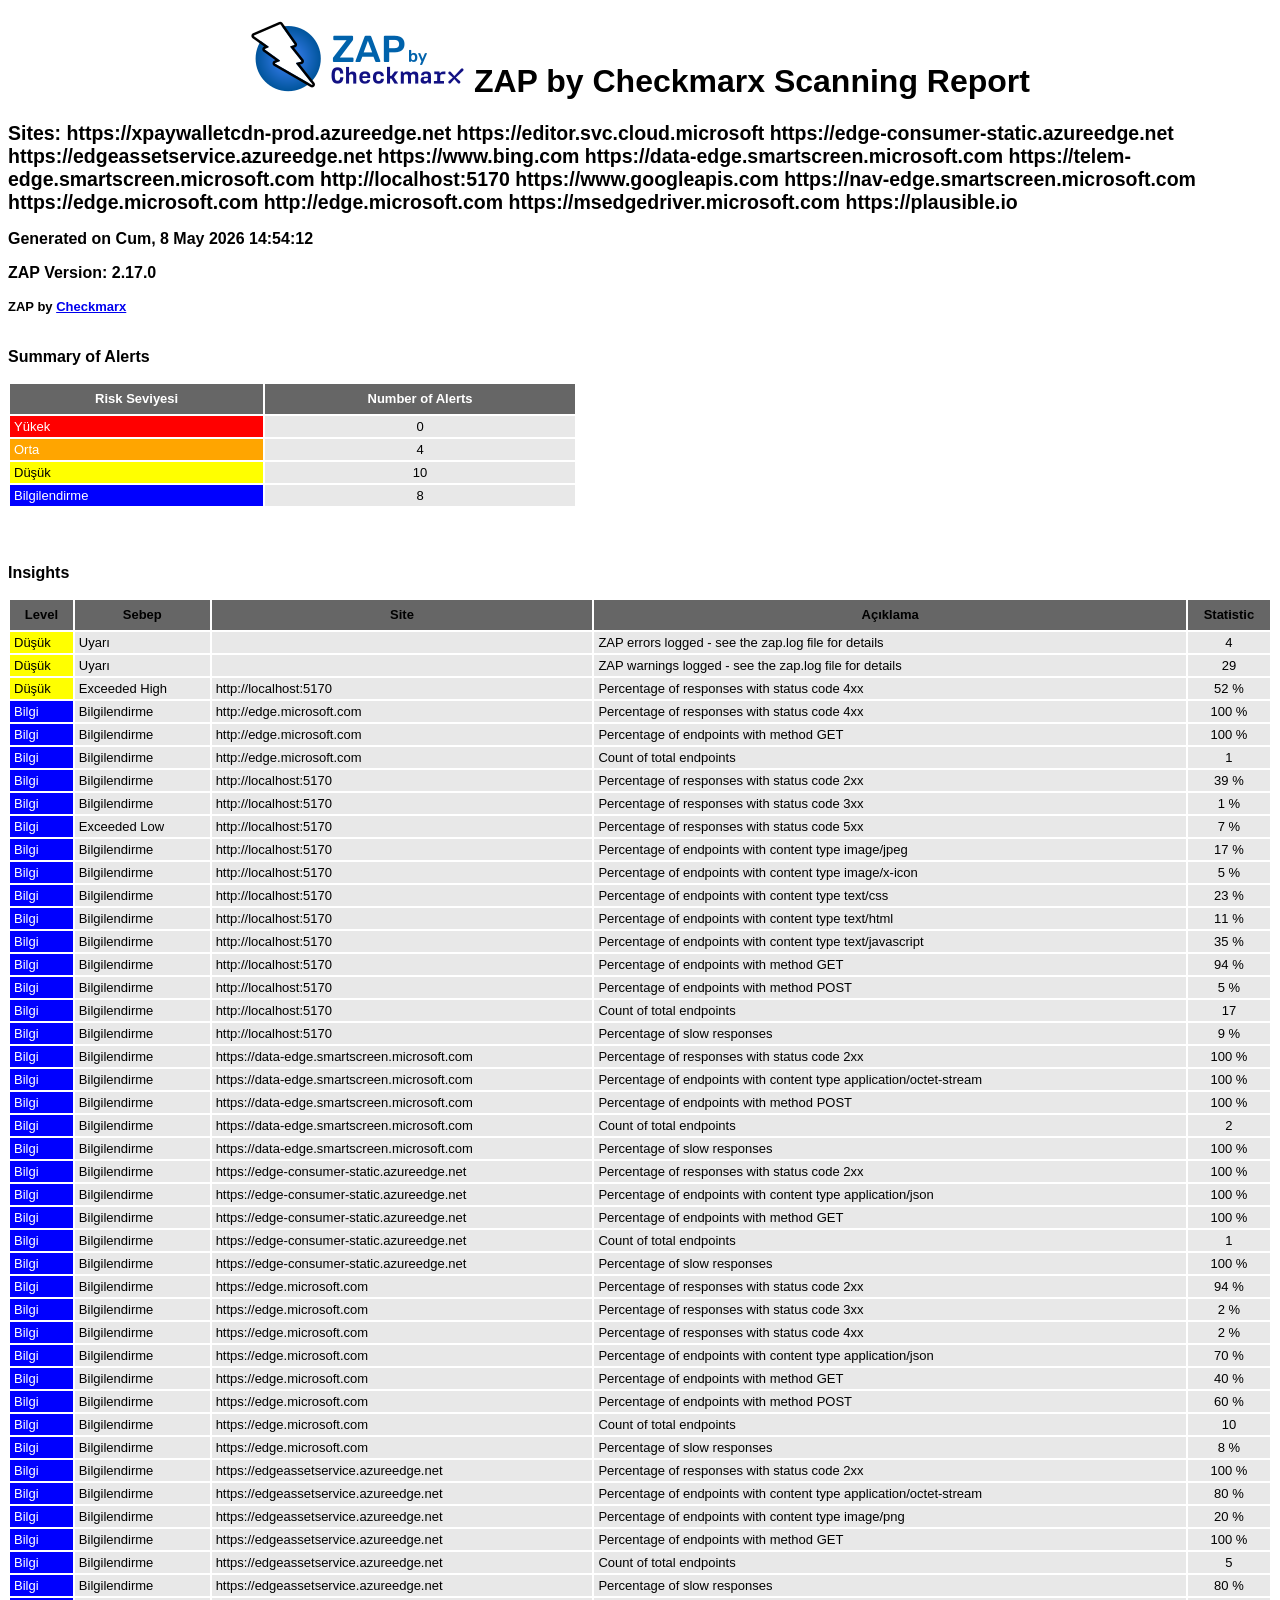
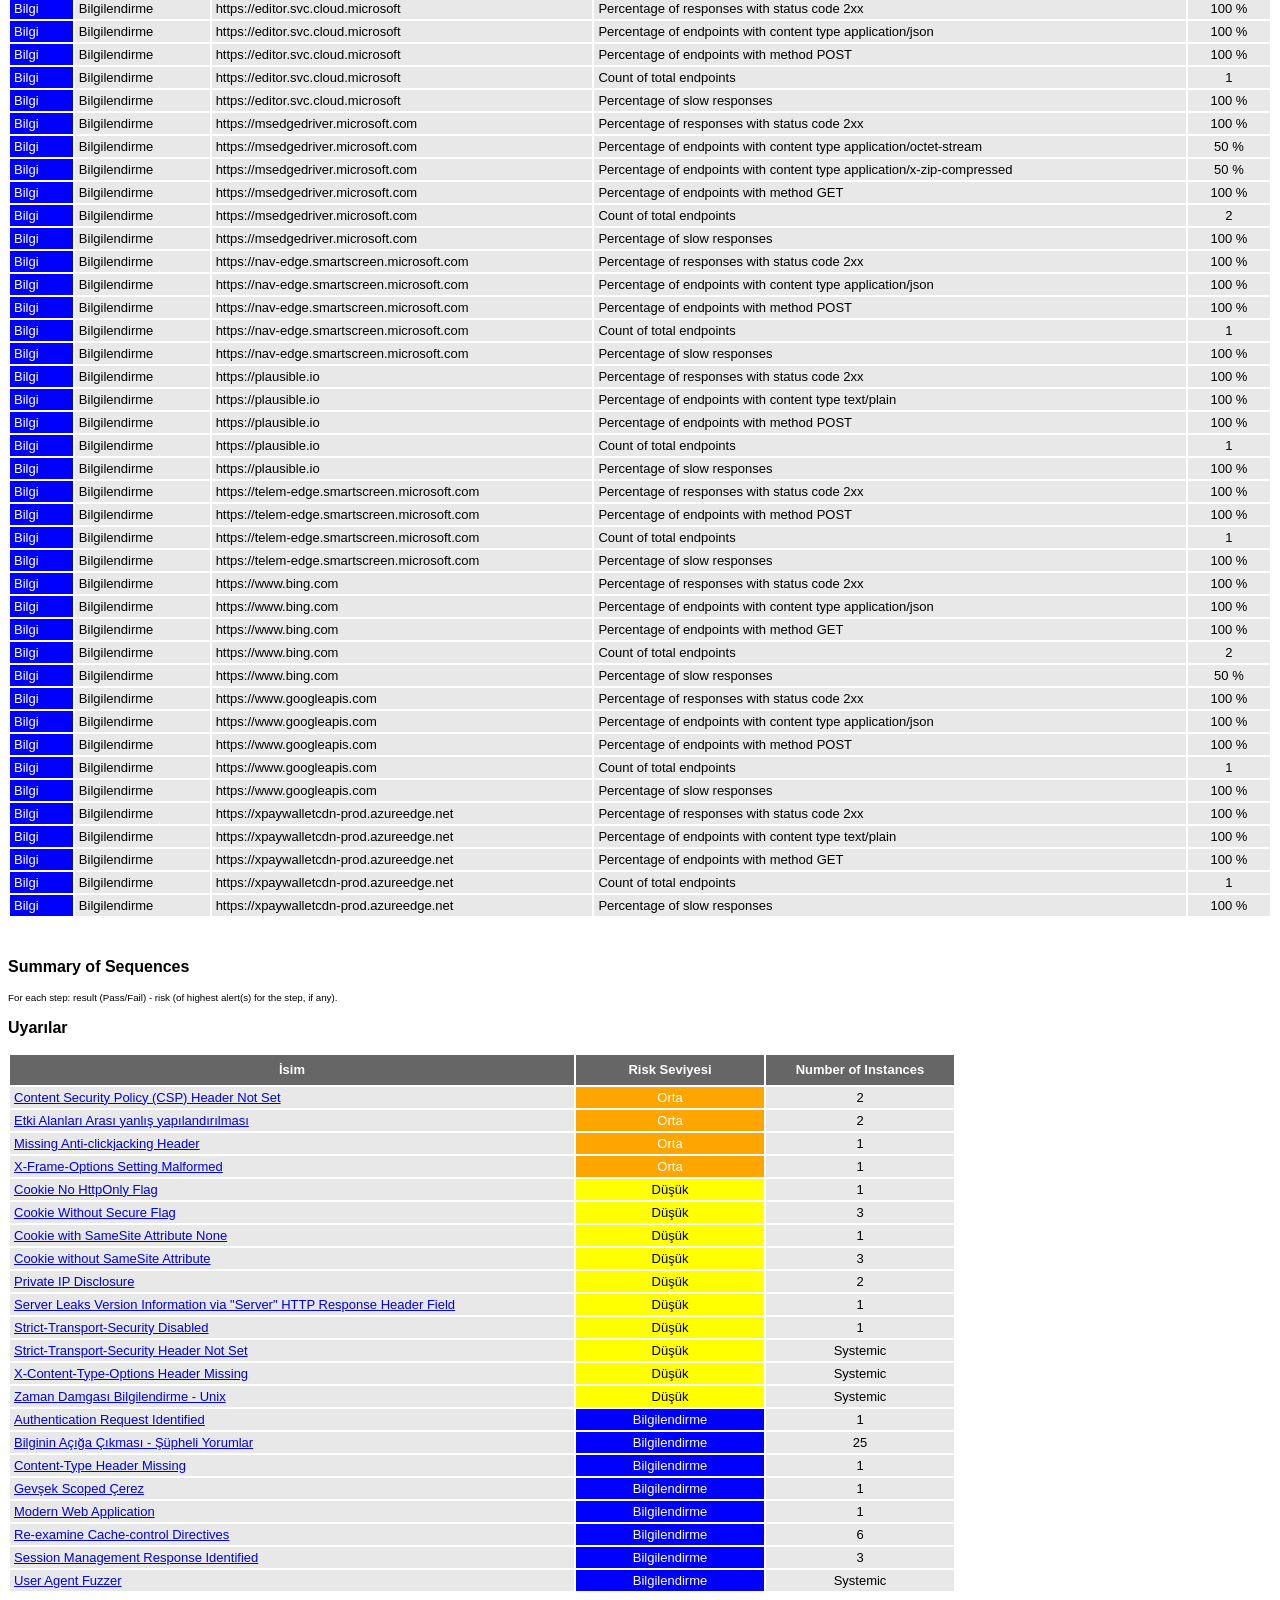
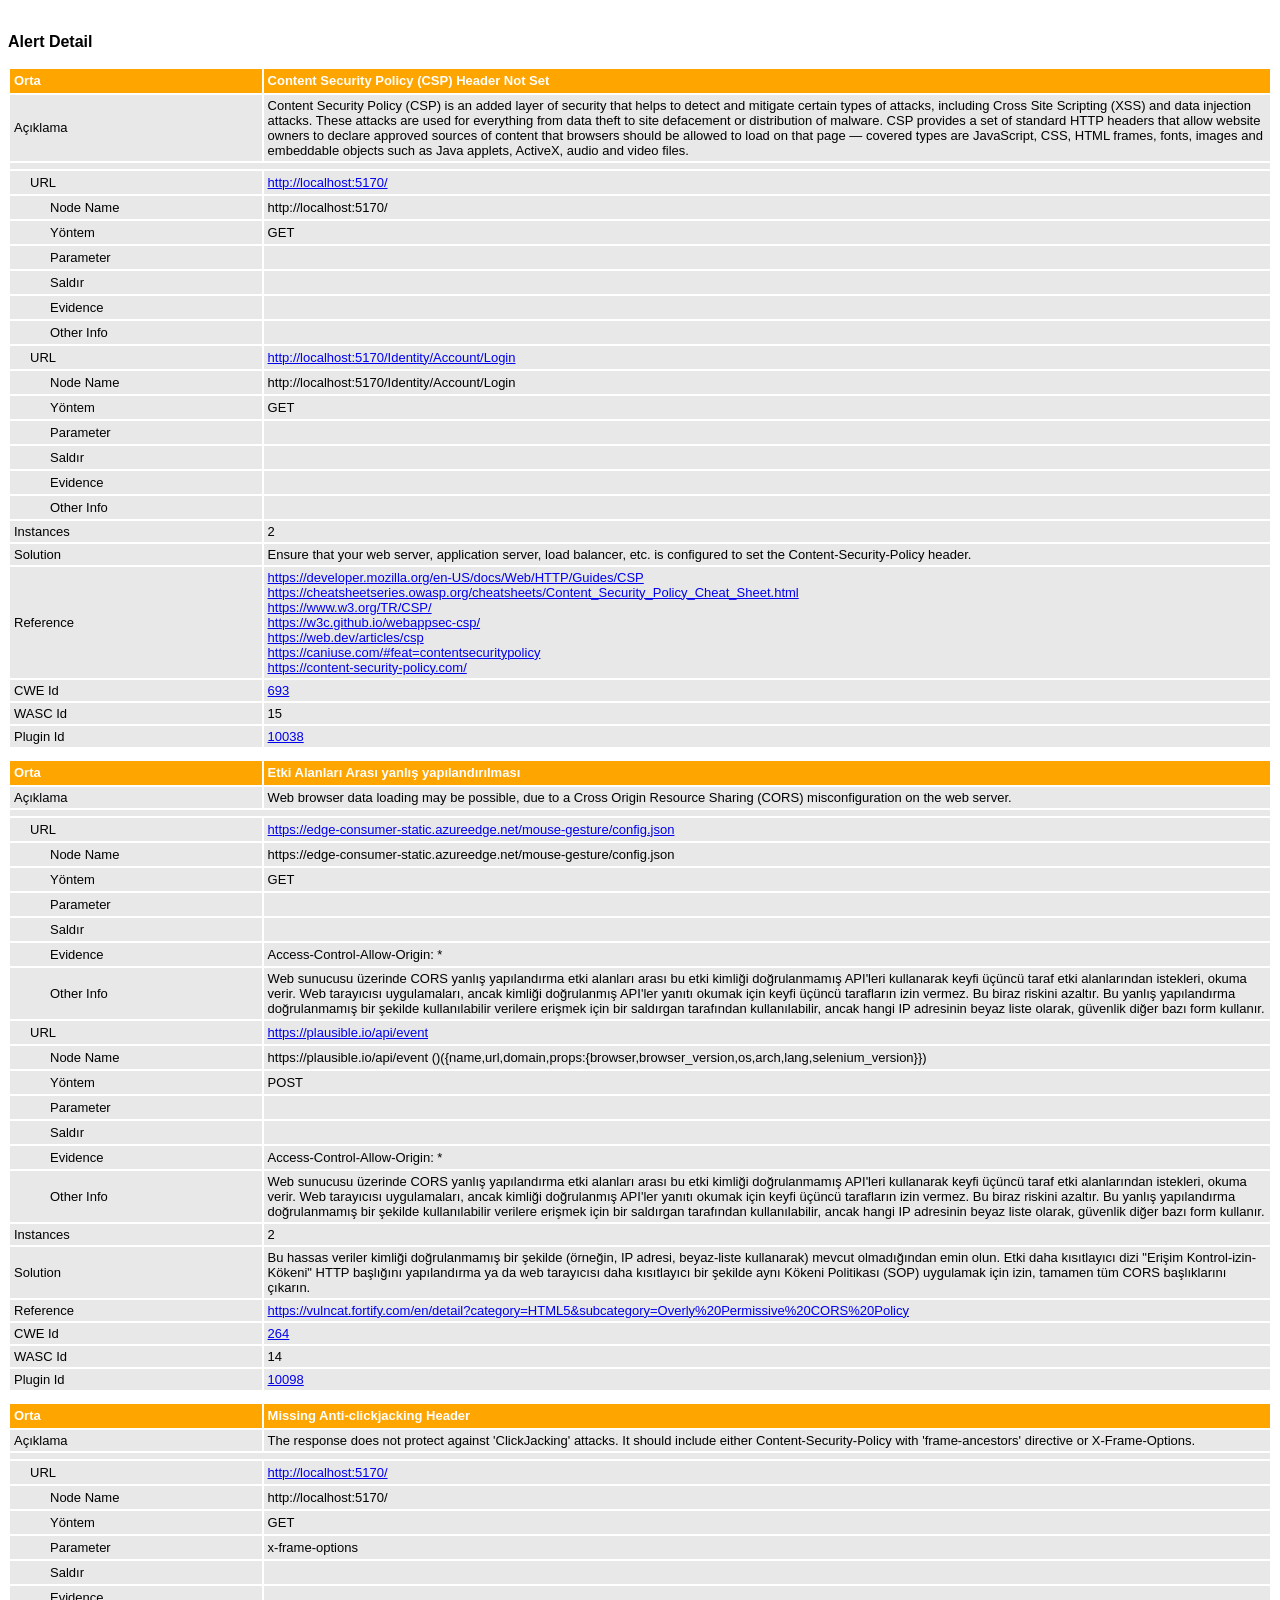
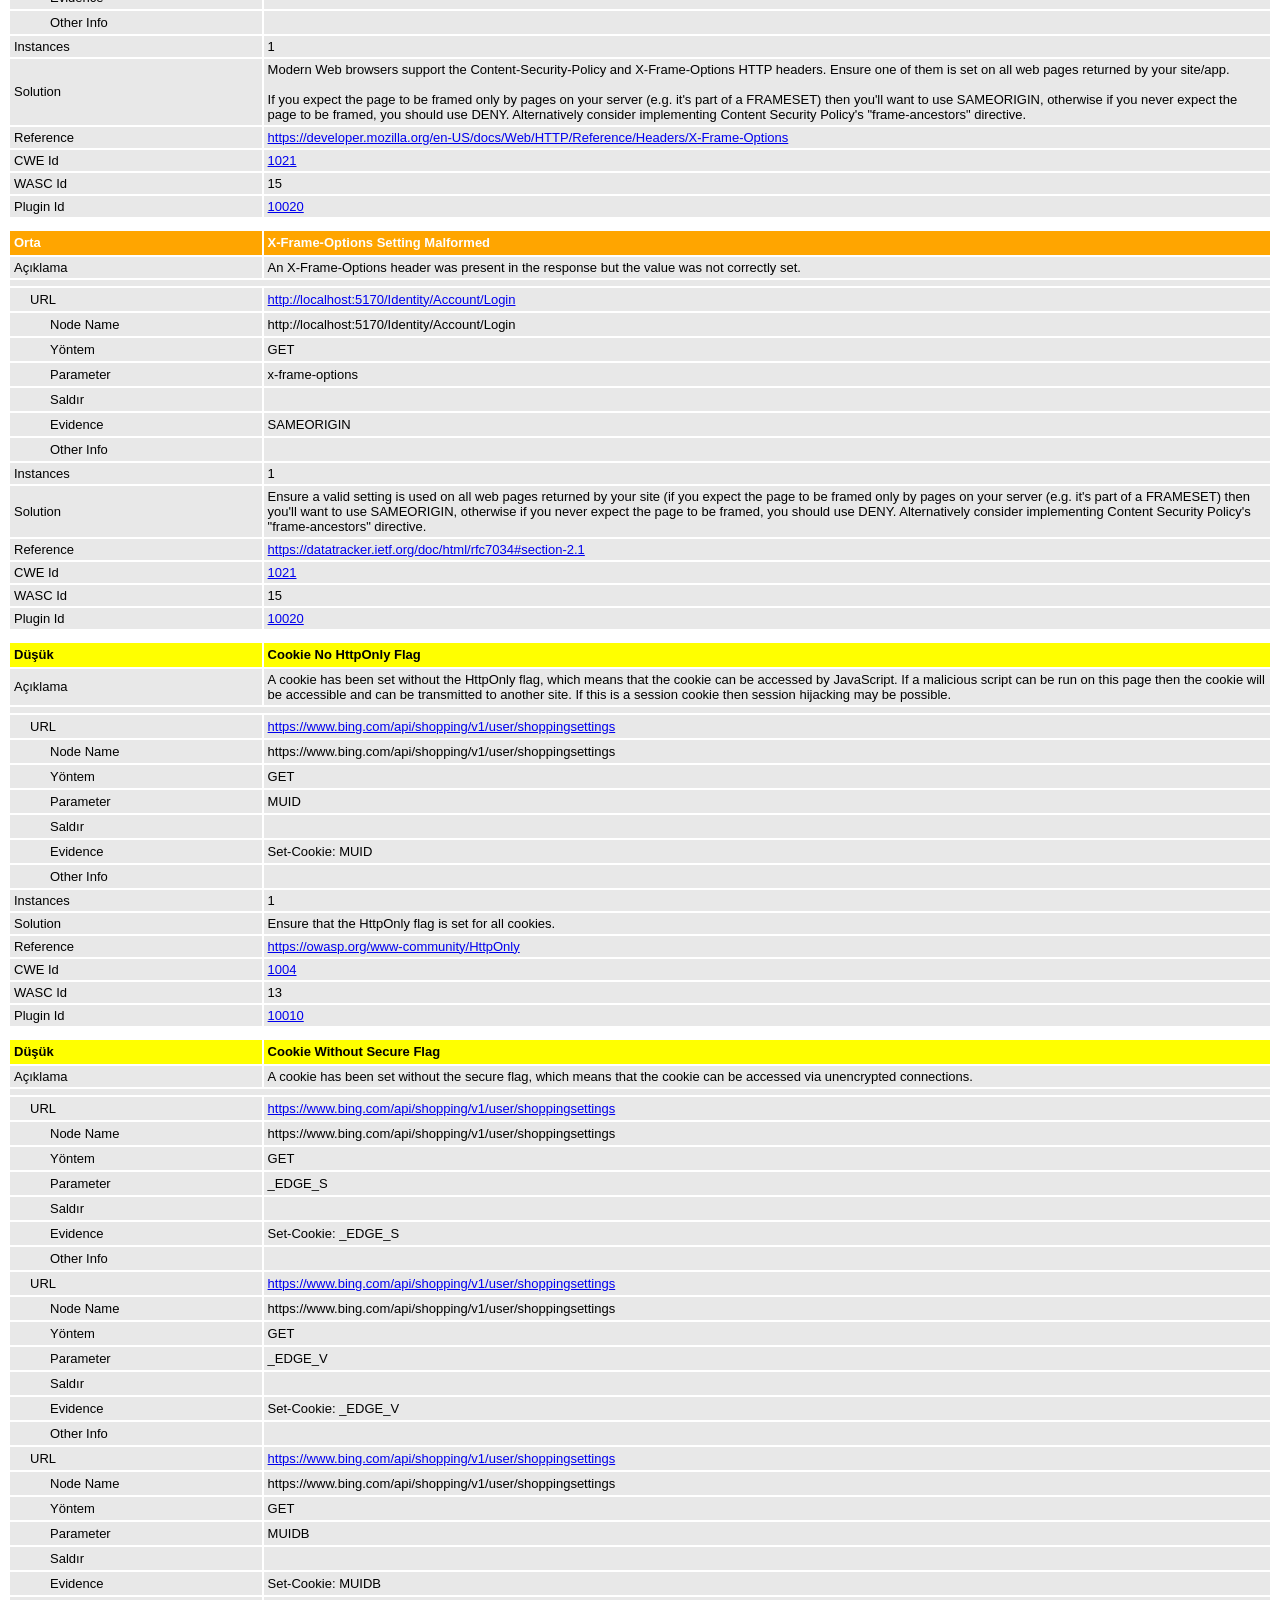
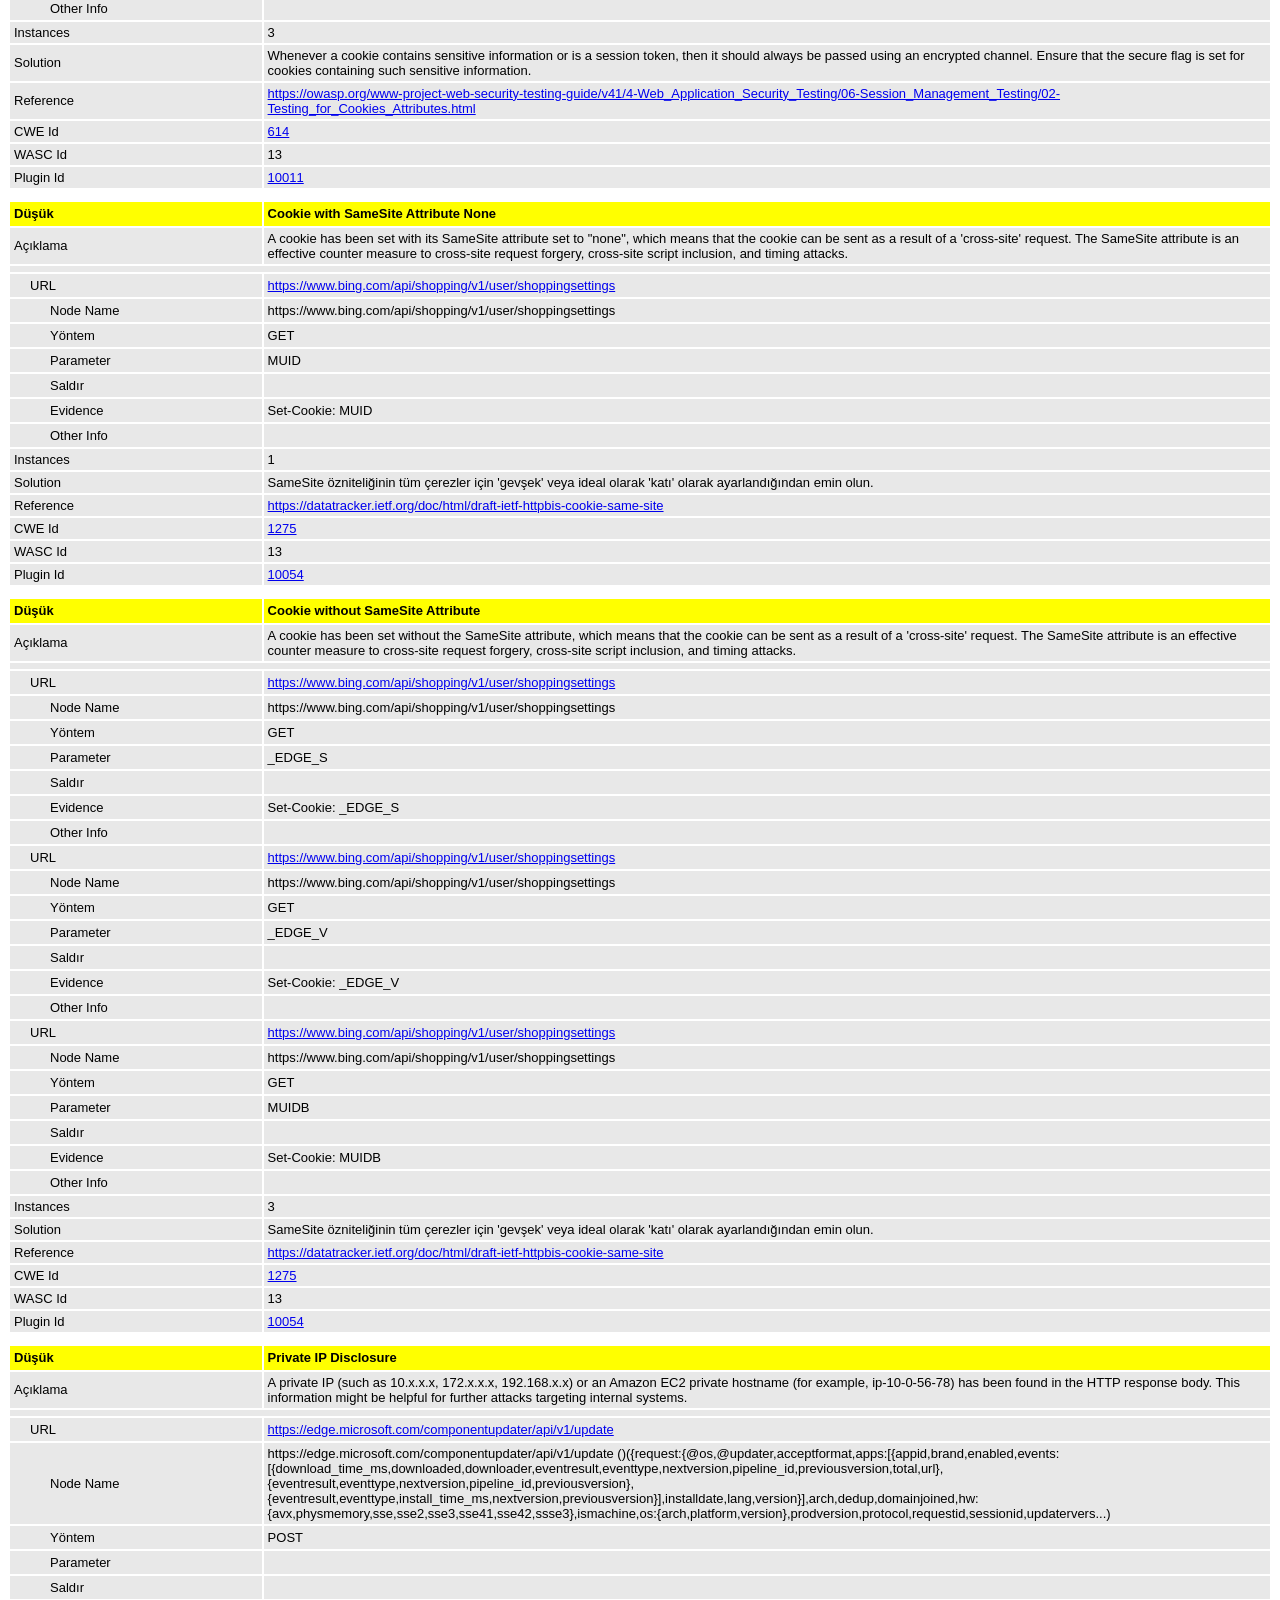
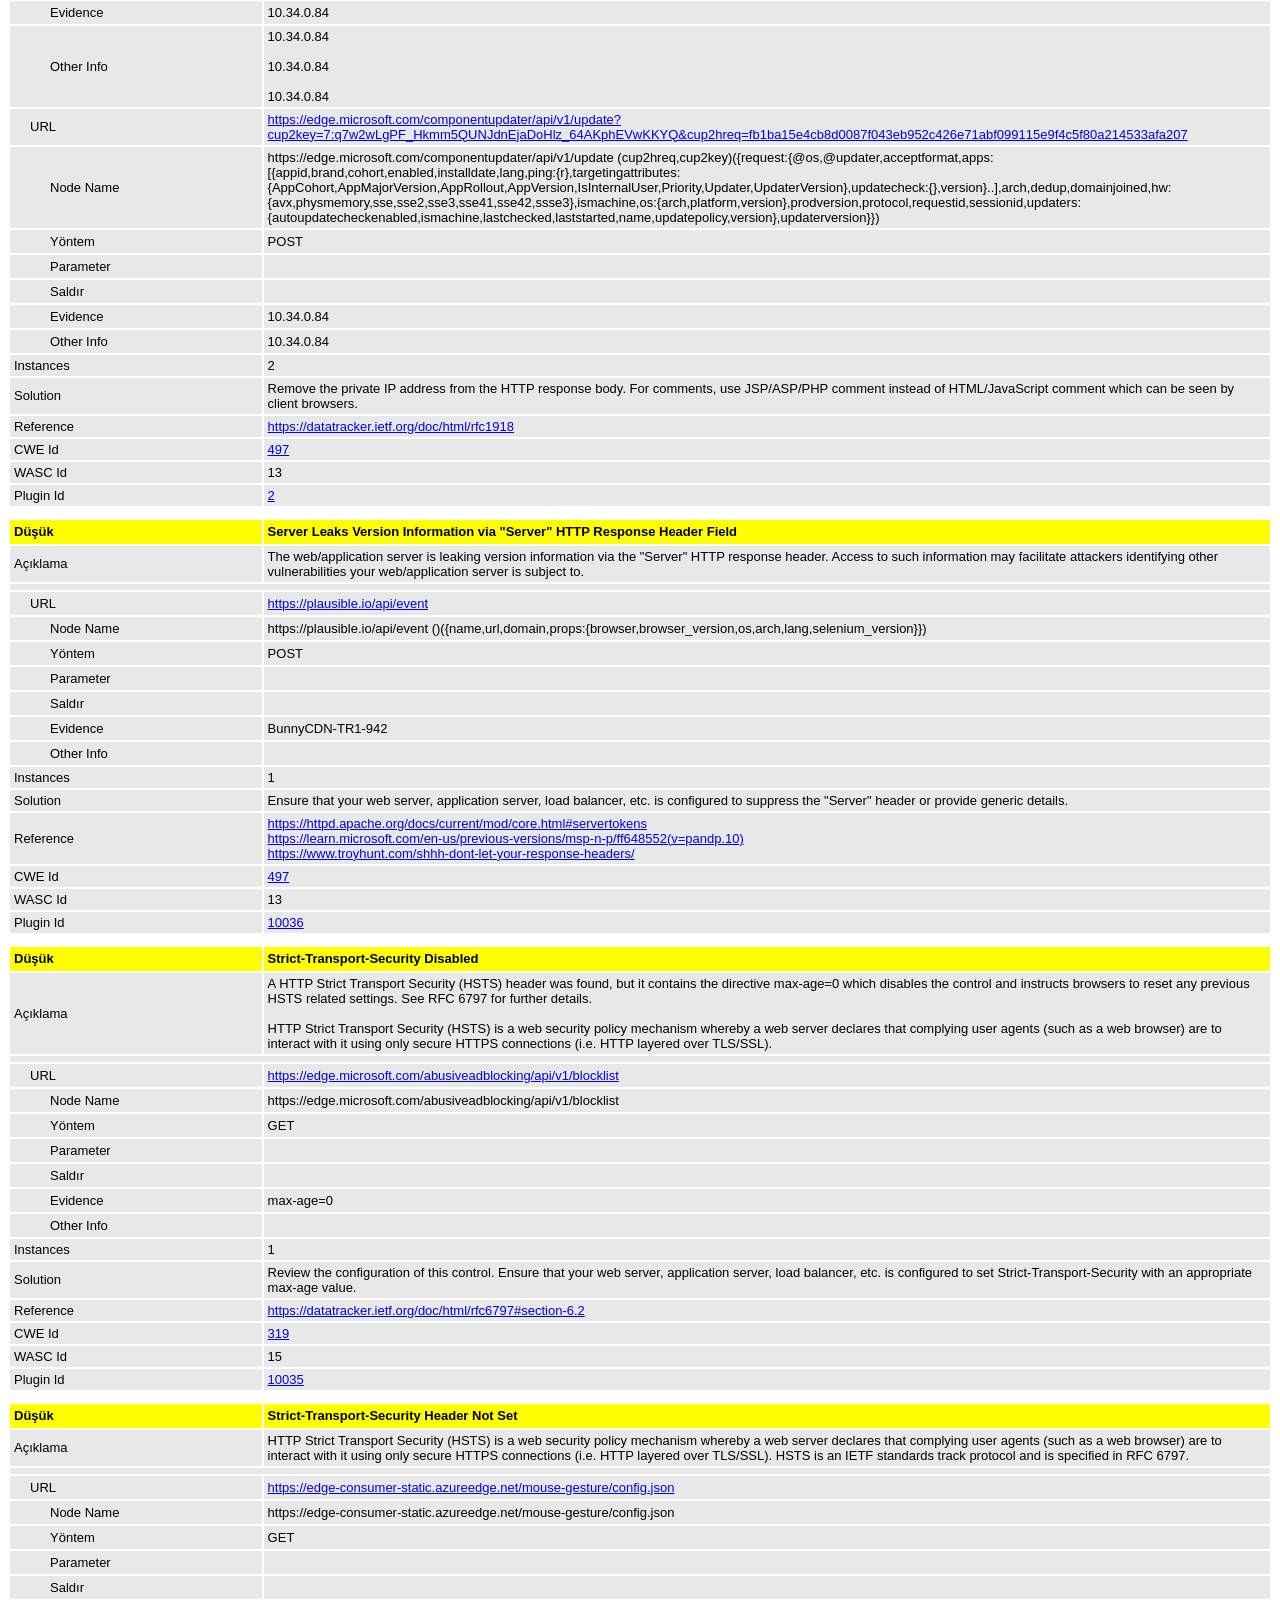
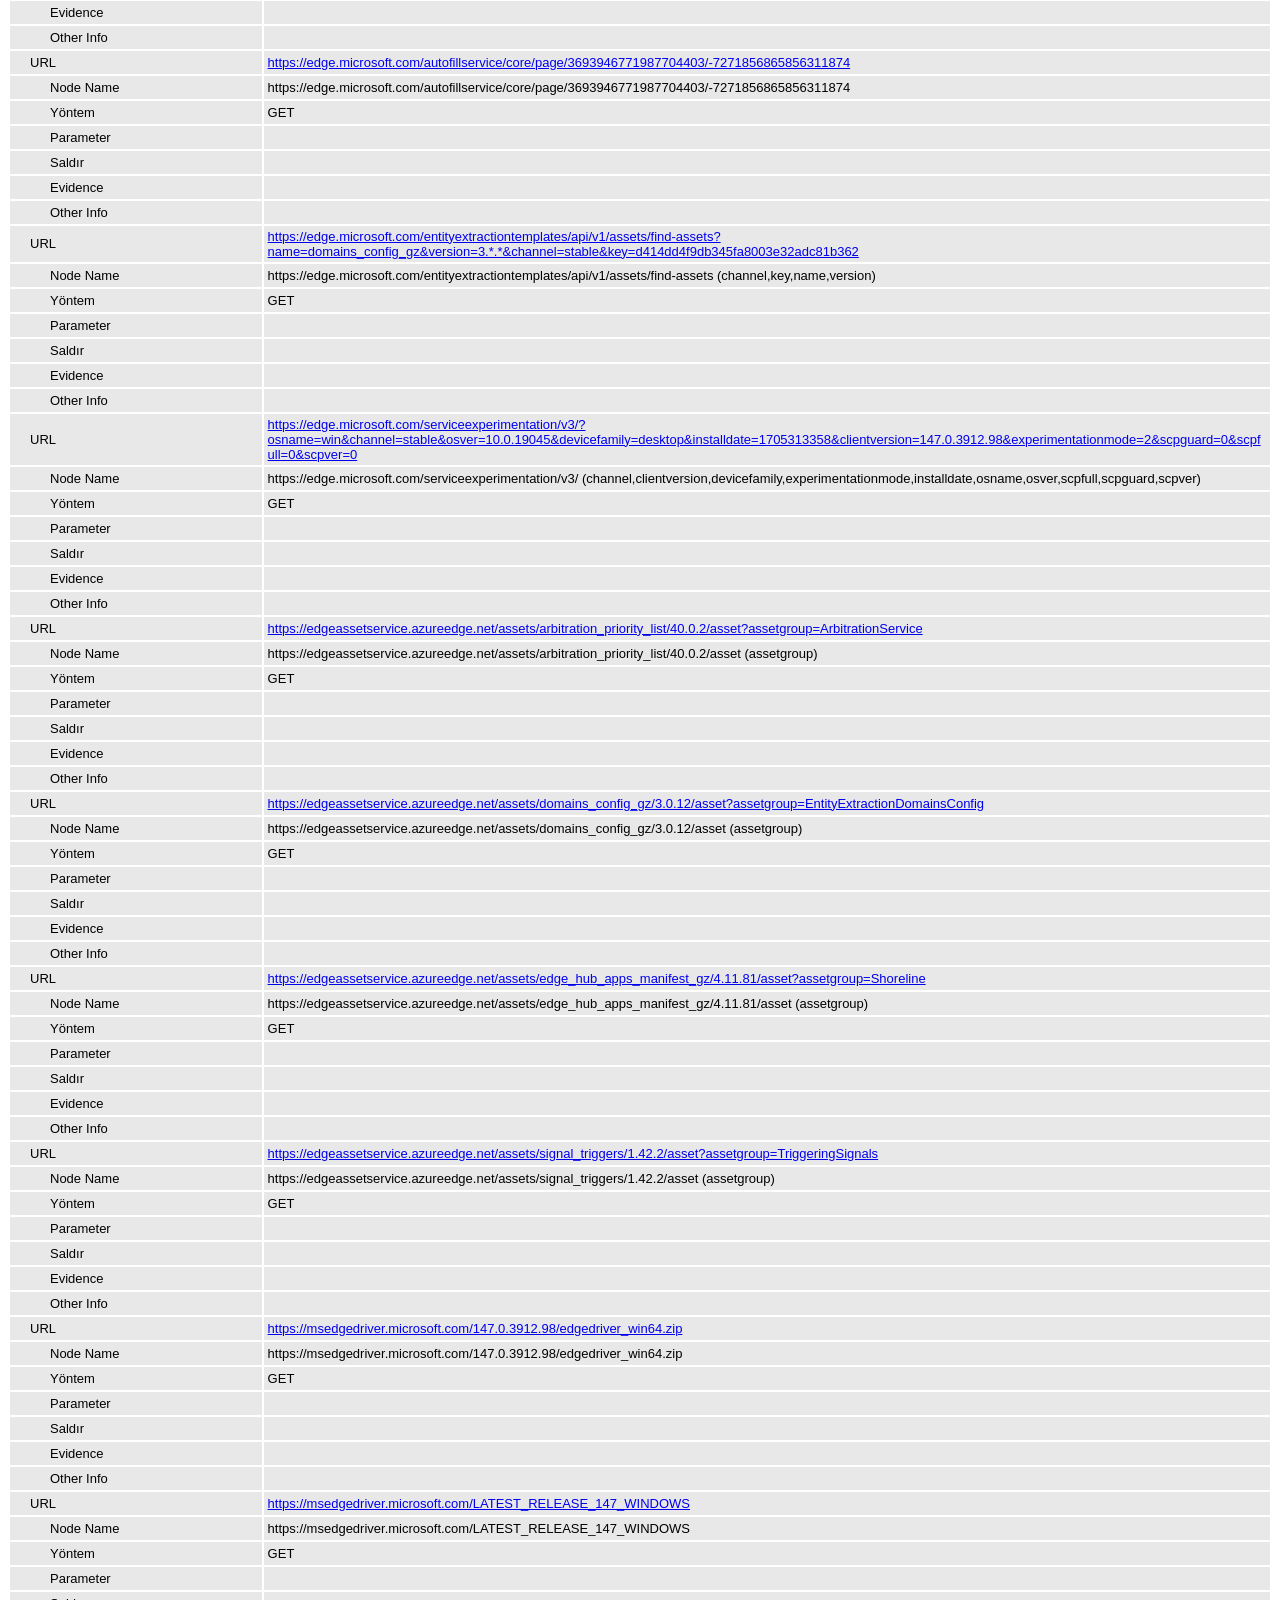
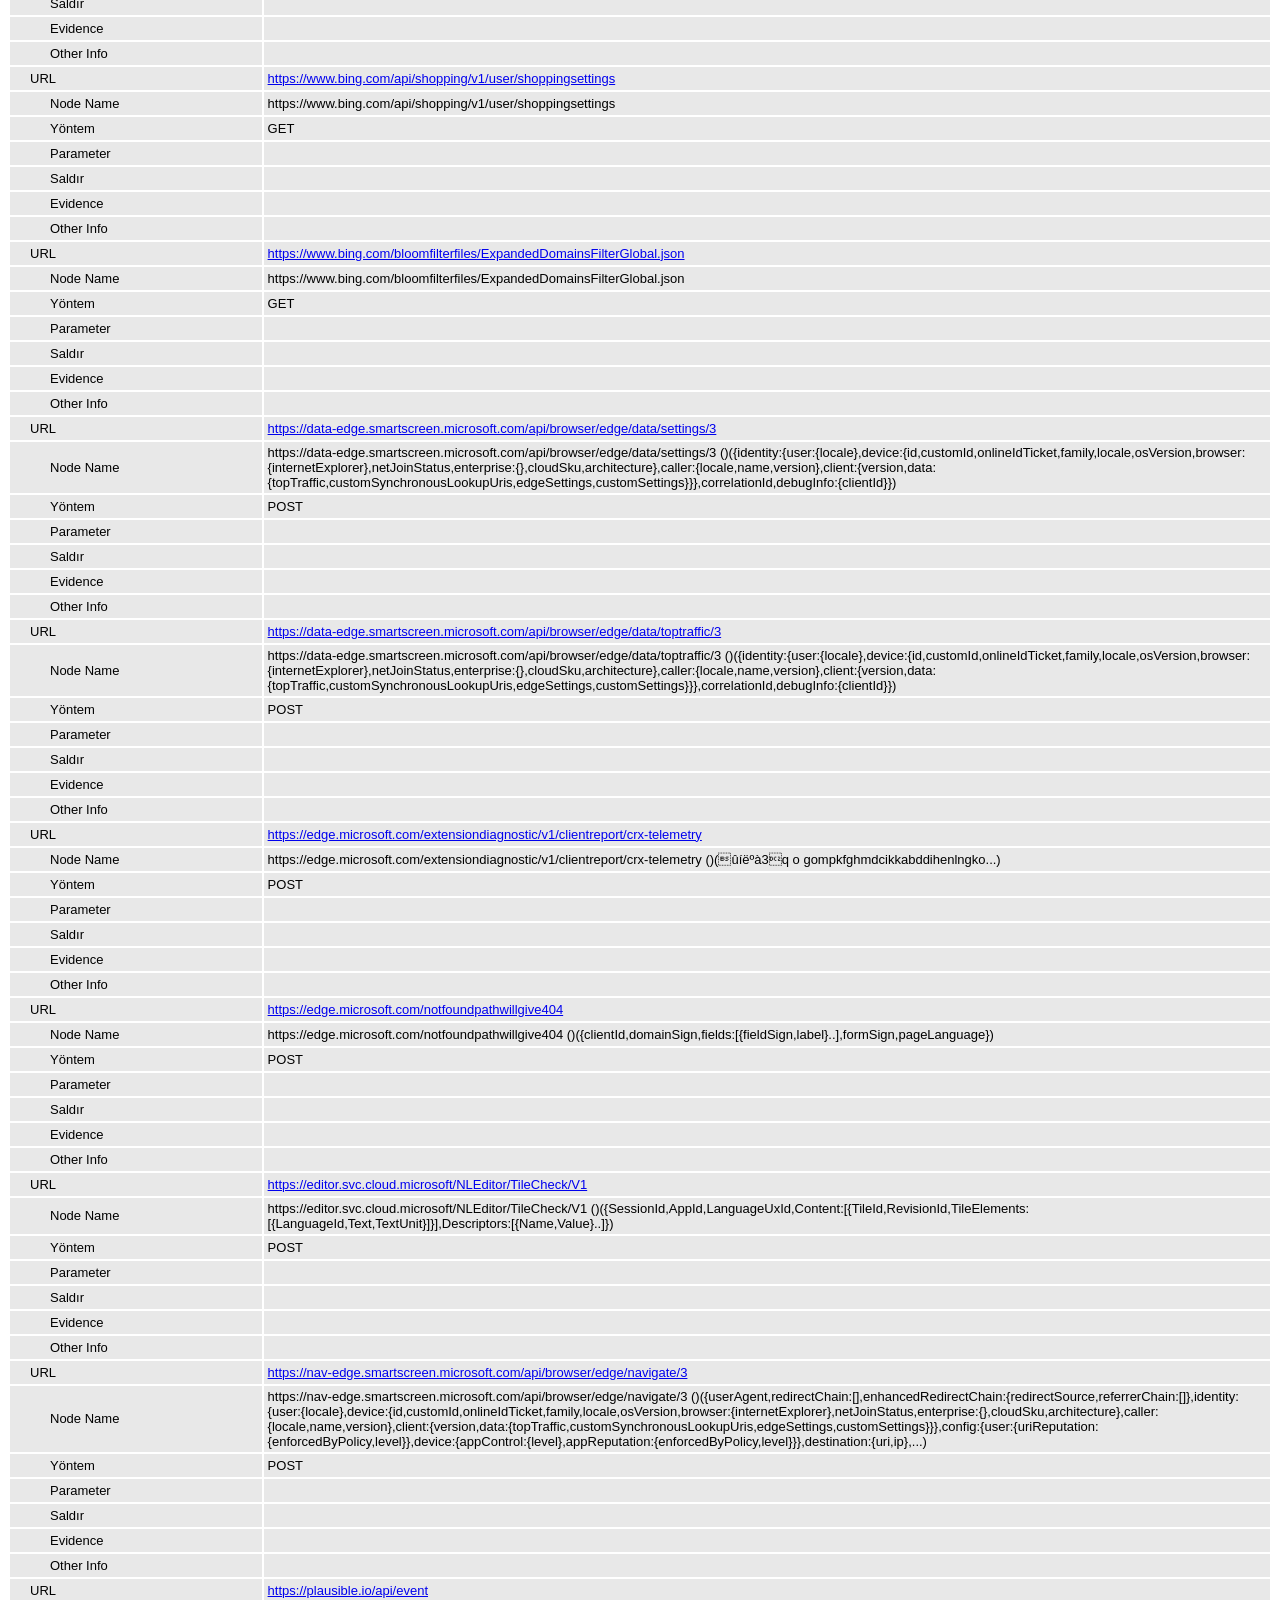
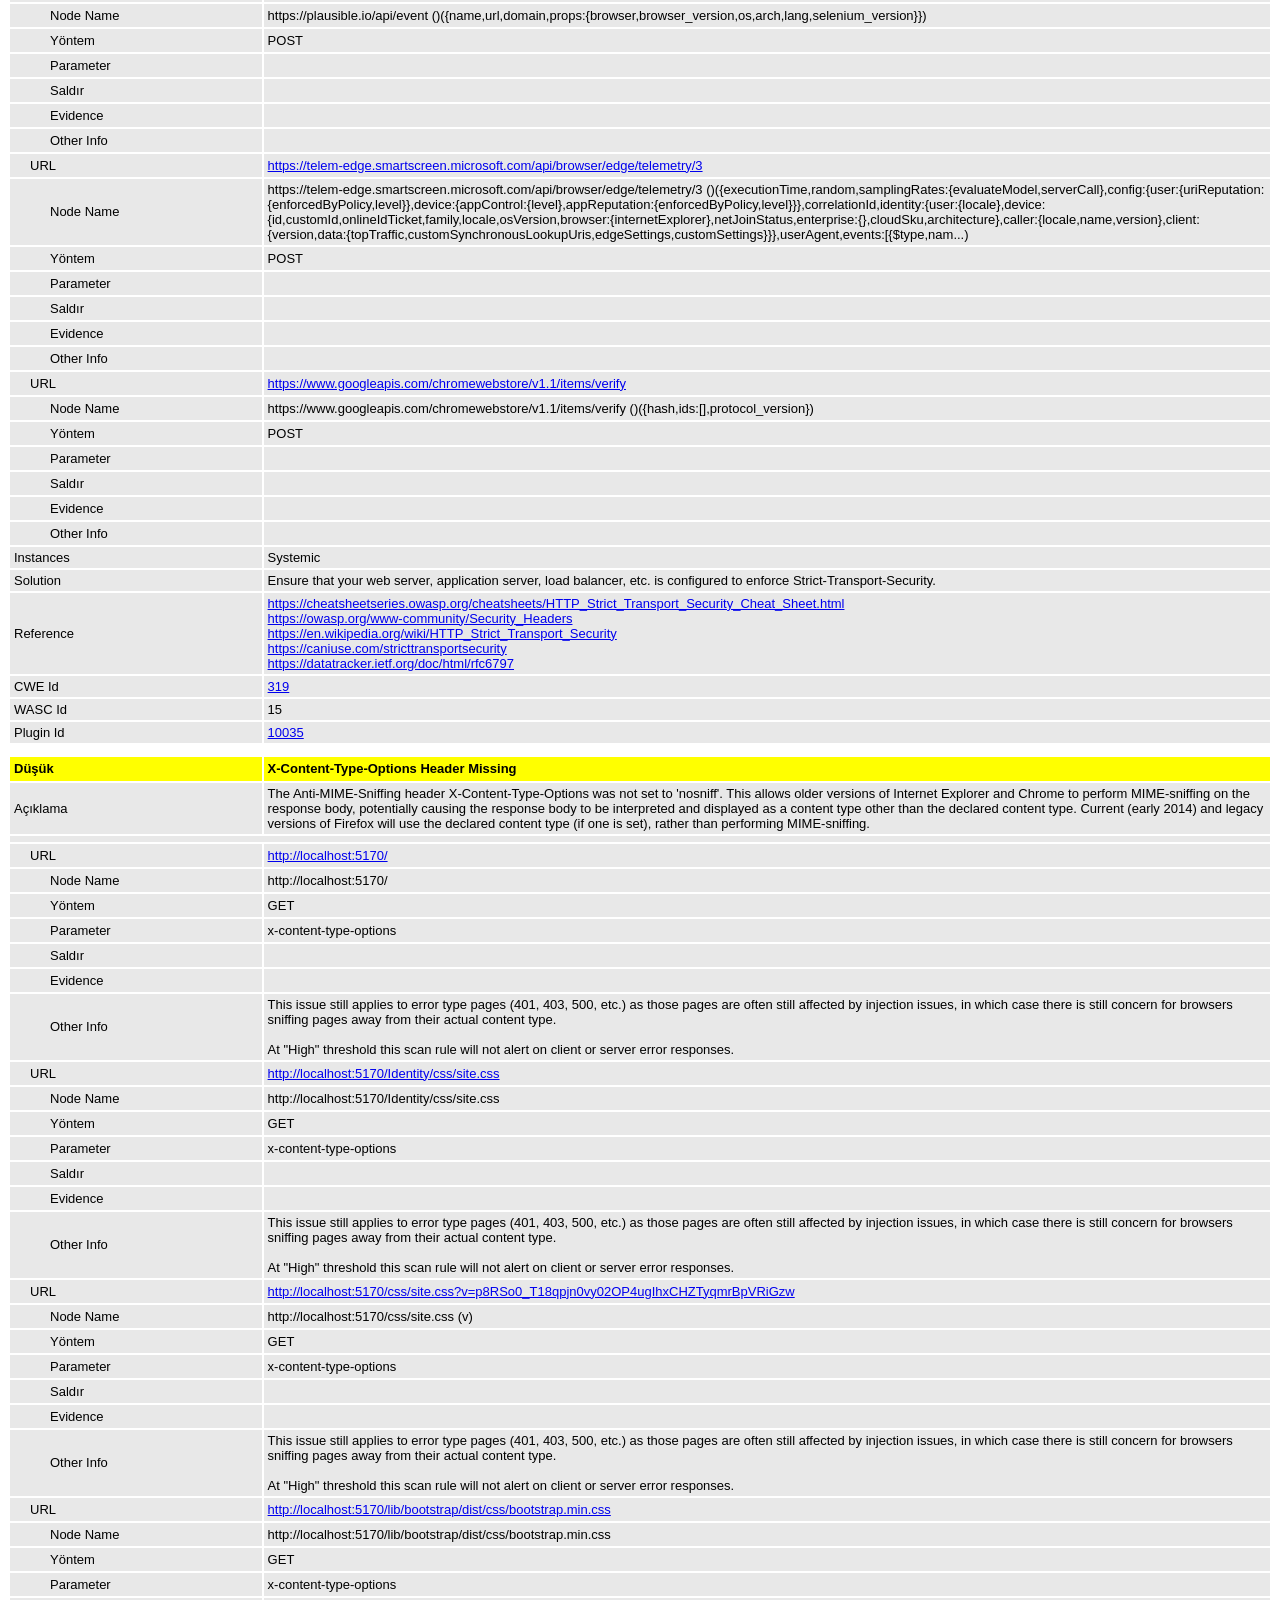
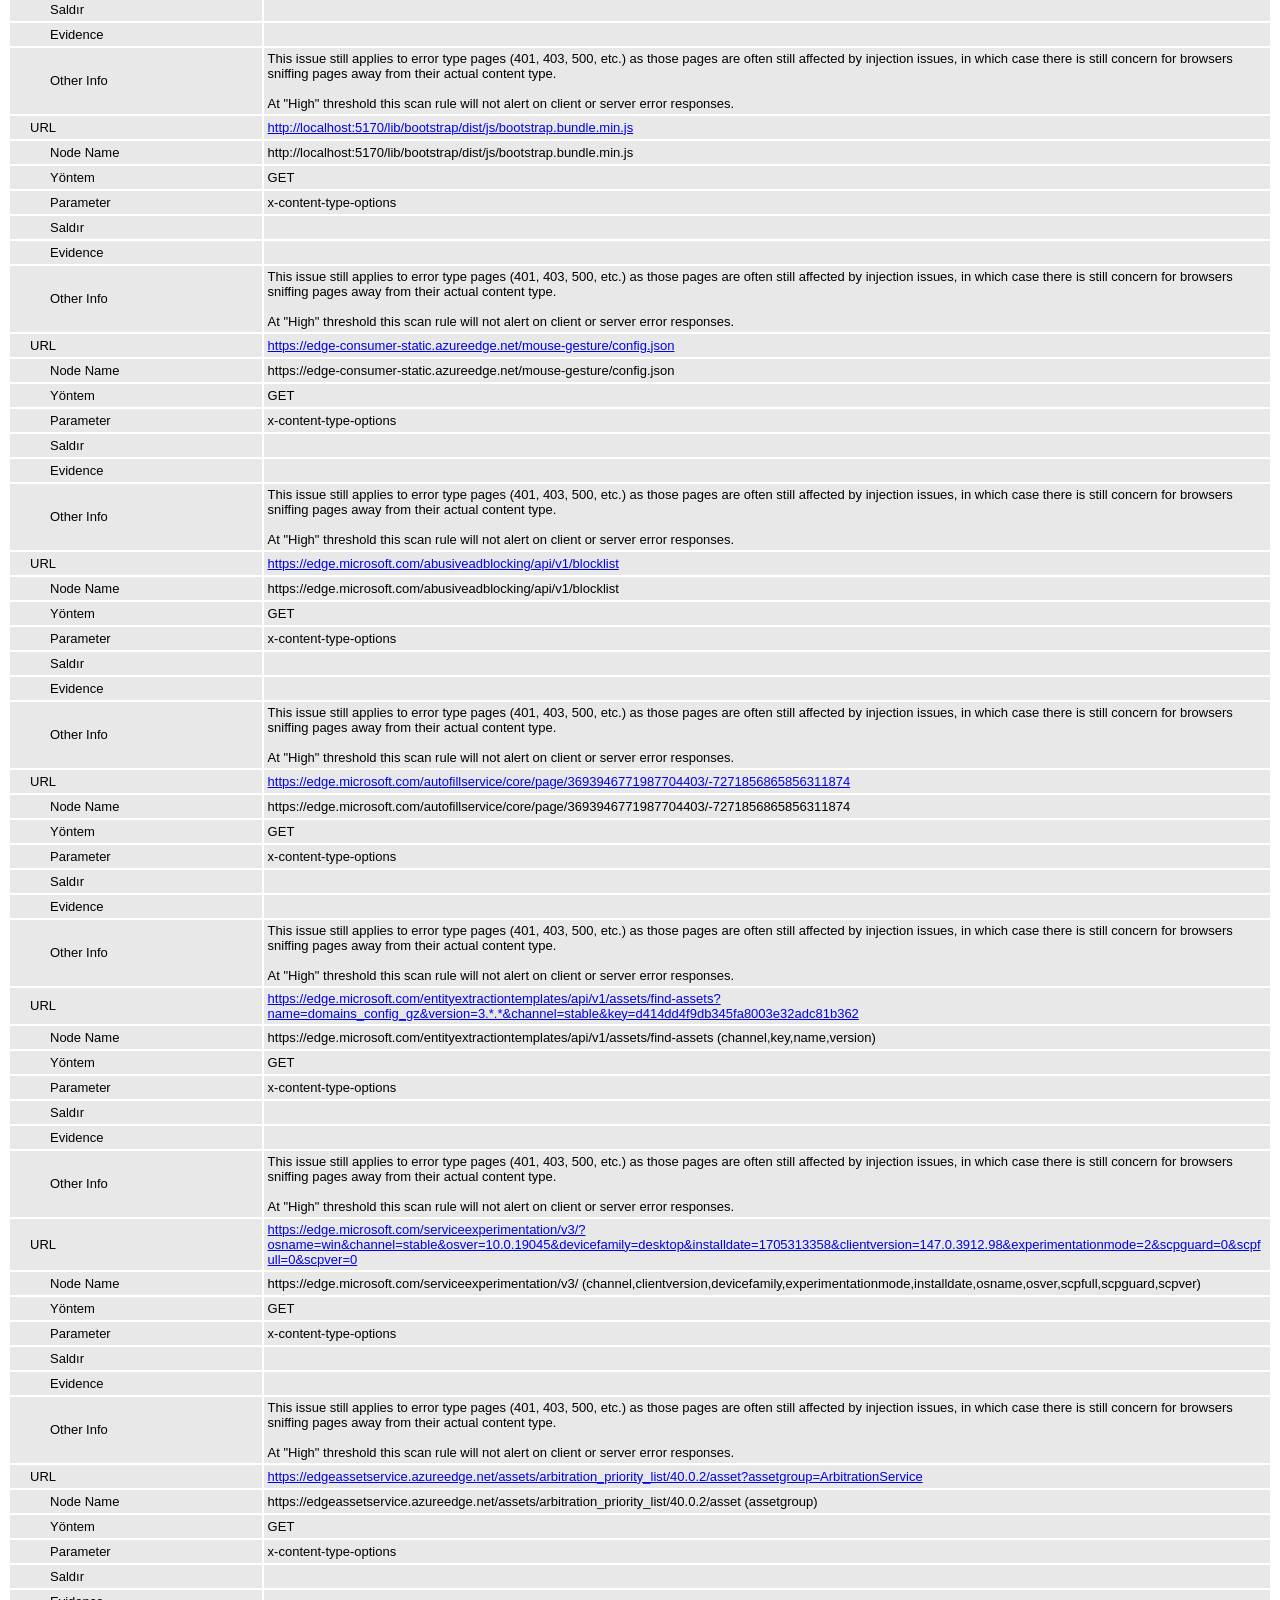
<file: security-report/zap-report.html>
<!DOCTYPE html>
<html>
<head>
<META http-equiv="Content-Type" content="text/html; charset=UTF-8" />
<title>ZAP by Checkmarx Scanning Report</title>
<style type="text/css">
body {
	font-family: "Helvetica Neue", Helvetica, Arial, sans-serif;
	color: #000;
	font-size: 13px;
}

h1 {
	text-align: center;
	font-weight: bold;
	font-size: 32px
}

h3 {
	font-size: 16px;
}

table {
	border: none;
	font-size: 13px;
}

td, th {
	padding: 3px 4px;
	word-break: break-word;
}

th {
	font-weight: bold;
	background-color: #666666;
}

td {
	background-color: #e8e8e8;
}

.spacer {
	margin: 10px;
}

.spacer-lg {
	margin: 40px;
}

.indent1 {
	padding: 4px 20px;
}

.indent2 {
	padding: 4px 40px;
}

.risk-3 {
	background-color: red;
	color: #FFF;
}

.risk-2 {
	background-color: orange;
	color: #FFF;
}

.risk-1 {
	background-color: yellow;
	color: #000;
}

.risk-0 {
	background-color: blue;
	color: #FFF;
}

.risk--1 {
	background-color: green;
	color: #FFF;
}

.summary {
	width: 45%;
}

.summary th {
	color: #FFF;
}

.summary100 {
	width: 100%;
}

.summary80 {
	width: 80%;
}

.tdconstrainer {
	width: 9.1%;
	padding: 0
}

.alerts {
	width: 75%;
}

.alerts th {
	color: #FFF;
}

.results {
	width: 100%;
}

.results th {
	text-align: left;
}

.left-header {
	display: inline-block;
}

.pass {
	background: green;
	color: white
}

.pass::before {
	content: '\2714';
	color: white
}

.fail {
	background: red;
	color: white
}

.fail::before {
	content: '\2716';
	color: white
}

.alert-3b::before {
	content: '\2691';
	color: red
}

.alert-2b::before {
	content: '\2691 ';
	color: orange
}

.alert-1b::before {
	content: '\2691';
	color: yellow
}

.alert-0b::before {
	content: '\2691';
	color: blue
}

.alert-3a::after {
	content: '\2691';
	color: red
}

.alert-2a::after {
	content: '\2691 ';
	color: orange
}

.alert-1a::after {
	content: '\2691';
	color: yellow
}

.alert-0a::after {
	content: '\2691';
	color: blue
}

.lm2 {
	margin-left: 2em;
}

.smallnote {
	font-size: 0.75em
}

.alwayswhite {
	color: white
}
</style>
</head>
<body>
	<h1>
		<!-- The ZAP by Checkmark Logo -->
		<img
			src="[data-uri]"
			alt="" />
		ZAP by Checkmarx Scanning Report
	</h1>
	<p />
	

	<h2>
		
		
		Sites: https://xpaywalletcdn-prod.azureedge.net https://editor.svc.cloud.microsoft https://edge-consumer-static.azureedge.net https://edgeassetservice.azureedge.net https://www.bing.com https://data-edge.smartscreen.microsoft.com https://telem-edge.smartscreen.microsoft.com http://localhost:5170 https://www.googleapis.com https://nav-edge.smartscreen.microsoft.com https://edge.microsoft.com http://edge.microsoft.com https://msedgedriver.microsoft.com https://plausible.io
	</h2>

	<h3>
		Generated on Cum, 8 May 2026 14:54:12
	</h3>

	<h3>
		ZAP Version: 2.17.0
	</h3>

	<h4>
		ZAP by <a href="https://checkmarx.com/">Checkmarx</a>
	</h4>

	
		<h3 class="left-header">Summary of Alerts</h3>
		<table class="summary">
			<tr>
				<th width="45%"
					height="24">Risk Seviyesi</th>
				<th width="55%"
					align="center">Number of Alerts</th>
			</tr>
			<tr>
				<td class="risk-3">
					<div>Yükek</div>
				</td>
				<td align="center">
					<div>0</div>
				</td>
			</tr>
			<tr>
				<td class="risk-2">
					<div>Orta</div>
				</td>
				<td align="center">
					<div>4</div>
				</td>
			</tr>
			<tr>
				<td class="risk-1">
					<div>Düşük</div>
				</td>
				<td align="center">
					<div>10</div>
				</td>
			</tr>
			<tr>
				<td class="risk-0">
					<div>Bilgilendirme</div>
				</td>
				<td align="center">
					<div>8</div>
				</td>
			</tr>
			
		</table>
		<div class="spacer-lg"></div>
	
	
	
		<h3 class="left-header">Insights</h3>
		<table class="summary100">
			<tr>
				<th height="24">Level</th>
				<th>Sebep</th>
				<th>Site</th>
				<th>Açıklama</th>
				<th>Statistic</th>
			</tr>
			
				<tr>
				<td class="risk-1">
					<div>Düşük</div>
				</td>
				<td>
					<div>Uyarı</div>
				</td>
				<td>
					<div></div>
				</td>
				<td>
					<div>ZAP errors logged - see the zap.log file for details</div>
				</td>
				<td align="center">
					<div>4   </div>
				</td>
				</tr>
			
				<tr>
				<td class="risk-1">
					<div>Düşük</div>
				</td>
				<td>
					<div>Uyarı</div>
				</td>
				<td>
					<div></div>
				</td>
				<td>
					<div>ZAP warnings logged - see the zap.log file for details</div>
				</td>
				<td align="center">
					<div>29   </div>
				</td>
				</tr>
			
				<tr>
				<td class="risk-1">
					<div>Düşük</div>
				</td>
				<td>
					<div>Exceeded High</div>
				</td>
				<td>
					<div>http://localhost:5170</div>
				</td>
				<td>
					<div>Percentage of responses with status code 4xx</div>
				</td>
				<td align="center">
					<div>52 %</div>
				</td>
				</tr>
			
				<tr>
				<td class="risk-0">
					<div>Bilgi</div>
				</td>
				<td>
					<div>Bilgilendirme</div>
				</td>
				<td>
					<div>http://edge.microsoft.com</div>
				</td>
				<td>
					<div>Percentage of responses with status code 4xx</div>
				</td>
				<td align="center">
					<div>100 %</div>
				</td>
				</tr>
			
				<tr>
				<td class="risk-0">
					<div>Bilgi</div>
				</td>
				<td>
					<div>Bilgilendirme</div>
				</td>
				<td>
					<div>http://edge.microsoft.com</div>
				</td>
				<td>
					<div>Percentage of endpoints with method GET</div>
				</td>
				<td align="center">
					<div>100 %</div>
				</td>
				</tr>
			
				<tr>
				<td class="risk-0">
					<div>Bilgi</div>
				</td>
				<td>
					<div>Bilgilendirme</div>
				</td>
				<td>
					<div>http://edge.microsoft.com</div>
				</td>
				<td>
					<div>Count of total endpoints</div>
				</td>
				<td align="center">
					<div>1   </div>
				</td>
				</tr>
			
				<tr>
				<td class="risk-0">
					<div>Bilgi</div>
				</td>
				<td>
					<div>Bilgilendirme</div>
				</td>
				<td>
					<div>http://localhost:5170</div>
				</td>
				<td>
					<div>Percentage of responses with status code 2xx</div>
				</td>
				<td align="center">
					<div>39 %</div>
				</td>
				</tr>
			
				<tr>
				<td class="risk-0">
					<div>Bilgi</div>
				</td>
				<td>
					<div>Bilgilendirme</div>
				</td>
				<td>
					<div>http://localhost:5170</div>
				</td>
				<td>
					<div>Percentage of responses with status code 3xx</div>
				</td>
				<td align="center">
					<div>1 %</div>
				</td>
				</tr>
			
				<tr>
				<td class="risk-0">
					<div>Bilgi</div>
				</td>
				<td>
					<div>Exceeded Low</div>
				</td>
				<td>
					<div>http://localhost:5170</div>
				</td>
				<td>
					<div>Percentage of responses with status code 5xx</div>
				</td>
				<td align="center">
					<div>7 %</div>
				</td>
				</tr>
			
				<tr>
				<td class="risk-0">
					<div>Bilgi</div>
				</td>
				<td>
					<div>Bilgilendirme</div>
				</td>
				<td>
					<div>http://localhost:5170</div>
				</td>
				<td>
					<div>Percentage of endpoints with content type image/jpeg</div>
				</td>
				<td align="center">
					<div>17 %</div>
				</td>
				</tr>
			
				<tr>
				<td class="risk-0">
					<div>Bilgi</div>
				</td>
				<td>
					<div>Bilgilendirme</div>
				</td>
				<td>
					<div>http://localhost:5170</div>
				</td>
				<td>
					<div>Percentage of endpoints with content type image/x-icon</div>
				</td>
				<td align="center">
					<div>5 %</div>
				</td>
				</tr>
			
				<tr>
				<td class="risk-0">
					<div>Bilgi</div>
				</td>
				<td>
					<div>Bilgilendirme</div>
				</td>
				<td>
					<div>http://localhost:5170</div>
				</td>
				<td>
					<div>Percentage of endpoints with content type text/css</div>
				</td>
				<td align="center">
					<div>23 %</div>
				</td>
				</tr>
			
				<tr>
				<td class="risk-0">
					<div>Bilgi</div>
				</td>
				<td>
					<div>Bilgilendirme</div>
				</td>
				<td>
					<div>http://localhost:5170</div>
				</td>
				<td>
					<div>Percentage of endpoints with content type text/html</div>
				</td>
				<td align="center">
					<div>11 %</div>
				</td>
				</tr>
			
				<tr>
				<td class="risk-0">
					<div>Bilgi</div>
				</td>
				<td>
					<div>Bilgilendirme</div>
				</td>
				<td>
					<div>http://localhost:5170</div>
				</td>
				<td>
					<div>Percentage of endpoints with content type text/javascript</div>
				</td>
				<td align="center">
					<div>35 %</div>
				</td>
				</tr>
			
				<tr>
				<td class="risk-0">
					<div>Bilgi</div>
				</td>
				<td>
					<div>Bilgilendirme</div>
				</td>
				<td>
					<div>http://localhost:5170</div>
				</td>
				<td>
					<div>Percentage of endpoints with method GET</div>
				</td>
				<td align="center">
					<div>94 %</div>
				</td>
				</tr>
			
				<tr>
				<td class="risk-0">
					<div>Bilgi</div>
				</td>
				<td>
					<div>Bilgilendirme</div>
				</td>
				<td>
					<div>http://localhost:5170</div>
				</td>
				<td>
					<div>Percentage of endpoints with method POST</div>
				</td>
				<td align="center">
					<div>5 %</div>
				</td>
				</tr>
			
				<tr>
				<td class="risk-0">
					<div>Bilgi</div>
				</td>
				<td>
					<div>Bilgilendirme</div>
				</td>
				<td>
					<div>http://localhost:5170</div>
				</td>
				<td>
					<div>Count of total endpoints</div>
				</td>
				<td align="center">
					<div>17   </div>
				</td>
				</tr>
			
				<tr>
				<td class="risk-0">
					<div>Bilgi</div>
				</td>
				<td>
					<div>Bilgilendirme</div>
				</td>
				<td>
					<div>http://localhost:5170</div>
				</td>
				<td>
					<div>Percentage of slow responses</div>
				</td>
				<td align="center">
					<div>9 %</div>
				</td>
				</tr>
			
				<tr>
				<td class="risk-0">
					<div>Bilgi</div>
				</td>
				<td>
					<div>Bilgilendirme</div>
				</td>
				<td>
					<div>https://data-edge.smartscreen.microsoft.com</div>
				</td>
				<td>
					<div>Percentage of responses with status code 2xx</div>
				</td>
				<td align="center">
					<div>100 %</div>
				</td>
				</tr>
			
				<tr>
				<td class="risk-0">
					<div>Bilgi</div>
				</td>
				<td>
					<div>Bilgilendirme</div>
				</td>
				<td>
					<div>https://data-edge.smartscreen.microsoft.com</div>
				</td>
				<td>
					<div>Percentage of endpoints with content type application/octet-stream</div>
				</td>
				<td align="center">
					<div>100 %</div>
				</td>
				</tr>
			
				<tr>
				<td class="risk-0">
					<div>Bilgi</div>
				</td>
				<td>
					<div>Bilgilendirme</div>
				</td>
				<td>
					<div>https://data-edge.smartscreen.microsoft.com</div>
				</td>
				<td>
					<div>Percentage of endpoints with method POST</div>
				</td>
				<td align="center">
					<div>100 %</div>
				</td>
				</tr>
			
				<tr>
				<td class="risk-0">
					<div>Bilgi</div>
				</td>
				<td>
					<div>Bilgilendirme</div>
				</td>
				<td>
					<div>https://data-edge.smartscreen.microsoft.com</div>
				</td>
				<td>
					<div>Count of total endpoints</div>
				</td>
				<td align="center">
					<div>2   </div>
				</td>
				</tr>
			
				<tr>
				<td class="risk-0">
					<div>Bilgi</div>
				</td>
				<td>
					<div>Bilgilendirme</div>
				</td>
				<td>
					<div>https://data-edge.smartscreen.microsoft.com</div>
				</td>
				<td>
					<div>Percentage of slow responses</div>
				</td>
				<td align="center">
					<div>100 %</div>
				</td>
				</tr>
			
				<tr>
				<td class="risk-0">
					<div>Bilgi</div>
				</td>
				<td>
					<div>Bilgilendirme</div>
				</td>
				<td>
					<div>https://edge-consumer-static.azureedge.net</div>
				</td>
				<td>
					<div>Percentage of responses with status code 2xx</div>
				</td>
				<td align="center">
					<div>100 %</div>
				</td>
				</tr>
			
				<tr>
				<td class="risk-0">
					<div>Bilgi</div>
				</td>
				<td>
					<div>Bilgilendirme</div>
				</td>
				<td>
					<div>https://edge-consumer-static.azureedge.net</div>
				</td>
				<td>
					<div>Percentage of endpoints with content type application/json</div>
				</td>
				<td align="center">
					<div>100 %</div>
				</td>
				</tr>
			
				<tr>
				<td class="risk-0">
					<div>Bilgi</div>
				</td>
				<td>
					<div>Bilgilendirme</div>
				</td>
				<td>
					<div>https://edge-consumer-static.azureedge.net</div>
				</td>
				<td>
					<div>Percentage of endpoints with method GET</div>
				</td>
				<td align="center">
					<div>100 %</div>
				</td>
				</tr>
			
				<tr>
				<td class="risk-0">
					<div>Bilgi</div>
				</td>
				<td>
					<div>Bilgilendirme</div>
				</td>
				<td>
					<div>https://edge-consumer-static.azureedge.net</div>
				</td>
				<td>
					<div>Count of total endpoints</div>
				</td>
				<td align="center">
					<div>1   </div>
				</td>
				</tr>
			
				<tr>
				<td class="risk-0">
					<div>Bilgi</div>
				</td>
				<td>
					<div>Bilgilendirme</div>
				</td>
				<td>
					<div>https://edge-consumer-static.azureedge.net</div>
				</td>
				<td>
					<div>Percentage of slow responses</div>
				</td>
				<td align="center">
					<div>100 %</div>
				</td>
				</tr>
			
				<tr>
				<td class="risk-0">
					<div>Bilgi</div>
				</td>
				<td>
					<div>Bilgilendirme</div>
				</td>
				<td>
					<div>https://edge.microsoft.com</div>
				</td>
				<td>
					<div>Percentage of responses with status code 2xx</div>
				</td>
				<td align="center">
					<div>94 %</div>
				</td>
				</tr>
			
				<tr>
				<td class="risk-0">
					<div>Bilgi</div>
				</td>
				<td>
					<div>Bilgilendirme</div>
				</td>
				<td>
					<div>https://edge.microsoft.com</div>
				</td>
				<td>
					<div>Percentage of responses with status code 3xx</div>
				</td>
				<td align="center">
					<div>2 %</div>
				</td>
				</tr>
			
				<tr>
				<td class="risk-0">
					<div>Bilgi</div>
				</td>
				<td>
					<div>Bilgilendirme</div>
				</td>
				<td>
					<div>https://edge.microsoft.com</div>
				</td>
				<td>
					<div>Percentage of responses with status code 4xx</div>
				</td>
				<td align="center">
					<div>2 %</div>
				</td>
				</tr>
			
				<tr>
				<td class="risk-0">
					<div>Bilgi</div>
				</td>
				<td>
					<div>Bilgilendirme</div>
				</td>
				<td>
					<div>https://edge.microsoft.com</div>
				</td>
				<td>
					<div>Percentage of endpoints with content type application/json</div>
				</td>
				<td align="center">
					<div>70 %</div>
				</td>
				</tr>
			
				<tr>
				<td class="risk-0">
					<div>Bilgi</div>
				</td>
				<td>
					<div>Bilgilendirme</div>
				</td>
				<td>
					<div>https://edge.microsoft.com</div>
				</td>
				<td>
					<div>Percentage of endpoints with method GET</div>
				</td>
				<td align="center">
					<div>40 %</div>
				</td>
				</tr>
			
				<tr>
				<td class="risk-0">
					<div>Bilgi</div>
				</td>
				<td>
					<div>Bilgilendirme</div>
				</td>
				<td>
					<div>https://edge.microsoft.com</div>
				</td>
				<td>
					<div>Percentage of endpoints with method POST</div>
				</td>
				<td align="center">
					<div>60 %</div>
				</td>
				</tr>
			
				<tr>
				<td class="risk-0">
					<div>Bilgi</div>
				</td>
				<td>
					<div>Bilgilendirme</div>
				</td>
				<td>
					<div>https://edge.microsoft.com</div>
				</td>
				<td>
					<div>Count of total endpoints</div>
				</td>
				<td align="center">
					<div>10   </div>
				</td>
				</tr>
			
				<tr>
				<td class="risk-0">
					<div>Bilgi</div>
				</td>
				<td>
					<div>Bilgilendirme</div>
				</td>
				<td>
					<div>https://edge.microsoft.com</div>
				</td>
				<td>
					<div>Percentage of slow responses</div>
				</td>
				<td align="center">
					<div>8 %</div>
				</td>
				</tr>
			
				<tr>
				<td class="risk-0">
					<div>Bilgi</div>
				</td>
				<td>
					<div>Bilgilendirme</div>
				</td>
				<td>
					<div>https://edgeassetservice.azureedge.net</div>
				</td>
				<td>
					<div>Percentage of responses with status code 2xx</div>
				</td>
				<td align="center">
					<div>100 %</div>
				</td>
				</tr>
			
				<tr>
				<td class="risk-0">
					<div>Bilgi</div>
				</td>
				<td>
					<div>Bilgilendirme</div>
				</td>
				<td>
					<div>https://edgeassetservice.azureedge.net</div>
				</td>
				<td>
					<div>Percentage of endpoints with content type application/octet-stream</div>
				</td>
				<td align="center">
					<div>80 %</div>
				</td>
				</tr>
			
				<tr>
				<td class="risk-0">
					<div>Bilgi</div>
				</td>
				<td>
					<div>Bilgilendirme</div>
				</td>
				<td>
					<div>https://edgeassetservice.azureedge.net</div>
				</td>
				<td>
					<div>Percentage of endpoints with content type image/png</div>
				</td>
				<td align="center">
					<div>20 %</div>
				</td>
				</tr>
			
				<tr>
				<td class="risk-0">
					<div>Bilgi</div>
				</td>
				<td>
					<div>Bilgilendirme</div>
				</td>
				<td>
					<div>https://edgeassetservice.azureedge.net</div>
				</td>
				<td>
					<div>Percentage of endpoints with method GET</div>
				</td>
				<td align="center">
					<div>100 %</div>
				</td>
				</tr>
			
				<tr>
				<td class="risk-0">
					<div>Bilgi</div>
				</td>
				<td>
					<div>Bilgilendirme</div>
				</td>
				<td>
					<div>https://edgeassetservice.azureedge.net</div>
				</td>
				<td>
					<div>Count of total endpoints</div>
				</td>
				<td align="center">
					<div>5   </div>
				</td>
				</tr>
			
				<tr>
				<td class="risk-0">
					<div>Bilgi</div>
				</td>
				<td>
					<div>Bilgilendirme</div>
				</td>
				<td>
					<div>https://edgeassetservice.azureedge.net</div>
				</td>
				<td>
					<div>Percentage of slow responses</div>
				</td>
				<td align="center">
					<div>80 %</div>
				</td>
				</tr>
			
				<tr>
				<td class="risk-0">
					<div>Bilgi</div>
				</td>
				<td>
					<div>Bilgilendirme</div>
				</td>
				<td>
					<div>https://editor.svc.cloud.microsoft</div>
				</td>
				<td>
					<div>Percentage of responses with status code 2xx</div>
				</td>
				<td align="center">
					<div>100 %</div>
				</td>
				</tr>
			
				<tr>
				<td class="risk-0">
					<div>Bilgi</div>
				</td>
				<td>
					<div>Bilgilendirme</div>
				</td>
				<td>
					<div>https://editor.svc.cloud.microsoft</div>
				</td>
				<td>
					<div>Percentage of endpoints with content type application/json</div>
				</td>
				<td align="center">
					<div>100 %</div>
				</td>
				</tr>
			
				<tr>
				<td class="risk-0">
					<div>Bilgi</div>
				</td>
				<td>
					<div>Bilgilendirme</div>
				</td>
				<td>
					<div>https://editor.svc.cloud.microsoft</div>
				</td>
				<td>
					<div>Percentage of endpoints with method POST</div>
				</td>
				<td align="center">
					<div>100 %</div>
				</td>
				</tr>
			
				<tr>
				<td class="risk-0">
					<div>Bilgi</div>
				</td>
				<td>
					<div>Bilgilendirme</div>
				</td>
				<td>
					<div>https://editor.svc.cloud.microsoft</div>
				</td>
				<td>
					<div>Count of total endpoints</div>
				</td>
				<td align="center">
					<div>1   </div>
				</td>
				</tr>
			
				<tr>
				<td class="risk-0">
					<div>Bilgi</div>
				</td>
				<td>
					<div>Bilgilendirme</div>
				</td>
				<td>
					<div>https://editor.svc.cloud.microsoft</div>
				</td>
				<td>
					<div>Percentage of slow responses</div>
				</td>
				<td align="center">
					<div>100 %</div>
				</td>
				</tr>
			
				<tr>
				<td class="risk-0">
					<div>Bilgi</div>
				</td>
				<td>
					<div>Bilgilendirme</div>
				</td>
				<td>
					<div>https://msedgedriver.microsoft.com</div>
				</td>
				<td>
					<div>Percentage of responses with status code 2xx</div>
				</td>
				<td align="center">
					<div>100 %</div>
				</td>
				</tr>
			
				<tr>
				<td class="risk-0">
					<div>Bilgi</div>
				</td>
				<td>
					<div>Bilgilendirme</div>
				</td>
				<td>
					<div>https://msedgedriver.microsoft.com</div>
				</td>
				<td>
					<div>Percentage of endpoints with content type application/octet-stream</div>
				</td>
				<td align="center">
					<div>50 %</div>
				</td>
				</tr>
			
				<tr>
				<td class="risk-0">
					<div>Bilgi</div>
				</td>
				<td>
					<div>Bilgilendirme</div>
				</td>
				<td>
					<div>https://msedgedriver.microsoft.com</div>
				</td>
				<td>
					<div>Percentage of endpoints with content type application/x-zip-compressed</div>
				</td>
				<td align="center">
					<div>50 %</div>
				</td>
				</tr>
			
				<tr>
				<td class="risk-0">
					<div>Bilgi</div>
				</td>
				<td>
					<div>Bilgilendirme</div>
				</td>
				<td>
					<div>https://msedgedriver.microsoft.com</div>
				</td>
				<td>
					<div>Percentage of endpoints with method GET</div>
				</td>
				<td align="center">
					<div>100 %</div>
				</td>
				</tr>
			
				<tr>
				<td class="risk-0">
					<div>Bilgi</div>
				</td>
				<td>
					<div>Bilgilendirme</div>
				</td>
				<td>
					<div>https://msedgedriver.microsoft.com</div>
				</td>
				<td>
					<div>Count of total endpoints</div>
				</td>
				<td align="center">
					<div>2   </div>
				</td>
				</tr>
			
				<tr>
				<td class="risk-0">
					<div>Bilgi</div>
				</td>
				<td>
					<div>Bilgilendirme</div>
				</td>
				<td>
					<div>https://msedgedriver.microsoft.com</div>
				</td>
				<td>
					<div>Percentage of slow responses</div>
				</td>
				<td align="center">
					<div>100 %</div>
				</td>
				</tr>
			
				<tr>
				<td class="risk-0">
					<div>Bilgi</div>
				</td>
				<td>
					<div>Bilgilendirme</div>
				</td>
				<td>
					<div>https://nav-edge.smartscreen.microsoft.com</div>
				</td>
				<td>
					<div>Percentage of responses with status code 2xx</div>
				</td>
				<td align="center">
					<div>100 %</div>
				</td>
				</tr>
			
				<tr>
				<td class="risk-0">
					<div>Bilgi</div>
				</td>
				<td>
					<div>Bilgilendirme</div>
				</td>
				<td>
					<div>https://nav-edge.smartscreen.microsoft.com</div>
				</td>
				<td>
					<div>Percentage of endpoints with content type application/json</div>
				</td>
				<td align="center">
					<div>100 %</div>
				</td>
				</tr>
			
				<tr>
				<td class="risk-0">
					<div>Bilgi</div>
				</td>
				<td>
					<div>Bilgilendirme</div>
				</td>
				<td>
					<div>https://nav-edge.smartscreen.microsoft.com</div>
				</td>
				<td>
					<div>Percentage of endpoints with method POST</div>
				</td>
				<td align="center">
					<div>100 %</div>
				</td>
				</tr>
			
				<tr>
				<td class="risk-0">
					<div>Bilgi</div>
				</td>
				<td>
					<div>Bilgilendirme</div>
				</td>
				<td>
					<div>https://nav-edge.smartscreen.microsoft.com</div>
				</td>
				<td>
					<div>Count of total endpoints</div>
				</td>
				<td align="center">
					<div>1   </div>
				</td>
				</tr>
			
				<tr>
				<td class="risk-0">
					<div>Bilgi</div>
				</td>
				<td>
					<div>Bilgilendirme</div>
				</td>
				<td>
					<div>https://nav-edge.smartscreen.microsoft.com</div>
				</td>
				<td>
					<div>Percentage of slow responses</div>
				</td>
				<td align="center">
					<div>100 %</div>
				</td>
				</tr>
			
				<tr>
				<td class="risk-0">
					<div>Bilgi</div>
				</td>
				<td>
					<div>Bilgilendirme</div>
				</td>
				<td>
					<div>https://plausible.io</div>
				</td>
				<td>
					<div>Percentage of responses with status code 2xx</div>
				</td>
				<td align="center">
					<div>100 %</div>
				</td>
				</tr>
			
				<tr>
				<td class="risk-0">
					<div>Bilgi</div>
				</td>
				<td>
					<div>Bilgilendirme</div>
				</td>
				<td>
					<div>https://plausible.io</div>
				</td>
				<td>
					<div>Percentage of endpoints with content type text/plain</div>
				</td>
				<td align="center">
					<div>100 %</div>
				</td>
				</tr>
			
				<tr>
				<td class="risk-0">
					<div>Bilgi</div>
				</td>
				<td>
					<div>Bilgilendirme</div>
				</td>
				<td>
					<div>https://plausible.io</div>
				</td>
				<td>
					<div>Percentage of endpoints with method POST</div>
				</td>
				<td align="center">
					<div>100 %</div>
				</td>
				</tr>
			
				<tr>
				<td class="risk-0">
					<div>Bilgi</div>
				</td>
				<td>
					<div>Bilgilendirme</div>
				</td>
				<td>
					<div>https://plausible.io</div>
				</td>
				<td>
					<div>Count of total endpoints</div>
				</td>
				<td align="center">
					<div>1   </div>
				</td>
				</tr>
			
				<tr>
				<td class="risk-0">
					<div>Bilgi</div>
				</td>
				<td>
					<div>Bilgilendirme</div>
				</td>
				<td>
					<div>https://plausible.io</div>
				</td>
				<td>
					<div>Percentage of slow responses</div>
				</td>
				<td align="center">
					<div>100 %</div>
				</td>
				</tr>
			
				<tr>
				<td class="risk-0">
					<div>Bilgi</div>
				</td>
				<td>
					<div>Bilgilendirme</div>
				</td>
				<td>
					<div>https://telem-edge.smartscreen.microsoft.com</div>
				</td>
				<td>
					<div>Percentage of responses with status code 2xx</div>
				</td>
				<td align="center">
					<div>100 %</div>
				</td>
				</tr>
			
				<tr>
				<td class="risk-0">
					<div>Bilgi</div>
				</td>
				<td>
					<div>Bilgilendirme</div>
				</td>
				<td>
					<div>https://telem-edge.smartscreen.microsoft.com</div>
				</td>
				<td>
					<div>Percentage of endpoints with method POST</div>
				</td>
				<td align="center">
					<div>100 %</div>
				</td>
				</tr>
			
				<tr>
				<td class="risk-0">
					<div>Bilgi</div>
				</td>
				<td>
					<div>Bilgilendirme</div>
				</td>
				<td>
					<div>https://telem-edge.smartscreen.microsoft.com</div>
				</td>
				<td>
					<div>Count of total endpoints</div>
				</td>
				<td align="center">
					<div>1   </div>
				</td>
				</tr>
			
				<tr>
				<td class="risk-0">
					<div>Bilgi</div>
				</td>
				<td>
					<div>Bilgilendirme</div>
				</td>
				<td>
					<div>https://telem-edge.smartscreen.microsoft.com</div>
				</td>
				<td>
					<div>Percentage of slow responses</div>
				</td>
				<td align="center">
					<div>100 %</div>
				</td>
				</tr>
			
				<tr>
				<td class="risk-0">
					<div>Bilgi</div>
				</td>
				<td>
					<div>Bilgilendirme</div>
				</td>
				<td>
					<div>https://www.bing.com</div>
				</td>
				<td>
					<div>Percentage of responses with status code 2xx</div>
				</td>
				<td align="center">
					<div>100 %</div>
				</td>
				</tr>
			
				<tr>
				<td class="risk-0">
					<div>Bilgi</div>
				</td>
				<td>
					<div>Bilgilendirme</div>
				</td>
				<td>
					<div>https://www.bing.com</div>
				</td>
				<td>
					<div>Percentage of endpoints with content type application/json</div>
				</td>
				<td align="center">
					<div>100 %</div>
				</td>
				</tr>
			
				<tr>
				<td class="risk-0">
					<div>Bilgi</div>
				</td>
				<td>
					<div>Bilgilendirme</div>
				</td>
				<td>
					<div>https://www.bing.com</div>
				</td>
				<td>
					<div>Percentage of endpoints with method GET</div>
				</td>
				<td align="center">
					<div>100 %</div>
				</td>
				</tr>
			
				<tr>
				<td class="risk-0">
					<div>Bilgi</div>
				</td>
				<td>
					<div>Bilgilendirme</div>
				</td>
				<td>
					<div>https://www.bing.com</div>
				</td>
				<td>
					<div>Count of total endpoints</div>
				</td>
				<td align="center">
					<div>2   </div>
				</td>
				</tr>
			
				<tr>
				<td class="risk-0">
					<div>Bilgi</div>
				</td>
				<td>
					<div>Bilgilendirme</div>
				</td>
				<td>
					<div>https://www.bing.com</div>
				</td>
				<td>
					<div>Percentage of slow responses</div>
				</td>
				<td align="center">
					<div>50 %</div>
				</td>
				</tr>
			
				<tr>
				<td class="risk-0">
					<div>Bilgi</div>
				</td>
				<td>
					<div>Bilgilendirme</div>
				</td>
				<td>
					<div>https://www.googleapis.com</div>
				</td>
				<td>
					<div>Percentage of responses with status code 2xx</div>
				</td>
				<td align="center">
					<div>100 %</div>
				</td>
				</tr>
			
				<tr>
				<td class="risk-0">
					<div>Bilgi</div>
				</td>
				<td>
					<div>Bilgilendirme</div>
				</td>
				<td>
					<div>https://www.googleapis.com</div>
				</td>
				<td>
					<div>Percentage of endpoints with content type application/json</div>
				</td>
				<td align="center">
					<div>100 %</div>
				</td>
				</tr>
			
				<tr>
				<td class="risk-0">
					<div>Bilgi</div>
				</td>
				<td>
					<div>Bilgilendirme</div>
				</td>
				<td>
					<div>https://www.googleapis.com</div>
				</td>
				<td>
					<div>Percentage of endpoints with method POST</div>
				</td>
				<td align="center">
					<div>100 %</div>
				</td>
				</tr>
			
				<tr>
				<td class="risk-0">
					<div>Bilgi</div>
				</td>
				<td>
					<div>Bilgilendirme</div>
				</td>
				<td>
					<div>https://www.googleapis.com</div>
				</td>
				<td>
					<div>Count of total endpoints</div>
				</td>
				<td align="center">
					<div>1   </div>
				</td>
				</tr>
			
				<tr>
				<td class="risk-0">
					<div>Bilgi</div>
				</td>
				<td>
					<div>Bilgilendirme</div>
				</td>
				<td>
					<div>https://www.googleapis.com</div>
				</td>
				<td>
					<div>Percentage of slow responses</div>
				</td>
				<td align="center">
					<div>100 %</div>
				</td>
				</tr>
			
				<tr>
				<td class="risk-0">
					<div>Bilgi</div>
				</td>
				<td>
					<div>Bilgilendirme</div>
				</td>
				<td>
					<div>https://xpaywalletcdn-prod.azureedge.net</div>
				</td>
				<td>
					<div>Percentage of responses with status code 2xx</div>
				</td>
				<td align="center">
					<div>100 %</div>
				</td>
				</tr>
			
				<tr>
				<td class="risk-0">
					<div>Bilgi</div>
				</td>
				<td>
					<div>Bilgilendirme</div>
				</td>
				<td>
					<div>https://xpaywalletcdn-prod.azureedge.net</div>
				</td>
				<td>
					<div>Percentage of endpoints with content type text/plain</div>
				</td>
				<td align="center">
					<div>100 %</div>
				</td>
				</tr>
			
				<tr>
				<td class="risk-0">
					<div>Bilgi</div>
				</td>
				<td>
					<div>Bilgilendirme</div>
				</td>
				<td>
					<div>https://xpaywalletcdn-prod.azureedge.net</div>
				</td>
				<td>
					<div>Percentage of endpoints with method GET</div>
				</td>
				<td align="center">
					<div>100 %</div>
				</td>
				</tr>
			
				<tr>
				<td class="risk-0">
					<div>Bilgi</div>
				</td>
				<td>
					<div>Bilgilendirme</div>
				</td>
				<td>
					<div>https://xpaywalletcdn-prod.azureedge.net</div>
				</td>
				<td>
					<div>Count of total endpoints</div>
				</td>
				<td align="center">
					<div>1   </div>
				</td>
				</tr>
			
				<tr>
				<td class="risk-0">
					<div>Bilgi</div>
				</td>
				<td>
					<div>Bilgilendirme</div>
				</td>
				<td>
					<div>https://xpaywalletcdn-prod.azureedge.net</div>
				</td>
				<td>
					<div>Percentage of slow responses</div>
				</td>
				<td align="center">
					<div>100 %</div>
				</td>
				</tr>
			
		</table>
		<div class="spacer-lg"></div>
	

	
		
			<h3>Summary of Sequences</h3>
			<p class="smallnote">For each step: result (Pass/Fail) - risk (of highest alert(s) for the step, if any).</p>

			
				</table>
			
		
	</th:block>

	
		<h3>Uyarılar</h3>
		<table class="alerts">
			<tr>
				<th width="60%" height="24">İsim</th>
				<th width="20%"
					align="center">Risk Seviyesi</th>
				<th width="20%"
					align="center">Number of Instances</th>
			</tr>
			<tr>
				<td><a href="#10038">Content Security Policy (CSP) Header Not Set</a></td>
				<td align="center" class="risk-2">Orta</td>
				
				
				<td align="center">2</td>
				
			</tr>
			<tr>
				<td><a href="#10098">Etki Alanları Arası yanlış yapılandırılması</a></td>
				<td align="center" class="risk-2">Orta</td>
				
				
				<td align="center">2</td>
				
			</tr>
			<tr>
				<td><a href="#10020">Missing Anti-clickjacking Header</a></td>
				<td align="center" class="risk-2">Orta</td>
				
				
				<td align="center">1</td>
				
			</tr>
			<tr>
				<td><a href="#10020">X-Frame-Options Setting Malformed</a></td>
				<td align="center" class="risk-2">Orta</td>
				
				
				<td align="center">1</td>
				
			</tr>
			<tr>
				<td><a href="#10010">Cookie No HttpOnly Flag</a></td>
				<td align="center" class="risk-1">Düşük</td>
				
				
				<td align="center">1</td>
				
			</tr>
			<tr>
				<td><a href="#10011">Cookie Without Secure Flag</a></td>
				<td align="center" class="risk-1">Düşük</td>
				
				
				<td align="center">3</td>
				
			</tr>
			<tr>
				<td><a href="#10054">Cookie with SameSite Attribute None</a></td>
				<td align="center" class="risk-1">Düşük</td>
				
				
				<td align="center">1</td>
				
			</tr>
			<tr>
				<td><a href="#10054">Cookie without SameSite Attribute</a></td>
				<td align="center" class="risk-1">Düşük</td>
				
				
				<td align="center">3</td>
				
			</tr>
			<tr>
				<td><a href="#2">Private IP Disclosure</a></td>
				<td align="center" class="risk-1">Düşük</td>
				
				
				<td align="center">2</td>
				
			</tr>
			<tr>
				<td><a href="#10036">Server Leaks Version Information via &quot;Server&quot; HTTP Response Header Field</a></td>
				<td align="center" class="risk-1">Düşük</td>
				
				
				<td align="center">1</td>
				
			</tr>
			<tr>
				<td><a href="#10035">Strict-Transport-Security Disabled</a></td>
				<td align="center" class="risk-1">Düşük</td>
				
				
				<td align="center">1</td>
				
			</tr>
			<tr>
				<td><a href="#10035">Strict-Transport-Security Header Not Set</a></td>
				<td align="center" class="risk-1">Düşük</td>
				
				<td align="center">Systemic</td>
				
				
			</tr>
			<tr>
				<td><a href="#10021">X-Content-Type-Options Header Missing</a></td>
				<td align="center" class="risk-1">Düşük</td>
				
				<td align="center">Systemic</td>
				
				
			</tr>
			<tr>
				<td><a href="#10096">Zaman Damgası Bilgilendirme - Unix</a></td>
				<td align="center" class="risk-1">Düşük</td>
				
				<td align="center">Systemic</td>
				
				
			</tr>
			<tr>
				<td><a href="#10111">Authentication Request Identified</a></td>
				<td align="center" class="risk-0">Bilgilendirme</td>
				
				
				<td align="center">1</td>
				
			</tr>
			<tr>
				<td><a href="#10027">Bilginin Açığa Çıkması - Şüpheli Yorumlar</a></td>
				<td align="center" class="risk-0">Bilgilendirme</td>
				
				
				<td align="center">25</td>
				
			</tr>
			<tr>
				<td><a href="#10019">Content-Type Header Missing</a></td>
				<td align="center" class="risk-0">Bilgilendirme</td>
				
				
				<td align="center">1</td>
				
			</tr>
			<tr>
				<td><a href="#90033">Gevşek Scoped Çerez</a></td>
				<td align="center" class="risk-0">Bilgilendirme</td>
				
				
				<td align="center">1</td>
				
			</tr>
			<tr>
				<td><a href="#10109">Modern Web Application</a></td>
				<td align="center" class="risk-0">Bilgilendirme</td>
				
				
				<td align="center">1</td>
				
			</tr>
			<tr>
				<td><a href="#10015">Re-examine Cache-control Directives</a></td>
				<td align="center" class="risk-0">Bilgilendirme</td>
				
				
				<td align="center">6</td>
				
			</tr>
			<tr>
				<td><a href="#10112">Session Management Response Identified</a></td>
				<td align="center" class="risk-0">Bilgilendirme</td>
				
				
				<td align="center">3</td>
				
			</tr>
			<tr>
				<td><a href="#10104">User Agent Fuzzer</a></td>
				<td align="center" class="risk-0">Bilgilendirme</td>
				
				<td align="center">Systemic</td>
				
				
			</tr>
		</table>
		<div class="spacer-lg"></div>
	

	
		<h3>Alert Detail</h3>
		
			<table class="results">
				<tr height="24">
					<th width="20%" class="risk-2"><a
						id="10038"></a>
						<div>Orta</div></th>
					<th class="risk-2">Content Security Policy (CSP) Header Not Set</th>
				</tr>
				<tr>
					<td width="20%">Açıklama</td>
					<td width="80%">
							<div>Content Security Policy (CSP) is an added layer of security that helps to detect and mitigate certain types of attacks, including Cross Site Scripting (XSS) and data injection attacks. These attacks are used for everything from data theft to site defacement or distribution of malware. CSP provides a set of standard HTTP headers that allow website owners to declare approved sources of content that browsers should be allowed to load on that page — covered types are JavaScript, CSS, HTML frames, fonts, images and embeddable objects such as Java applets, ActiveX, audio and video files.</div>
							
						</td>
				</tr>
				<TR vAlign="top">
					<TD colspan="2"></TD>
				</TR>
				
					<tr>
						<td width="20%"
							class="indent1">URL</td>
						<td width="80%"><a href="http://localhost:5170/">http://localhost:5170/</a></td>
					</tr>
					<tr>
						<td width="20%"
							class="indent2">Node Name</td>
						<td width="80%">http://localhost:5170/</td>
					</tr>
					<tr>
						<td width="20%"
							class="indent2">Yöntem</td>
						<td width="80%">GET</td>
					</tr>
					<tr>
						<td width="20%"
							class="indent2">Parameter</td>
						<td width="80%"></td>
					</tr>
					<tr>
						<td width="20%"
							class="indent2">Saldır</td>
						<td width="80%"></td>
					</tr>
					<tr>
						<td width="20%"
							class="indent2">Evidence</td>
						<td width="80%"></td>
					</tr>
					<tr>
						<td width="20%"
							class="indent2">Other Info</td>
						<td width="80%"></td>
					</tr>
				
					<tr>
						<td width="20%"
							class="indent1">URL</td>
						<td width="80%"><a href="http://localhost:5170/Identity/Account/Login">http://localhost:5170/Identity/Account/Login</a></td>
					</tr>
					<tr>
						<td width="20%"
							class="indent2">Node Name</td>
						<td width="80%">http://localhost:5170/Identity/Account/Login</td>
					</tr>
					<tr>
						<td width="20%"
							class="indent2">Yöntem</td>
						<td width="80%">GET</td>
					</tr>
					<tr>
						<td width="20%"
							class="indent2">Parameter</td>
						<td width="80%"></td>
					</tr>
					<tr>
						<td width="20%"
							class="indent2">Saldır</td>
						<td width="80%"></td>
					</tr>
					<tr>
						<td width="20%"
							class="indent2">Evidence</td>
						<td width="80%"></td>
					</tr>
					<tr>
						<td width="20%"
							class="indent2">Other Info</td>
						<td width="80%"></td>
					</tr>
				
				<tr>
					<td width="20%">Instances</td>
					
					
					<td width="80%">2</td>
					
				</tr>
				<tr>
					<td width="20%">Solution</td>
					<td width="80%">
							<div>Ensure that your web server, application server, load balancer, etc. is configured to set the Content-Security-Policy header.</div>
							
						</td>
				</tr>
				<tr>
					<td width="20%">Reference</td>
					<td width="80%">
							<a href="https://developer.mozilla.org/en-US/docs/Web/HTTP/Guides/CSP">https://developer.mozilla.org/en-US/docs/Web/HTTP/Guides/CSP</a>
							<br />
						
							<a href="https://cheatsheetseries.owasp.org/cheatsheets/Content_Security_Policy_Cheat_Sheet.html">https://cheatsheetseries.owasp.org/cheatsheets/Content_Security_Policy_Cheat_Sheet.html</a>
							<br />
						
							<a href="https://www.w3.org/TR/CSP/">https://www.w3.org/TR/CSP/</a>
							<br />
						
							<a href="https://w3c.github.io/webappsec-csp/">https://w3c.github.io/webappsec-csp/</a>
							<br />
						
							<a href="https://web.dev/articles/csp">https://web.dev/articles/csp</a>
							<br />
						
							<a href="https://caniuse.com/#feat=contentsecuritypolicy">https://caniuse.com/#feat=contentsecuritypolicy</a>
							<br />
						
							<a href="https://content-security-policy.com/">https://content-security-policy.com/</a>
							
						</td>
				</tr>
				<tr>
					<td width="20%">CWE Id</td>
					<td width="80%"><a
						href="https://cwe.mitre.org/data/definitions/693.html">693</a></td>
				</tr>
				<tr>
					<td width="20%">WASC Id</td>
					<td width="80%">15</td>
				</tr>
				<tr>
					<td width="20%">Plugin Id</td>
					<td width="80%"><a
						href="https://www.zaproxy.org/docs/alerts/10038/">10038</a></td>
				</tr>
			</table>
			<div class="spacer"></div>
		
			<table class="results">
				<tr height="24">
					<th width="20%" class="risk-2"><a
						id="10098"></a>
						<div>Orta</div></th>
					<th class="risk-2">Etki Alanları Arası yanlış yapılandırılması</th>
				</tr>
				<tr>
					<td width="20%">Açıklama</td>
					<td width="80%">
							<div>Web browser data loading may be possible, due to a Cross Origin Resource Sharing (CORS) misconfiguration on the web server.</div>
							
						</td>
				</tr>
				<TR vAlign="top">
					<TD colspan="2"></TD>
				</TR>
				
					<tr>
						<td width="20%"
							class="indent1">URL</td>
						<td width="80%"><a href="https://edge-consumer-static.azureedge.net/mouse-gesture/config.json">https://edge-consumer-static.azureedge.net/mouse-gesture/config.json</a></td>
					</tr>
					<tr>
						<td width="20%"
							class="indent2">Node Name</td>
						<td width="80%">https://edge-consumer-static.azureedge.net/mouse-gesture/config.json</td>
					</tr>
					<tr>
						<td width="20%"
							class="indent2">Yöntem</td>
						<td width="80%">GET</td>
					</tr>
					<tr>
						<td width="20%"
							class="indent2">Parameter</td>
						<td width="80%"></td>
					</tr>
					<tr>
						<td width="20%"
							class="indent2">Saldır</td>
						<td width="80%"></td>
					</tr>
					<tr>
						<td width="20%"
							class="indent2">Evidence</td>
						<td width="80%">Access-Control-Allow-Origin: *</td>
					</tr>
					<tr>
						<td width="20%"
							class="indent2">Other Info</td>
						<td width="80%">
							<div>Web sunucusu üzerinde CORS yanlış yapılandırma etki alanları arası bu etki kimliği doğrulanmamış API&#39;leri kullanarak keyfi üçüncü taraf etki alanlarından istekleri, okuma verir. Web tarayıcısı uygulamaları, ancak kimliği doğrulanmış API&#39;ler yanıtı okumak için keyfi üçüncü tarafların izin vermez. Bu biraz riskini azaltır. Bu yanlış yapılandırma doğrulanmamış bir şekilde kullanılabilir verilere erişmek için bir saldırgan tarafından kullanılabilir, ancak hangi IP adresinin beyaz liste olarak, güvenlik diğer bazı form kullanır.</div>
							
						</td>
					</tr>
				
					<tr>
						<td width="20%"
							class="indent1">URL</td>
						<td width="80%"><a href="https://plausible.io/api/event">https://plausible.io/api/event</a></td>
					</tr>
					<tr>
						<td width="20%"
							class="indent2">Node Name</td>
						<td width="80%">https://plausible.io/api/event ()({name,url,domain,props:{browser,browser_version,os,arch,lang,selenium_version}})</td>
					</tr>
					<tr>
						<td width="20%"
							class="indent2">Yöntem</td>
						<td width="80%">POST</td>
					</tr>
					<tr>
						<td width="20%"
							class="indent2">Parameter</td>
						<td width="80%"></td>
					</tr>
					<tr>
						<td width="20%"
							class="indent2">Saldır</td>
						<td width="80%"></td>
					</tr>
					<tr>
						<td width="20%"
							class="indent2">Evidence</td>
						<td width="80%">Access-Control-Allow-Origin: *</td>
					</tr>
					<tr>
						<td width="20%"
							class="indent2">Other Info</td>
						<td width="80%">
							<div>Web sunucusu üzerinde CORS yanlış yapılandırma etki alanları arası bu etki kimliği doğrulanmamış API&#39;leri kullanarak keyfi üçüncü taraf etki alanlarından istekleri, okuma verir. Web tarayıcısı uygulamaları, ancak kimliği doğrulanmış API&#39;ler yanıtı okumak için keyfi üçüncü tarafların izin vermez. Bu biraz riskini azaltır. Bu yanlış yapılandırma doğrulanmamış bir şekilde kullanılabilir verilere erişmek için bir saldırgan tarafından kullanılabilir, ancak hangi IP adresinin beyaz liste olarak, güvenlik diğer bazı form kullanır.</div>
							
						</td>
					</tr>
				
				<tr>
					<td width="20%">Instances</td>
					
					
					<td width="80%">2</td>
					
				</tr>
				<tr>
					<td width="20%">Solution</td>
					<td width="80%">
							<div>Bu hassas veriler kimliği doğrulanmamış bir şekilde (örneğin, IP adresi, beyaz-liste kullanarak) mevcut olmadığından emin olun. Etki daha kısıtlayıcı dizi &quot;Erişim Kontrol-izin-Kökeni&quot; HTTP başlığını yapılandırma ya da web tarayıcısı daha kısıtlayıcı bir şekilde aynı Kökeni Politikası (SOP) uygulamak için izin, tamamen tüm CORS başlıklarını çıkarın.</div>
							
						</td>
				</tr>
				<tr>
					<td width="20%">Reference</td>
					<td width="80%">
							<a href="https://vulncat.fortify.com/en/detail?category=HTML5&amp;subcategory=Overly%20Permissive%20CORS%20Policy">https://vulncat.fortify.com/en/detail?category=HTML5&amp;subcategory=Overly%20Permissive%20CORS%20Policy</a>
							
						</td>
				</tr>
				<tr>
					<td width="20%">CWE Id</td>
					<td width="80%"><a
						href="https://cwe.mitre.org/data/definitions/264.html">264</a></td>
				</tr>
				<tr>
					<td width="20%">WASC Id</td>
					<td width="80%">14</td>
				</tr>
				<tr>
					<td width="20%">Plugin Id</td>
					<td width="80%"><a
						href="https://www.zaproxy.org/docs/alerts/10098/">10098</a></td>
				</tr>
			</table>
			<div class="spacer"></div>
		
			<table class="results">
				<tr height="24">
					<th width="20%" class="risk-2"><a
						id="10020"></a>
						<div>Orta</div></th>
					<th class="risk-2">Missing Anti-clickjacking Header</th>
				</tr>
				<tr>
					<td width="20%">Açıklama</td>
					<td width="80%">
							<div>The response does not protect against &#39;ClickJacking&#39; attacks. It should include either Content-Security-Policy with &#39;frame-ancestors&#39; directive or X-Frame-Options.</div>
							
						</td>
				</tr>
				<TR vAlign="top">
					<TD colspan="2"></TD>
				</TR>
				
					<tr>
						<td width="20%"
							class="indent1">URL</td>
						<td width="80%"><a href="http://localhost:5170/">http://localhost:5170/</a></td>
					</tr>
					<tr>
						<td width="20%"
							class="indent2">Node Name</td>
						<td width="80%">http://localhost:5170/</td>
					</tr>
					<tr>
						<td width="20%"
							class="indent2">Yöntem</td>
						<td width="80%">GET</td>
					</tr>
					<tr>
						<td width="20%"
							class="indent2">Parameter</td>
						<td width="80%">x-frame-options</td>
					</tr>
					<tr>
						<td width="20%"
							class="indent2">Saldır</td>
						<td width="80%"></td>
					</tr>
					<tr>
						<td width="20%"
							class="indent2">Evidence</td>
						<td width="80%"></td>
					</tr>
					<tr>
						<td width="20%"
							class="indent2">Other Info</td>
						<td width="80%"></td>
					</tr>
				
				<tr>
					<td width="20%">Instances</td>
					
					
					<td width="80%">1</td>
					
				</tr>
				<tr>
					<td width="20%">Solution</td>
					<td width="80%">
							<div>Modern Web browsers support the Content-Security-Policy and X-Frame-Options HTTP headers. Ensure one of them is set on all web pages returned by your site/app.</div>
							<br />
						
							<div>If you expect the page to be framed only by pages on your server (e.g. it&#39;s part of a FRAMESET) then you&#39;ll want to use SAMEORIGIN, otherwise if you never expect the page to be framed, you should use DENY. Alternatively consider implementing Content Security Policy&#39;s &quot;frame-ancestors&quot; directive.</div>
							
						</td>
				</tr>
				<tr>
					<td width="20%">Reference</td>
					<td width="80%">
							<a href="https://developer.mozilla.org/en-US/docs/Web/HTTP/Reference/Headers/X-Frame-Options">https://developer.mozilla.org/en-US/docs/Web/HTTP/Reference/Headers/X-Frame-Options</a>
							
						</td>
				</tr>
				<tr>
					<td width="20%">CWE Id</td>
					<td width="80%"><a
						href="https://cwe.mitre.org/data/definitions/1021.html">1021</a></td>
				</tr>
				<tr>
					<td width="20%">WASC Id</td>
					<td width="80%">15</td>
				</tr>
				<tr>
					<td width="20%">Plugin Id</td>
					<td width="80%"><a
						href="https://www.zaproxy.org/docs/alerts/10020/">10020</a></td>
				</tr>
			</table>
			<div class="spacer"></div>
		
			<table class="results">
				<tr height="24">
					<th width="20%" class="risk-2"><a
						id="10020"></a>
						<div>Orta</div></th>
					<th class="risk-2">X-Frame-Options Setting Malformed</th>
				</tr>
				<tr>
					<td width="20%">Açıklama</td>
					<td width="80%">
							<div>An X-Frame-Options header was present in the response but the value was not correctly set.</div>
							
						</td>
				</tr>
				<TR vAlign="top">
					<TD colspan="2"></TD>
				</TR>
				
					<tr>
						<td width="20%"
							class="indent1">URL</td>
						<td width="80%"><a href="http://localhost:5170/Identity/Account/Login">http://localhost:5170/Identity/Account/Login</a></td>
					</tr>
					<tr>
						<td width="20%"
							class="indent2">Node Name</td>
						<td width="80%">http://localhost:5170/Identity/Account/Login</td>
					</tr>
					<tr>
						<td width="20%"
							class="indent2">Yöntem</td>
						<td width="80%">GET</td>
					</tr>
					<tr>
						<td width="20%"
							class="indent2">Parameter</td>
						<td width="80%">x-frame-options</td>
					</tr>
					<tr>
						<td width="20%"
							class="indent2">Saldır</td>
						<td width="80%"></td>
					</tr>
					<tr>
						<td width="20%"
							class="indent2">Evidence</td>
						<td width="80%">SAMEORIGIN</td>
					</tr>
					<tr>
						<td width="20%"
							class="indent2">Other Info</td>
						<td width="80%"></td>
					</tr>
				
				<tr>
					<td width="20%">Instances</td>
					
					
					<td width="80%">1</td>
					
				</tr>
				<tr>
					<td width="20%">Solution</td>
					<td width="80%">
							<div>Ensure a valid setting is used on all web pages returned by your site (if you expect the page to be framed only by pages on your server (e.g. it&#39;s part of a FRAMESET) then you&#39;ll want to use SAMEORIGIN, otherwise if you never expect the page to be framed, you should use DENY. Alternatively consider implementing Content Security Policy&#39;s &quot;frame-ancestors&quot; directive.</div>
							
						</td>
				</tr>
				<tr>
					<td width="20%">Reference</td>
					<td width="80%">
							<a href="https://datatracker.ietf.org/doc/html/rfc7034#section-2.1">https://datatracker.ietf.org/doc/html/rfc7034#section-2.1</a>
							
						</td>
				</tr>
				<tr>
					<td width="20%">CWE Id</td>
					<td width="80%"><a
						href="https://cwe.mitre.org/data/definitions/1021.html">1021</a></td>
				</tr>
				<tr>
					<td width="20%">WASC Id</td>
					<td width="80%">15</td>
				</tr>
				<tr>
					<td width="20%">Plugin Id</td>
					<td width="80%"><a
						href="https://www.zaproxy.org/docs/alerts/10020/">10020</a></td>
				</tr>
			</table>
			<div class="spacer"></div>
		
			<table class="results">
				<tr height="24">
					<th width="20%" class="risk-1"><a
						id="10010"></a>
						<div>Düşük</div></th>
					<th class="risk-1">Cookie No HttpOnly Flag</th>
				</tr>
				<tr>
					<td width="20%">Açıklama</td>
					<td width="80%">
							<div>A cookie has been set without the HttpOnly flag, which means that the cookie can be accessed by JavaScript. If a malicious script can be run on this page then the cookie will be accessible and can be transmitted to another site. If this is a session cookie then session hijacking may be possible.</div>
							
						</td>
				</tr>
				<TR vAlign="top">
					<TD colspan="2"></TD>
				</TR>
				
					<tr>
						<td width="20%"
							class="indent1">URL</td>
						<td width="80%"><a href="https://www.bing.com/api/shopping/v1/user/shoppingsettings">https://www.bing.com/api/shopping/v1/user/shoppingsettings</a></td>
					</tr>
					<tr>
						<td width="20%"
							class="indent2">Node Name</td>
						<td width="80%">https://www.bing.com/api/shopping/v1/user/shoppingsettings</td>
					</tr>
					<tr>
						<td width="20%"
							class="indent2">Yöntem</td>
						<td width="80%">GET</td>
					</tr>
					<tr>
						<td width="20%"
							class="indent2">Parameter</td>
						<td width="80%">MUID</td>
					</tr>
					<tr>
						<td width="20%"
							class="indent2">Saldır</td>
						<td width="80%"></td>
					</tr>
					<tr>
						<td width="20%"
							class="indent2">Evidence</td>
						<td width="80%">Set-Cookie: MUID</td>
					</tr>
					<tr>
						<td width="20%"
							class="indent2">Other Info</td>
						<td width="80%"></td>
					</tr>
				
				<tr>
					<td width="20%">Instances</td>
					
					
					<td width="80%">1</td>
					
				</tr>
				<tr>
					<td width="20%">Solution</td>
					<td width="80%">
							<div>Ensure that the HttpOnly flag is set for all cookies.</div>
							
						</td>
				</tr>
				<tr>
					<td width="20%">Reference</td>
					<td width="80%">
							<a href="https://owasp.org/www-community/HttpOnly">https://owasp.org/www-community/HttpOnly</a>
							
						</td>
				</tr>
				<tr>
					<td width="20%">CWE Id</td>
					<td width="80%"><a
						href="https://cwe.mitre.org/data/definitions/1004.html">1004</a></td>
				</tr>
				<tr>
					<td width="20%">WASC Id</td>
					<td width="80%">13</td>
				</tr>
				<tr>
					<td width="20%">Plugin Id</td>
					<td width="80%"><a
						href="https://www.zaproxy.org/docs/alerts/10010/">10010</a></td>
				</tr>
			</table>
			<div class="spacer"></div>
		
			<table class="results">
				<tr height="24">
					<th width="20%" class="risk-1"><a
						id="10011"></a>
						<div>Düşük</div></th>
					<th class="risk-1">Cookie Without Secure Flag</th>
				</tr>
				<tr>
					<td width="20%">Açıklama</td>
					<td width="80%">
							<div>A cookie has been set without the secure flag, which means that the cookie can be accessed via unencrypted connections.</div>
							
						</td>
				</tr>
				<TR vAlign="top">
					<TD colspan="2"></TD>
				</TR>
				
					<tr>
						<td width="20%"
							class="indent1">URL</td>
						<td width="80%"><a href="https://www.bing.com/api/shopping/v1/user/shoppingsettings">https://www.bing.com/api/shopping/v1/user/shoppingsettings</a></td>
					</tr>
					<tr>
						<td width="20%"
							class="indent2">Node Name</td>
						<td width="80%">https://www.bing.com/api/shopping/v1/user/shoppingsettings</td>
					</tr>
					<tr>
						<td width="20%"
							class="indent2">Yöntem</td>
						<td width="80%">GET</td>
					</tr>
					<tr>
						<td width="20%"
							class="indent2">Parameter</td>
						<td width="80%">_EDGE_S</td>
					</tr>
					<tr>
						<td width="20%"
							class="indent2">Saldır</td>
						<td width="80%"></td>
					</tr>
					<tr>
						<td width="20%"
							class="indent2">Evidence</td>
						<td width="80%">Set-Cookie: _EDGE_S</td>
					</tr>
					<tr>
						<td width="20%"
							class="indent2">Other Info</td>
						<td width="80%"></td>
					</tr>
				
					<tr>
						<td width="20%"
							class="indent1">URL</td>
						<td width="80%"><a href="https://www.bing.com/api/shopping/v1/user/shoppingsettings">https://www.bing.com/api/shopping/v1/user/shoppingsettings</a></td>
					</tr>
					<tr>
						<td width="20%"
							class="indent2">Node Name</td>
						<td width="80%">https://www.bing.com/api/shopping/v1/user/shoppingsettings</td>
					</tr>
					<tr>
						<td width="20%"
							class="indent2">Yöntem</td>
						<td width="80%">GET</td>
					</tr>
					<tr>
						<td width="20%"
							class="indent2">Parameter</td>
						<td width="80%">_EDGE_V</td>
					</tr>
					<tr>
						<td width="20%"
							class="indent2">Saldır</td>
						<td width="80%"></td>
					</tr>
					<tr>
						<td width="20%"
							class="indent2">Evidence</td>
						<td width="80%">Set-Cookie: _EDGE_V</td>
					</tr>
					<tr>
						<td width="20%"
							class="indent2">Other Info</td>
						<td width="80%"></td>
					</tr>
				
					<tr>
						<td width="20%"
							class="indent1">URL</td>
						<td width="80%"><a href="https://www.bing.com/api/shopping/v1/user/shoppingsettings">https://www.bing.com/api/shopping/v1/user/shoppingsettings</a></td>
					</tr>
					<tr>
						<td width="20%"
							class="indent2">Node Name</td>
						<td width="80%">https://www.bing.com/api/shopping/v1/user/shoppingsettings</td>
					</tr>
					<tr>
						<td width="20%"
							class="indent2">Yöntem</td>
						<td width="80%">GET</td>
					</tr>
					<tr>
						<td width="20%"
							class="indent2">Parameter</td>
						<td width="80%">MUIDB</td>
					</tr>
					<tr>
						<td width="20%"
							class="indent2">Saldır</td>
						<td width="80%"></td>
					</tr>
					<tr>
						<td width="20%"
							class="indent2">Evidence</td>
						<td width="80%">Set-Cookie: MUIDB</td>
					</tr>
					<tr>
						<td width="20%"
							class="indent2">Other Info</td>
						<td width="80%"></td>
					</tr>
				
				<tr>
					<td width="20%">Instances</td>
					
					
					<td width="80%">3</td>
					
				</tr>
				<tr>
					<td width="20%">Solution</td>
					<td width="80%">
							<div>Whenever a cookie contains sensitive information or is a session token, then it should always be passed using an encrypted channel. Ensure that the secure flag is set for cookies containing such sensitive information.</div>
							
						</td>
				</tr>
				<tr>
					<td width="20%">Reference</td>
					<td width="80%">
							<a href="https://owasp.org/www-project-web-security-testing-guide/v41/4-Web_Application_Security_Testing/06-Session_Management_Testing/02-Testing_for_Cookies_Attributes.html">https://owasp.org/www-project-web-security-testing-guide/v41/4-Web_Application_Security_Testing/06-Session_Management_Testing/02-Testing_for_Cookies_Attributes.html</a>
							
						</td>
				</tr>
				<tr>
					<td width="20%">CWE Id</td>
					<td width="80%"><a
						href="https://cwe.mitre.org/data/definitions/614.html">614</a></td>
				</tr>
				<tr>
					<td width="20%">WASC Id</td>
					<td width="80%">13</td>
				</tr>
				<tr>
					<td width="20%">Plugin Id</td>
					<td width="80%"><a
						href="https://www.zaproxy.org/docs/alerts/10011/">10011</a></td>
				</tr>
			</table>
			<div class="spacer"></div>
		
			<table class="results">
				<tr height="24">
					<th width="20%" class="risk-1"><a
						id="10054"></a>
						<div>Düşük</div></th>
					<th class="risk-1">Cookie with SameSite Attribute None</th>
				</tr>
				<tr>
					<td width="20%">Açıklama</td>
					<td width="80%">
							<div>A cookie has been set with its SameSite attribute set to &quot;none&quot;, which means that the cookie can be sent as a result of a &#39;cross-site&#39; request. The SameSite attribute is an effective counter measure to cross-site request forgery, cross-site script inclusion, and timing attacks.</div>
							
						</td>
				</tr>
				<TR vAlign="top">
					<TD colspan="2"></TD>
				</TR>
				
					<tr>
						<td width="20%"
							class="indent1">URL</td>
						<td width="80%"><a href="https://www.bing.com/api/shopping/v1/user/shoppingsettings">https://www.bing.com/api/shopping/v1/user/shoppingsettings</a></td>
					</tr>
					<tr>
						<td width="20%"
							class="indent2">Node Name</td>
						<td width="80%">https://www.bing.com/api/shopping/v1/user/shoppingsettings</td>
					</tr>
					<tr>
						<td width="20%"
							class="indent2">Yöntem</td>
						<td width="80%">GET</td>
					</tr>
					<tr>
						<td width="20%"
							class="indent2">Parameter</td>
						<td width="80%">MUID</td>
					</tr>
					<tr>
						<td width="20%"
							class="indent2">Saldır</td>
						<td width="80%"></td>
					</tr>
					<tr>
						<td width="20%"
							class="indent2">Evidence</td>
						<td width="80%">Set-Cookie: MUID</td>
					</tr>
					<tr>
						<td width="20%"
							class="indent2">Other Info</td>
						<td width="80%"></td>
					</tr>
				
				<tr>
					<td width="20%">Instances</td>
					
					
					<td width="80%">1</td>
					
				</tr>
				<tr>
					<td width="20%">Solution</td>
					<td width="80%">
							<div>SameSite özniteliğinin tüm çerezler için &#39;gevşek&#39; veya ideal olarak &#39;katı&#39; olarak ayarlandığından emin olun.</div>
							
						</td>
				</tr>
				<tr>
					<td width="20%">Reference</td>
					<td width="80%">
							<a href="https://datatracker.ietf.org/doc/html/draft-ietf-httpbis-cookie-same-site">https://datatracker.ietf.org/doc/html/draft-ietf-httpbis-cookie-same-site</a>
							
						</td>
				</tr>
				<tr>
					<td width="20%">CWE Id</td>
					<td width="80%"><a
						href="https://cwe.mitre.org/data/definitions/1275.html">1275</a></td>
				</tr>
				<tr>
					<td width="20%">WASC Id</td>
					<td width="80%">13</td>
				</tr>
				<tr>
					<td width="20%">Plugin Id</td>
					<td width="80%"><a
						href="https://www.zaproxy.org/docs/alerts/10054/">10054</a></td>
				</tr>
			</table>
			<div class="spacer"></div>
		
			<table class="results">
				<tr height="24">
					<th width="20%" class="risk-1"><a
						id="10054"></a>
						<div>Düşük</div></th>
					<th class="risk-1">Cookie without SameSite Attribute</th>
				</tr>
				<tr>
					<td width="20%">Açıklama</td>
					<td width="80%">
							<div>A cookie has been set without the SameSite attribute, which means that the cookie can be sent as a result of a &#39;cross-site&#39; request. The SameSite attribute is an effective counter measure to cross-site request forgery, cross-site script inclusion, and timing attacks.</div>
							
						</td>
				</tr>
				<TR vAlign="top">
					<TD colspan="2"></TD>
				</TR>
				
					<tr>
						<td width="20%"
							class="indent1">URL</td>
						<td width="80%"><a href="https://www.bing.com/api/shopping/v1/user/shoppingsettings">https://www.bing.com/api/shopping/v1/user/shoppingsettings</a></td>
					</tr>
					<tr>
						<td width="20%"
							class="indent2">Node Name</td>
						<td width="80%">https://www.bing.com/api/shopping/v1/user/shoppingsettings</td>
					</tr>
					<tr>
						<td width="20%"
							class="indent2">Yöntem</td>
						<td width="80%">GET</td>
					</tr>
					<tr>
						<td width="20%"
							class="indent2">Parameter</td>
						<td width="80%">_EDGE_S</td>
					</tr>
					<tr>
						<td width="20%"
							class="indent2">Saldır</td>
						<td width="80%"></td>
					</tr>
					<tr>
						<td width="20%"
							class="indent2">Evidence</td>
						<td width="80%">Set-Cookie: _EDGE_S</td>
					</tr>
					<tr>
						<td width="20%"
							class="indent2">Other Info</td>
						<td width="80%"></td>
					</tr>
				
					<tr>
						<td width="20%"
							class="indent1">URL</td>
						<td width="80%"><a href="https://www.bing.com/api/shopping/v1/user/shoppingsettings">https://www.bing.com/api/shopping/v1/user/shoppingsettings</a></td>
					</tr>
					<tr>
						<td width="20%"
							class="indent2">Node Name</td>
						<td width="80%">https://www.bing.com/api/shopping/v1/user/shoppingsettings</td>
					</tr>
					<tr>
						<td width="20%"
							class="indent2">Yöntem</td>
						<td width="80%">GET</td>
					</tr>
					<tr>
						<td width="20%"
							class="indent2">Parameter</td>
						<td width="80%">_EDGE_V</td>
					</tr>
					<tr>
						<td width="20%"
							class="indent2">Saldır</td>
						<td width="80%"></td>
					</tr>
					<tr>
						<td width="20%"
							class="indent2">Evidence</td>
						<td width="80%">Set-Cookie: _EDGE_V</td>
					</tr>
					<tr>
						<td width="20%"
							class="indent2">Other Info</td>
						<td width="80%"></td>
					</tr>
				
					<tr>
						<td width="20%"
							class="indent1">URL</td>
						<td width="80%"><a href="https://www.bing.com/api/shopping/v1/user/shoppingsettings">https://www.bing.com/api/shopping/v1/user/shoppingsettings</a></td>
					</tr>
					<tr>
						<td width="20%"
							class="indent2">Node Name</td>
						<td width="80%">https://www.bing.com/api/shopping/v1/user/shoppingsettings</td>
					</tr>
					<tr>
						<td width="20%"
							class="indent2">Yöntem</td>
						<td width="80%">GET</td>
					</tr>
					<tr>
						<td width="20%"
							class="indent2">Parameter</td>
						<td width="80%">MUIDB</td>
					</tr>
					<tr>
						<td width="20%"
							class="indent2">Saldır</td>
						<td width="80%"></td>
					</tr>
					<tr>
						<td width="20%"
							class="indent2">Evidence</td>
						<td width="80%">Set-Cookie: MUIDB</td>
					</tr>
					<tr>
						<td width="20%"
							class="indent2">Other Info</td>
						<td width="80%"></td>
					</tr>
				
				<tr>
					<td width="20%">Instances</td>
					
					
					<td width="80%">3</td>
					
				</tr>
				<tr>
					<td width="20%">Solution</td>
					<td width="80%">
							<div>SameSite özniteliğinin tüm çerezler için &#39;gevşek&#39; veya ideal olarak &#39;katı&#39; olarak ayarlandığından emin olun.</div>
							
						</td>
				</tr>
				<tr>
					<td width="20%">Reference</td>
					<td width="80%">
							<a href="https://datatracker.ietf.org/doc/html/draft-ietf-httpbis-cookie-same-site">https://datatracker.ietf.org/doc/html/draft-ietf-httpbis-cookie-same-site</a>
							
						</td>
				</tr>
				<tr>
					<td width="20%">CWE Id</td>
					<td width="80%"><a
						href="https://cwe.mitre.org/data/definitions/1275.html">1275</a></td>
				</tr>
				<tr>
					<td width="20%">WASC Id</td>
					<td width="80%">13</td>
				</tr>
				<tr>
					<td width="20%">Plugin Id</td>
					<td width="80%"><a
						href="https://www.zaproxy.org/docs/alerts/10054/">10054</a></td>
				</tr>
			</table>
			<div class="spacer"></div>
		
			<table class="results">
				<tr height="24">
					<th width="20%" class="risk-1"><a
						id="2"></a>
						<div>Düşük</div></th>
					<th class="risk-1">Private IP Disclosure</th>
				</tr>
				<tr>
					<td width="20%">Açıklama</td>
					<td width="80%">
							<div>A private IP (such as 10.x.x.x, 172.x.x.x, 192.168.x.x) or an Amazon EC2 private hostname (for example, ip-10-0-56-78) has been found in the HTTP response body. This information might be helpful for further attacks targeting internal systems.</div>
							
						</td>
				</tr>
				<TR vAlign="top">
					<TD colspan="2"></TD>
				</TR>
				
					<tr>
						<td width="20%"
							class="indent1">URL</td>
						<td width="80%"><a href="https://edge.microsoft.com/componentupdater/api/v1/update">https://edge.microsoft.com/componentupdater/api/v1/update</a></td>
					</tr>
					<tr>
						<td width="20%"
							class="indent2">Node Name</td>
						<td width="80%">https://edge.microsoft.com/componentupdater/api/v1/update ()({request:{@os,@updater,acceptformat,apps:[{appid,brand,enabled,events:[{download_time_ms,downloaded,downloader,eventresult,eventtype,nextversion,pipeline_id,previousversion,total,url},{eventresult,eventtype,nextversion,pipeline_id,previousversion},{eventresult,eventtype,install_time_ms,nextversion,previousversion}],installdate,lang,version}],arch,dedup,domainjoined,hw:{avx,physmemory,sse,sse2,sse3,sse41,sse42,ssse3},ismachine,os:{arch,platform,version},prodversion,protocol,requestid,sessionid,updatervers...)</td>
					</tr>
					<tr>
						<td width="20%"
							class="indent2">Yöntem</td>
						<td width="80%">POST</td>
					</tr>
					<tr>
						<td width="20%"
							class="indent2">Parameter</td>
						<td width="80%"></td>
					</tr>
					<tr>
						<td width="20%"
							class="indent2">Saldır</td>
						<td width="80%"></td>
					</tr>
					<tr>
						<td width="20%"
							class="indent2">Evidence</td>
						<td width="80%">10.34.0.84</td>
					</tr>
					<tr>
						<td width="20%"
							class="indent2">Other Info</td>
						<td width="80%">
							<div>10.34.0.84</div>
							<br />
						
							<div>10.34.0.84</div>
							<br />
						
							<div>10.34.0.84</div>
							
						</td>
					</tr>
				
					<tr>
						<td width="20%"
							class="indent1">URL</td>
						<td width="80%"><a href="https://edge.microsoft.com/componentupdater/api/v1/update?cup2key=7:q7w2wLgPF_Hkmm5QUNJdnEjaDoHlz_64AKphEVwKKYQ&amp;cup2hreq=fb1ba15e4cb8d0087f043eb952c426e71abf099115e9f4c5f80a214533afa207">https://edge.microsoft.com/componentupdater/api/v1/update?cup2key=7:q7w2wLgPF_Hkmm5QUNJdnEjaDoHlz_64AKphEVwKKYQ&amp;cup2hreq=fb1ba15e4cb8d0087f043eb952c426e71abf099115e9f4c5f80a214533afa207</a></td>
					</tr>
					<tr>
						<td width="20%"
							class="indent2">Node Name</td>
						<td width="80%">https://edge.microsoft.com/componentupdater/api/v1/update (cup2hreq,cup2key)({request:{@os,@updater,acceptformat,apps:[{appid,brand,cohort,enabled,installdate,lang,ping:{r},targetingattributes:{AppCohort,AppMajorVersion,AppRollout,AppVersion,IsInternalUser,Priority,Updater,UpdaterVersion},updatecheck:{},version}..],arch,dedup,domainjoined,hw:{avx,physmemory,sse,sse2,sse3,sse41,sse42,ssse3},ismachine,os:{arch,platform,version},prodversion,protocol,requestid,sessionid,updaters:{autoupdatecheckenabled,ismachine,lastchecked,laststarted,name,updatepolicy,version},updaterversion}})</td>
					</tr>
					<tr>
						<td width="20%"
							class="indent2">Yöntem</td>
						<td width="80%">POST</td>
					</tr>
					<tr>
						<td width="20%"
							class="indent2">Parameter</td>
						<td width="80%"></td>
					</tr>
					<tr>
						<td width="20%"
							class="indent2">Saldır</td>
						<td width="80%"></td>
					</tr>
					<tr>
						<td width="20%"
							class="indent2">Evidence</td>
						<td width="80%">10.34.0.84</td>
					</tr>
					<tr>
						<td width="20%"
							class="indent2">Other Info</td>
						<td width="80%">
							<div>10.34.0.84</div>
							
						</td>
					</tr>
				
				<tr>
					<td width="20%">Instances</td>
					
					
					<td width="80%">2</td>
					
				</tr>
				<tr>
					<td width="20%">Solution</td>
					<td width="80%">
							<div>Remove the private IP address from the HTTP response body. For comments, use JSP/ASP/PHP comment instead of HTML/JavaScript comment which can be seen by client browsers.</div>
							
						</td>
				</tr>
				<tr>
					<td width="20%">Reference</td>
					<td width="80%">
							<a href="https://datatracker.ietf.org/doc/html/rfc1918">https://datatracker.ietf.org/doc/html/rfc1918</a>
							
						</td>
				</tr>
				<tr>
					<td width="20%">CWE Id</td>
					<td width="80%"><a
						href="https://cwe.mitre.org/data/definitions/497.html">497</a></td>
				</tr>
				<tr>
					<td width="20%">WASC Id</td>
					<td width="80%">13</td>
				</tr>
				<tr>
					<td width="20%">Plugin Id</td>
					<td width="80%"><a
						href="https://www.zaproxy.org/docs/alerts/2/">2</a></td>
				</tr>
			</table>
			<div class="spacer"></div>
		
			<table class="results">
				<tr height="24">
					<th width="20%" class="risk-1"><a
						id="10036"></a>
						<div>Düşük</div></th>
					<th class="risk-1">Server Leaks Version Information via &quot;Server&quot; HTTP Response Header Field</th>
				</tr>
				<tr>
					<td width="20%">Açıklama</td>
					<td width="80%">
							<div>The web/application server is leaking version information via the &quot;Server&quot; HTTP response header. Access to such information may facilitate attackers identifying other vulnerabilities your web/application server is subject to.</div>
							
						</td>
				</tr>
				<TR vAlign="top">
					<TD colspan="2"></TD>
				</TR>
				
					<tr>
						<td width="20%"
							class="indent1">URL</td>
						<td width="80%"><a href="https://plausible.io/api/event">https://plausible.io/api/event</a></td>
					</tr>
					<tr>
						<td width="20%"
							class="indent2">Node Name</td>
						<td width="80%">https://plausible.io/api/event ()({name,url,domain,props:{browser,browser_version,os,arch,lang,selenium_version}})</td>
					</tr>
					<tr>
						<td width="20%"
							class="indent2">Yöntem</td>
						<td width="80%">POST</td>
					</tr>
					<tr>
						<td width="20%"
							class="indent2">Parameter</td>
						<td width="80%"></td>
					</tr>
					<tr>
						<td width="20%"
							class="indent2">Saldır</td>
						<td width="80%"></td>
					</tr>
					<tr>
						<td width="20%"
							class="indent2">Evidence</td>
						<td width="80%">BunnyCDN-TR1-942</td>
					</tr>
					<tr>
						<td width="20%"
							class="indent2">Other Info</td>
						<td width="80%"></td>
					</tr>
				
				<tr>
					<td width="20%">Instances</td>
					
					
					<td width="80%">1</td>
					
				</tr>
				<tr>
					<td width="20%">Solution</td>
					<td width="80%">
							<div>Ensure that your web server, application server, load balancer, etc. is configured to suppress the &quot;Server&quot; header or provide generic details.</div>
							
						</td>
				</tr>
				<tr>
					<td width="20%">Reference</td>
					<td width="80%">
							<a href="https://httpd.apache.org/docs/current/mod/core.html#servertokens">https://httpd.apache.org/docs/current/mod/core.html#servertokens</a>
							<br />
						
							<a href="https://learn.microsoft.com/en-us/previous-versions/msp-n-p/ff648552(v=pandp.10)">https://learn.microsoft.com/en-us/previous-versions/msp-n-p/ff648552(v=pandp.10)</a>
							<br />
						
							<a href="https://www.troyhunt.com/shhh-dont-let-your-response-headers/">https://www.troyhunt.com/shhh-dont-let-your-response-headers/</a>
							
						</td>
				</tr>
				<tr>
					<td width="20%">CWE Id</td>
					<td width="80%"><a
						href="https://cwe.mitre.org/data/definitions/497.html">497</a></td>
				</tr>
				<tr>
					<td width="20%">WASC Id</td>
					<td width="80%">13</td>
				</tr>
				<tr>
					<td width="20%">Plugin Id</td>
					<td width="80%"><a
						href="https://www.zaproxy.org/docs/alerts/10036/">10036</a></td>
				</tr>
			</table>
			<div class="spacer"></div>
		
			<table class="results">
				<tr height="24">
					<th width="20%" class="risk-1"><a
						id="10035"></a>
						<div>Düşük</div></th>
					<th class="risk-1">Strict-Transport-Security Disabled</th>
				</tr>
				<tr>
					<td width="20%">Açıklama</td>
					<td width="80%">
							<div>A HTTP Strict Transport Security (HSTS) header was found, but it contains the directive max-age=0 which disables the control and instructs browsers to reset any previous HSTS related settings. See RFC 6797 for further details.</div>
							<br />
						
							<div>HTTP Strict Transport Security (HSTS) is a web security policy mechanism whereby a web server declares that complying user agents (such as a web browser) are to interact with it using only secure HTTPS connections (i.e. HTTP layered over TLS/SSL).</div>
							
						</td>
				</tr>
				<TR vAlign="top">
					<TD colspan="2"></TD>
				</TR>
				
					<tr>
						<td width="20%"
							class="indent1">URL</td>
						<td width="80%"><a href="https://edge.microsoft.com/abusiveadblocking/api/v1/blocklist">https://edge.microsoft.com/abusiveadblocking/api/v1/blocklist</a></td>
					</tr>
					<tr>
						<td width="20%"
							class="indent2">Node Name</td>
						<td width="80%">https://edge.microsoft.com/abusiveadblocking/api/v1/blocklist</td>
					</tr>
					<tr>
						<td width="20%"
							class="indent2">Yöntem</td>
						<td width="80%">GET</td>
					</tr>
					<tr>
						<td width="20%"
							class="indent2">Parameter</td>
						<td width="80%"></td>
					</tr>
					<tr>
						<td width="20%"
							class="indent2">Saldır</td>
						<td width="80%"></td>
					</tr>
					<tr>
						<td width="20%"
							class="indent2">Evidence</td>
						<td width="80%">max-age=0</td>
					</tr>
					<tr>
						<td width="20%"
							class="indent2">Other Info</td>
						<td width="80%"></td>
					</tr>
				
				<tr>
					<td width="20%">Instances</td>
					
					
					<td width="80%">1</td>
					
				</tr>
				<tr>
					<td width="20%">Solution</td>
					<td width="80%">
							<div>Review the configuration of this control. Ensure that your web server, application server, load balancer, etc. is configured to set Strict-Transport-Security with an appropriate max-age value.</div>
							
						</td>
				</tr>
				<tr>
					<td width="20%">Reference</td>
					<td width="80%">
							<a href="https://datatracker.ietf.org/doc/html/rfc6797#section-6.2">https://datatracker.ietf.org/doc/html/rfc6797#section-6.2</a>
							
						</td>
				</tr>
				<tr>
					<td width="20%">CWE Id</td>
					<td width="80%"><a
						href="https://cwe.mitre.org/data/definitions/319.html">319</a></td>
				</tr>
				<tr>
					<td width="20%">WASC Id</td>
					<td width="80%">15</td>
				</tr>
				<tr>
					<td width="20%">Plugin Id</td>
					<td width="80%"><a
						href="https://www.zaproxy.org/docs/alerts/10035/">10035</a></td>
				</tr>
			</table>
			<div class="spacer"></div>
		
			<table class="results">
				<tr height="24">
					<th width="20%" class="risk-1"><a
						id="10035"></a>
						<div>Düşük</div></th>
					<th class="risk-1">Strict-Transport-Security Header Not Set</th>
				</tr>
				<tr>
					<td width="20%">Açıklama</td>
					<td width="80%">
							<div>HTTP Strict Transport Security (HSTS) is a web security policy mechanism whereby a web server declares that complying user agents (such as a web browser) are to interact with it using only secure HTTPS connections (i.e. HTTP layered over TLS/SSL). HSTS is an IETF standards track protocol and is specified in RFC 6797.</div>
							
						</td>
				</tr>
				<TR vAlign="top">
					<TD colspan="2"></TD>
				</TR>
				
					<tr>
						<td width="20%"
							class="indent1">URL</td>
						<td width="80%"><a href="https://edge-consumer-static.azureedge.net/mouse-gesture/config.json">https://edge-consumer-static.azureedge.net/mouse-gesture/config.json</a></td>
					</tr>
					<tr>
						<td width="20%"
							class="indent2">Node Name</td>
						<td width="80%">https://edge-consumer-static.azureedge.net/mouse-gesture/config.json</td>
					</tr>
					<tr>
						<td width="20%"
							class="indent2">Yöntem</td>
						<td width="80%">GET</td>
					</tr>
					<tr>
						<td width="20%"
							class="indent2">Parameter</td>
						<td width="80%"></td>
					</tr>
					<tr>
						<td width="20%"
							class="indent2">Saldır</td>
						<td width="80%"></td>
					</tr>
					<tr>
						<td width="20%"
							class="indent2">Evidence</td>
						<td width="80%"></td>
					</tr>
					<tr>
						<td width="20%"
							class="indent2">Other Info</td>
						<td width="80%"></td>
					</tr>
				
					<tr>
						<td width="20%"
							class="indent1">URL</td>
						<td width="80%"><a href="https://edge.microsoft.com/autofillservice/core/page/3693946771987704403/-7271856865856311874">https://edge.microsoft.com/autofillservice/core/page/3693946771987704403/-7271856865856311874</a></td>
					</tr>
					<tr>
						<td width="20%"
							class="indent2">Node Name</td>
						<td width="80%">https://edge.microsoft.com/autofillservice/core/page/3693946771987704403/-7271856865856311874</td>
					</tr>
					<tr>
						<td width="20%"
							class="indent2">Yöntem</td>
						<td width="80%">GET</td>
					</tr>
					<tr>
						<td width="20%"
							class="indent2">Parameter</td>
						<td width="80%"></td>
					</tr>
					<tr>
						<td width="20%"
							class="indent2">Saldır</td>
						<td width="80%"></td>
					</tr>
					<tr>
						<td width="20%"
							class="indent2">Evidence</td>
						<td width="80%"></td>
					</tr>
					<tr>
						<td width="20%"
							class="indent2">Other Info</td>
						<td width="80%"></td>
					</tr>
				
					<tr>
						<td width="20%"
							class="indent1">URL</td>
						<td width="80%"><a href="https://edge.microsoft.com/entityextractiontemplates/api/v1/assets/find-assets?name=domains_config_gz&amp;version=3.*.*&amp;channel=stable&amp;key=d414dd4f9db345fa8003e32adc81b362">https://edge.microsoft.com/entityextractiontemplates/api/v1/assets/find-assets?name=domains_config_gz&amp;version=3.*.*&amp;channel=stable&amp;key=d414dd4f9db345fa8003e32adc81b362</a></td>
					</tr>
					<tr>
						<td width="20%"
							class="indent2">Node Name</td>
						<td width="80%">https://edge.microsoft.com/entityextractiontemplates/api/v1/assets/find-assets (channel,key,name,version)</td>
					</tr>
					<tr>
						<td width="20%"
							class="indent2">Yöntem</td>
						<td width="80%">GET</td>
					</tr>
					<tr>
						<td width="20%"
							class="indent2">Parameter</td>
						<td width="80%"></td>
					</tr>
					<tr>
						<td width="20%"
							class="indent2">Saldır</td>
						<td width="80%"></td>
					</tr>
					<tr>
						<td width="20%"
							class="indent2">Evidence</td>
						<td width="80%"></td>
					</tr>
					<tr>
						<td width="20%"
							class="indent2">Other Info</td>
						<td width="80%"></td>
					</tr>
				
					<tr>
						<td width="20%"
							class="indent1">URL</td>
						<td width="80%"><a href="https://edge.microsoft.com/serviceexperimentation/v3/?osname=win&amp;channel=stable&amp;osver=10.0.19045&amp;devicefamily=desktop&amp;installdate=1705313358&amp;clientversion=147.0.3912.98&amp;experimentationmode=2&amp;scpguard=0&amp;scpfull=0&amp;scpver=0">https://edge.microsoft.com/serviceexperimentation/v3/?osname=win&amp;channel=stable&amp;osver=10.0.19045&amp;devicefamily=desktop&amp;installdate=1705313358&amp;clientversion=147.0.3912.98&amp;experimentationmode=2&amp;scpguard=0&amp;scpfull=0&amp;scpver=0</a></td>
					</tr>
					<tr>
						<td width="20%"
							class="indent2">Node Name</td>
						<td width="80%">https://edge.microsoft.com/serviceexperimentation/v3/ (channel,clientversion,devicefamily,experimentationmode,installdate,osname,osver,scpfull,scpguard,scpver)</td>
					</tr>
					<tr>
						<td width="20%"
							class="indent2">Yöntem</td>
						<td width="80%">GET</td>
					</tr>
					<tr>
						<td width="20%"
							class="indent2">Parameter</td>
						<td width="80%"></td>
					</tr>
					<tr>
						<td width="20%"
							class="indent2">Saldır</td>
						<td width="80%"></td>
					</tr>
					<tr>
						<td width="20%"
							class="indent2">Evidence</td>
						<td width="80%"></td>
					</tr>
					<tr>
						<td width="20%"
							class="indent2">Other Info</td>
						<td width="80%"></td>
					</tr>
				
					<tr>
						<td width="20%"
							class="indent1">URL</td>
						<td width="80%"><a href="https://edgeassetservice.azureedge.net/assets/arbitration_priority_list/40.0.2/asset?assetgroup=ArbitrationService">https://edgeassetservice.azureedge.net/assets/arbitration_priority_list/40.0.2/asset?assetgroup=ArbitrationService</a></td>
					</tr>
					<tr>
						<td width="20%"
							class="indent2">Node Name</td>
						<td width="80%">https://edgeassetservice.azureedge.net/assets/arbitration_priority_list/40.0.2/asset (assetgroup)</td>
					</tr>
					<tr>
						<td width="20%"
							class="indent2">Yöntem</td>
						<td width="80%">GET</td>
					</tr>
					<tr>
						<td width="20%"
							class="indent2">Parameter</td>
						<td width="80%"></td>
					</tr>
					<tr>
						<td width="20%"
							class="indent2">Saldır</td>
						<td width="80%"></td>
					</tr>
					<tr>
						<td width="20%"
							class="indent2">Evidence</td>
						<td width="80%"></td>
					</tr>
					<tr>
						<td width="20%"
							class="indent2">Other Info</td>
						<td width="80%"></td>
					</tr>
				
					<tr>
						<td width="20%"
							class="indent1">URL</td>
						<td width="80%"><a href="https://edgeassetservice.azureedge.net/assets/domains_config_gz/3.0.12/asset?assetgroup=EntityExtractionDomainsConfig">https://edgeassetservice.azureedge.net/assets/domains_config_gz/3.0.12/asset?assetgroup=EntityExtractionDomainsConfig</a></td>
					</tr>
					<tr>
						<td width="20%"
							class="indent2">Node Name</td>
						<td width="80%">https://edgeassetservice.azureedge.net/assets/domains_config_gz/3.0.12/asset (assetgroup)</td>
					</tr>
					<tr>
						<td width="20%"
							class="indent2">Yöntem</td>
						<td width="80%">GET</td>
					</tr>
					<tr>
						<td width="20%"
							class="indent2">Parameter</td>
						<td width="80%"></td>
					</tr>
					<tr>
						<td width="20%"
							class="indent2">Saldır</td>
						<td width="80%"></td>
					</tr>
					<tr>
						<td width="20%"
							class="indent2">Evidence</td>
						<td width="80%"></td>
					</tr>
					<tr>
						<td width="20%"
							class="indent2">Other Info</td>
						<td width="80%"></td>
					</tr>
				
					<tr>
						<td width="20%"
							class="indent1">URL</td>
						<td width="80%"><a href="https://edgeassetservice.azureedge.net/assets/edge_hub_apps_manifest_gz/4.11.81/asset?assetgroup=Shoreline">https://edgeassetservice.azureedge.net/assets/edge_hub_apps_manifest_gz/4.11.81/asset?assetgroup=Shoreline</a></td>
					</tr>
					<tr>
						<td width="20%"
							class="indent2">Node Name</td>
						<td width="80%">https://edgeassetservice.azureedge.net/assets/edge_hub_apps_manifest_gz/4.11.81/asset (assetgroup)</td>
					</tr>
					<tr>
						<td width="20%"
							class="indent2">Yöntem</td>
						<td width="80%">GET</td>
					</tr>
					<tr>
						<td width="20%"
							class="indent2">Parameter</td>
						<td width="80%"></td>
					</tr>
					<tr>
						<td width="20%"
							class="indent2">Saldır</td>
						<td width="80%"></td>
					</tr>
					<tr>
						<td width="20%"
							class="indent2">Evidence</td>
						<td width="80%"></td>
					</tr>
					<tr>
						<td width="20%"
							class="indent2">Other Info</td>
						<td width="80%"></td>
					</tr>
				
					<tr>
						<td width="20%"
							class="indent1">URL</td>
						<td width="80%"><a href="https://edgeassetservice.azureedge.net/assets/signal_triggers/1.42.2/asset?assetgroup=TriggeringSignals">https://edgeassetservice.azureedge.net/assets/signal_triggers/1.42.2/asset?assetgroup=TriggeringSignals</a></td>
					</tr>
					<tr>
						<td width="20%"
							class="indent2">Node Name</td>
						<td width="80%">https://edgeassetservice.azureedge.net/assets/signal_triggers/1.42.2/asset (assetgroup)</td>
					</tr>
					<tr>
						<td width="20%"
							class="indent2">Yöntem</td>
						<td width="80%">GET</td>
					</tr>
					<tr>
						<td width="20%"
							class="indent2">Parameter</td>
						<td width="80%"></td>
					</tr>
					<tr>
						<td width="20%"
							class="indent2">Saldır</td>
						<td width="80%"></td>
					</tr>
					<tr>
						<td width="20%"
							class="indent2">Evidence</td>
						<td width="80%"></td>
					</tr>
					<tr>
						<td width="20%"
							class="indent2">Other Info</td>
						<td width="80%"></td>
					</tr>
				
					<tr>
						<td width="20%"
							class="indent1">URL</td>
						<td width="80%"><a href="https://msedgedriver.microsoft.com/147.0.3912.98/edgedriver_win64.zip">https://msedgedriver.microsoft.com/147.0.3912.98/edgedriver_win64.zip</a></td>
					</tr>
					<tr>
						<td width="20%"
							class="indent2">Node Name</td>
						<td width="80%">https://msedgedriver.microsoft.com/147.0.3912.98/edgedriver_win64.zip</td>
					</tr>
					<tr>
						<td width="20%"
							class="indent2">Yöntem</td>
						<td width="80%">GET</td>
					</tr>
					<tr>
						<td width="20%"
							class="indent2">Parameter</td>
						<td width="80%"></td>
					</tr>
					<tr>
						<td width="20%"
							class="indent2">Saldır</td>
						<td width="80%"></td>
					</tr>
					<tr>
						<td width="20%"
							class="indent2">Evidence</td>
						<td width="80%"></td>
					</tr>
					<tr>
						<td width="20%"
							class="indent2">Other Info</td>
						<td width="80%"></td>
					</tr>
				
					<tr>
						<td width="20%"
							class="indent1">URL</td>
						<td width="80%"><a href="https://msedgedriver.microsoft.com/LATEST_RELEASE_147_WINDOWS">https://msedgedriver.microsoft.com/LATEST_RELEASE_147_WINDOWS</a></td>
					</tr>
					<tr>
						<td width="20%"
							class="indent2">Node Name</td>
						<td width="80%">https://msedgedriver.microsoft.com/LATEST_RELEASE_147_WINDOWS</td>
					</tr>
					<tr>
						<td width="20%"
							class="indent2">Yöntem</td>
						<td width="80%">GET</td>
					</tr>
					<tr>
						<td width="20%"
							class="indent2">Parameter</td>
						<td width="80%"></td>
					</tr>
					<tr>
						<td width="20%"
							class="indent2">Saldır</td>
						<td width="80%"></td>
					</tr>
					<tr>
						<td width="20%"
							class="indent2">Evidence</td>
						<td width="80%"></td>
					</tr>
					<tr>
						<td width="20%"
							class="indent2">Other Info</td>
						<td width="80%"></td>
					</tr>
				
					<tr>
						<td width="20%"
							class="indent1">URL</td>
						<td width="80%"><a href="https://www.bing.com/api/shopping/v1/user/shoppingsettings">https://www.bing.com/api/shopping/v1/user/shoppingsettings</a></td>
					</tr>
					<tr>
						<td width="20%"
							class="indent2">Node Name</td>
						<td width="80%">https://www.bing.com/api/shopping/v1/user/shoppingsettings</td>
					</tr>
					<tr>
						<td width="20%"
							class="indent2">Yöntem</td>
						<td width="80%">GET</td>
					</tr>
					<tr>
						<td width="20%"
							class="indent2">Parameter</td>
						<td width="80%"></td>
					</tr>
					<tr>
						<td width="20%"
							class="indent2">Saldır</td>
						<td width="80%"></td>
					</tr>
					<tr>
						<td width="20%"
							class="indent2">Evidence</td>
						<td width="80%"></td>
					</tr>
					<tr>
						<td width="20%"
							class="indent2">Other Info</td>
						<td width="80%"></td>
					</tr>
				
					<tr>
						<td width="20%"
							class="indent1">URL</td>
						<td width="80%"><a href="https://www.bing.com/bloomfilterfiles/ExpandedDomainsFilterGlobal.json">https://www.bing.com/bloomfilterfiles/ExpandedDomainsFilterGlobal.json</a></td>
					</tr>
					<tr>
						<td width="20%"
							class="indent2">Node Name</td>
						<td width="80%">https://www.bing.com/bloomfilterfiles/ExpandedDomainsFilterGlobal.json</td>
					</tr>
					<tr>
						<td width="20%"
							class="indent2">Yöntem</td>
						<td width="80%">GET</td>
					</tr>
					<tr>
						<td width="20%"
							class="indent2">Parameter</td>
						<td width="80%"></td>
					</tr>
					<tr>
						<td width="20%"
							class="indent2">Saldır</td>
						<td width="80%"></td>
					</tr>
					<tr>
						<td width="20%"
							class="indent2">Evidence</td>
						<td width="80%"></td>
					</tr>
					<tr>
						<td width="20%"
							class="indent2">Other Info</td>
						<td width="80%"></td>
					</tr>
				
					<tr>
						<td width="20%"
							class="indent1">URL</td>
						<td width="80%"><a href="https://data-edge.smartscreen.microsoft.com/api/browser/edge/data/settings/3">https://data-edge.smartscreen.microsoft.com/api/browser/edge/data/settings/3</a></td>
					</tr>
					<tr>
						<td width="20%"
							class="indent2">Node Name</td>
						<td width="80%">https://data-edge.smartscreen.microsoft.com/api/browser/edge/data/settings/3 ()({identity:{user:{locale},device:{id,customId,onlineIdTicket,family,locale,osVersion,browser:{internetExplorer},netJoinStatus,enterprise:{},cloudSku,architecture},caller:{locale,name,version},client:{version,data:{topTraffic,customSynchronousLookupUris,edgeSettings,customSettings}}},correlationId,debugInfo:{clientId}})</td>
					</tr>
					<tr>
						<td width="20%"
							class="indent2">Yöntem</td>
						<td width="80%">POST</td>
					</tr>
					<tr>
						<td width="20%"
							class="indent2">Parameter</td>
						<td width="80%"></td>
					</tr>
					<tr>
						<td width="20%"
							class="indent2">Saldır</td>
						<td width="80%"></td>
					</tr>
					<tr>
						<td width="20%"
							class="indent2">Evidence</td>
						<td width="80%"></td>
					</tr>
					<tr>
						<td width="20%"
							class="indent2">Other Info</td>
						<td width="80%"></td>
					</tr>
				
					<tr>
						<td width="20%"
							class="indent1">URL</td>
						<td width="80%"><a href="https://data-edge.smartscreen.microsoft.com/api/browser/edge/data/toptraffic/3">https://data-edge.smartscreen.microsoft.com/api/browser/edge/data/toptraffic/3</a></td>
					</tr>
					<tr>
						<td width="20%"
							class="indent2">Node Name</td>
						<td width="80%">https://data-edge.smartscreen.microsoft.com/api/browser/edge/data/toptraffic/3 ()({identity:{user:{locale},device:{id,customId,onlineIdTicket,family,locale,osVersion,browser:{internetExplorer},netJoinStatus,enterprise:{},cloudSku,architecture},caller:{locale,name,version},client:{version,data:{topTraffic,customSynchronousLookupUris,edgeSettings,customSettings}}},correlationId,debugInfo:{clientId}})</td>
					</tr>
					<tr>
						<td width="20%"
							class="indent2">Yöntem</td>
						<td width="80%">POST</td>
					</tr>
					<tr>
						<td width="20%"
							class="indent2">Parameter</td>
						<td width="80%"></td>
					</tr>
					<tr>
						<td width="20%"
							class="indent2">Saldır</td>
						<td width="80%"></td>
					</tr>
					<tr>
						<td width="20%"
							class="indent2">Evidence</td>
						<td width="80%"></td>
					</tr>
					<tr>
						<td width="20%"
							class="indent2">Other Info</td>
						<td width="80%"></td>
					</tr>
				
					<tr>
						<td width="20%"
							class="indent1">URL</td>
						<td width="80%"><a href="https://edge.microsoft.com/extensiondiagnostic/v1/clientreport/crx-telemetry">https://edge.microsoft.com/extensiondiagnostic/v1/clientreport/crx-telemetry</a></td>
					</tr>
					<tr>
						<td width="20%"
							class="indent2">Node Name</td>
						<td width="80%">https://edge.microsoft.com/extensiondiagnostic/v1/clientreport/crx-telemetry ()(ûíëºà3q
o
 gompkfghmdcikkabddihenlngko...)</td>
					</tr>
					<tr>
						<td width="20%"
							class="indent2">Yöntem</td>
						<td width="80%">POST</td>
					</tr>
					<tr>
						<td width="20%"
							class="indent2">Parameter</td>
						<td width="80%"></td>
					</tr>
					<tr>
						<td width="20%"
							class="indent2">Saldır</td>
						<td width="80%"></td>
					</tr>
					<tr>
						<td width="20%"
							class="indent2">Evidence</td>
						<td width="80%"></td>
					</tr>
					<tr>
						<td width="20%"
							class="indent2">Other Info</td>
						<td width="80%"></td>
					</tr>
				
					<tr>
						<td width="20%"
							class="indent1">URL</td>
						<td width="80%"><a href="https://edge.microsoft.com/notfoundpathwillgive404">https://edge.microsoft.com/notfoundpathwillgive404</a></td>
					</tr>
					<tr>
						<td width="20%"
							class="indent2">Node Name</td>
						<td width="80%">https://edge.microsoft.com/notfoundpathwillgive404 ()({clientId,domainSign,fields:[{fieldSign,label}..],formSign,pageLanguage})</td>
					</tr>
					<tr>
						<td width="20%"
							class="indent2">Yöntem</td>
						<td width="80%">POST</td>
					</tr>
					<tr>
						<td width="20%"
							class="indent2">Parameter</td>
						<td width="80%"></td>
					</tr>
					<tr>
						<td width="20%"
							class="indent2">Saldır</td>
						<td width="80%"></td>
					</tr>
					<tr>
						<td width="20%"
							class="indent2">Evidence</td>
						<td width="80%"></td>
					</tr>
					<tr>
						<td width="20%"
							class="indent2">Other Info</td>
						<td width="80%"></td>
					</tr>
				
					<tr>
						<td width="20%"
							class="indent1">URL</td>
						<td width="80%"><a href="https://editor.svc.cloud.microsoft/NLEditor/TileCheck/V1">https://editor.svc.cloud.microsoft/NLEditor/TileCheck/V1</a></td>
					</tr>
					<tr>
						<td width="20%"
							class="indent2">Node Name</td>
						<td width="80%">https://editor.svc.cloud.microsoft/NLEditor/TileCheck/V1 ()({SessionId,AppId,LanguageUxId,Content:[{TileId,RevisionId,TileElements:[{LanguageId,Text,TextUnit}]}],Descriptors:[{Name,Value}..]})</td>
					</tr>
					<tr>
						<td width="20%"
							class="indent2">Yöntem</td>
						<td width="80%">POST</td>
					</tr>
					<tr>
						<td width="20%"
							class="indent2">Parameter</td>
						<td width="80%"></td>
					</tr>
					<tr>
						<td width="20%"
							class="indent2">Saldır</td>
						<td width="80%"></td>
					</tr>
					<tr>
						<td width="20%"
							class="indent2">Evidence</td>
						<td width="80%"></td>
					</tr>
					<tr>
						<td width="20%"
							class="indent2">Other Info</td>
						<td width="80%"></td>
					</tr>
				
					<tr>
						<td width="20%"
							class="indent1">URL</td>
						<td width="80%"><a href="https://nav-edge.smartscreen.microsoft.com/api/browser/edge/navigate/3">https://nav-edge.smartscreen.microsoft.com/api/browser/edge/navigate/3</a></td>
					</tr>
					<tr>
						<td width="20%"
							class="indent2">Node Name</td>
						<td width="80%">https://nav-edge.smartscreen.microsoft.com/api/browser/edge/navigate/3 ()({userAgent,redirectChain:[],enhancedRedirectChain:{redirectSource,referrerChain:[]},identity:{user:{locale},device:{id,customId,onlineIdTicket,family,locale,osVersion,browser:{internetExplorer},netJoinStatus,enterprise:{},cloudSku,architecture},caller:{locale,name,version},client:{version,data:{topTraffic,customSynchronousLookupUris,edgeSettings,customSettings}}},config:{user:{uriReputation:{enforcedByPolicy,level}},device:{appControl:{level},appReputation:{enforcedByPolicy,level}}},destination:{uri,ip},...)</td>
					</tr>
					<tr>
						<td width="20%"
							class="indent2">Yöntem</td>
						<td width="80%">POST</td>
					</tr>
					<tr>
						<td width="20%"
							class="indent2">Parameter</td>
						<td width="80%"></td>
					</tr>
					<tr>
						<td width="20%"
							class="indent2">Saldır</td>
						<td width="80%"></td>
					</tr>
					<tr>
						<td width="20%"
							class="indent2">Evidence</td>
						<td width="80%"></td>
					</tr>
					<tr>
						<td width="20%"
							class="indent2">Other Info</td>
						<td width="80%"></td>
					</tr>
				
					<tr>
						<td width="20%"
							class="indent1">URL</td>
						<td width="80%"><a href="https://plausible.io/api/event">https://plausible.io/api/event</a></td>
					</tr>
					<tr>
						<td width="20%"
							class="indent2">Node Name</td>
						<td width="80%">https://plausible.io/api/event ()({name,url,domain,props:{browser,browser_version,os,arch,lang,selenium_version}})</td>
					</tr>
					<tr>
						<td width="20%"
							class="indent2">Yöntem</td>
						<td width="80%">POST</td>
					</tr>
					<tr>
						<td width="20%"
							class="indent2">Parameter</td>
						<td width="80%"></td>
					</tr>
					<tr>
						<td width="20%"
							class="indent2">Saldır</td>
						<td width="80%"></td>
					</tr>
					<tr>
						<td width="20%"
							class="indent2">Evidence</td>
						<td width="80%"></td>
					</tr>
					<tr>
						<td width="20%"
							class="indent2">Other Info</td>
						<td width="80%"></td>
					</tr>
				
					<tr>
						<td width="20%"
							class="indent1">URL</td>
						<td width="80%"><a href="https://telem-edge.smartscreen.microsoft.com/api/browser/edge/telemetry/3">https://telem-edge.smartscreen.microsoft.com/api/browser/edge/telemetry/3</a></td>
					</tr>
					<tr>
						<td width="20%"
							class="indent2">Node Name</td>
						<td width="80%">https://telem-edge.smartscreen.microsoft.com/api/browser/edge/telemetry/3 ()({executionTime,random,samplingRates:{evaluateModel,serverCall},config:{user:{uriReputation:{enforcedByPolicy,level}},device:{appControl:{level},appReputation:{enforcedByPolicy,level}}},correlationId,identity:{user:{locale},device:{id,customId,onlineIdTicket,family,locale,osVersion,browser:{internetExplorer},netJoinStatus,enterprise:{},cloudSku,architecture},caller:{locale,name,version},client:{version,data:{topTraffic,customSynchronousLookupUris,edgeSettings,customSettings}}},userAgent,events:[{$type,nam...)</td>
					</tr>
					<tr>
						<td width="20%"
							class="indent2">Yöntem</td>
						<td width="80%">POST</td>
					</tr>
					<tr>
						<td width="20%"
							class="indent2">Parameter</td>
						<td width="80%"></td>
					</tr>
					<tr>
						<td width="20%"
							class="indent2">Saldır</td>
						<td width="80%"></td>
					</tr>
					<tr>
						<td width="20%"
							class="indent2">Evidence</td>
						<td width="80%"></td>
					</tr>
					<tr>
						<td width="20%"
							class="indent2">Other Info</td>
						<td width="80%"></td>
					</tr>
				
					<tr>
						<td width="20%"
							class="indent1">URL</td>
						<td width="80%"><a href="https://www.googleapis.com/chromewebstore/v1.1/items/verify">https://www.googleapis.com/chromewebstore/v1.1/items/verify</a></td>
					</tr>
					<tr>
						<td width="20%"
							class="indent2">Node Name</td>
						<td width="80%">https://www.googleapis.com/chromewebstore/v1.1/items/verify ()({hash,ids:[],protocol_version})</td>
					</tr>
					<tr>
						<td width="20%"
							class="indent2">Yöntem</td>
						<td width="80%">POST</td>
					</tr>
					<tr>
						<td width="20%"
							class="indent2">Parameter</td>
						<td width="80%"></td>
					</tr>
					<tr>
						<td width="20%"
							class="indent2">Saldır</td>
						<td width="80%"></td>
					</tr>
					<tr>
						<td width="20%"
							class="indent2">Evidence</td>
						<td width="80%"></td>
					</tr>
					<tr>
						<td width="20%"
							class="indent2">Other Info</td>
						<td width="80%"></td>
					</tr>
				
				<tr>
					<td width="20%">Instances</td>
					
					<td width="80%">Systemic</td>
					
					
				</tr>
				<tr>
					<td width="20%">Solution</td>
					<td width="80%">
							<div>Ensure that your web server, application server, load balancer, etc. is configured to enforce Strict-Transport-Security.</div>
							
						</td>
				</tr>
				<tr>
					<td width="20%">Reference</td>
					<td width="80%">
							<a href="https://cheatsheetseries.owasp.org/cheatsheets/HTTP_Strict_Transport_Security_Cheat_Sheet.html">https://cheatsheetseries.owasp.org/cheatsheets/HTTP_Strict_Transport_Security_Cheat_Sheet.html</a>
							<br />
						
							<a href="https://owasp.org/www-community/Security_Headers">https://owasp.org/www-community/Security_Headers</a>
							<br />
						
							<a href="https://en.wikipedia.org/wiki/HTTP_Strict_Transport_Security">https://en.wikipedia.org/wiki/HTTP_Strict_Transport_Security</a>
							<br />
						
							<a href="https://caniuse.com/stricttransportsecurity">https://caniuse.com/stricttransportsecurity</a>
							<br />
						
							<a href="https://datatracker.ietf.org/doc/html/rfc6797">https://datatracker.ietf.org/doc/html/rfc6797</a>
							
						</td>
				</tr>
				<tr>
					<td width="20%">CWE Id</td>
					<td width="80%"><a
						href="https://cwe.mitre.org/data/definitions/319.html">319</a></td>
				</tr>
				<tr>
					<td width="20%">WASC Id</td>
					<td width="80%">15</td>
				</tr>
				<tr>
					<td width="20%">Plugin Id</td>
					<td width="80%"><a
						href="https://www.zaproxy.org/docs/alerts/10035/">10035</a></td>
				</tr>
			</table>
			<div class="spacer"></div>
		
			<table class="results">
				<tr height="24">
					<th width="20%" class="risk-1"><a
						id="10021"></a>
						<div>Düşük</div></th>
					<th class="risk-1">X-Content-Type-Options Header Missing</th>
				</tr>
				<tr>
					<td width="20%">Açıklama</td>
					<td width="80%">
							<div>The Anti-MIME-Sniffing header X-Content-Type-Options was not set to &#39;nosniff&#39;. This allows older versions of Internet Explorer and Chrome to perform MIME-sniffing on the response body, potentially causing the response body to be interpreted and displayed as a content type other than the declared content type. Current (early 2014) and legacy versions of Firefox will use the declared content type (if one is set), rather than performing MIME-sniffing.</div>
							
						</td>
				</tr>
				<TR vAlign="top">
					<TD colspan="2"></TD>
				</TR>
				
					<tr>
						<td width="20%"
							class="indent1">URL</td>
						<td width="80%"><a href="http://localhost:5170/">http://localhost:5170/</a></td>
					</tr>
					<tr>
						<td width="20%"
							class="indent2">Node Name</td>
						<td width="80%">http://localhost:5170/</td>
					</tr>
					<tr>
						<td width="20%"
							class="indent2">Yöntem</td>
						<td width="80%">GET</td>
					</tr>
					<tr>
						<td width="20%"
							class="indent2">Parameter</td>
						<td width="80%">x-content-type-options</td>
					</tr>
					<tr>
						<td width="20%"
							class="indent2">Saldır</td>
						<td width="80%"></td>
					</tr>
					<tr>
						<td width="20%"
							class="indent2">Evidence</td>
						<td width="80%"></td>
					</tr>
					<tr>
						<td width="20%"
							class="indent2">Other Info</td>
						<td width="80%">
							<div>This issue still applies to error type pages (401, 403, 500, etc.) as those pages are often still affected by injection issues, in which case there is still concern for browsers sniffing pages away from their actual content type.</div>
							<br />
						
							<div>At &quot;High&quot; threshold this scan rule will not alert on client or server error responses.</div>
							
						</td>
					</tr>
				
					<tr>
						<td width="20%"
							class="indent1">URL</td>
						<td width="80%"><a href="http://localhost:5170/Identity/css/site.css">http://localhost:5170/Identity/css/site.css</a></td>
					</tr>
					<tr>
						<td width="20%"
							class="indent2">Node Name</td>
						<td width="80%">http://localhost:5170/Identity/css/site.css</td>
					</tr>
					<tr>
						<td width="20%"
							class="indent2">Yöntem</td>
						<td width="80%">GET</td>
					</tr>
					<tr>
						<td width="20%"
							class="indent2">Parameter</td>
						<td width="80%">x-content-type-options</td>
					</tr>
					<tr>
						<td width="20%"
							class="indent2">Saldır</td>
						<td width="80%"></td>
					</tr>
					<tr>
						<td width="20%"
							class="indent2">Evidence</td>
						<td width="80%"></td>
					</tr>
					<tr>
						<td width="20%"
							class="indent2">Other Info</td>
						<td width="80%">
							<div>This issue still applies to error type pages (401, 403, 500, etc.) as those pages are often still affected by injection issues, in which case there is still concern for browsers sniffing pages away from their actual content type.</div>
							<br />
						
							<div>At &quot;High&quot; threshold this scan rule will not alert on client or server error responses.</div>
							
						</td>
					</tr>
				
					<tr>
						<td width="20%"
							class="indent1">URL</td>
						<td width="80%"><a href="http://localhost:5170/css/site.css?v=p8RSo0_T18qpjn0vy02OP4ugIhxCHZTyqmrBpVRiGzw">http://localhost:5170/css/site.css?v=p8RSo0_T18qpjn0vy02OP4ugIhxCHZTyqmrBpVRiGzw</a></td>
					</tr>
					<tr>
						<td width="20%"
							class="indent2">Node Name</td>
						<td width="80%">http://localhost:5170/css/site.css (v)</td>
					</tr>
					<tr>
						<td width="20%"
							class="indent2">Yöntem</td>
						<td width="80%">GET</td>
					</tr>
					<tr>
						<td width="20%"
							class="indent2">Parameter</td>
						<td width="80%">x-content-type-options</td>
					</tr>
					<tr>
						<td width="20%"
							class="indent2">Saldır</td>
						<td width="80%"></td>
					</tr>
					<tr>
						<td width="20%"
							class="indent2">Evidence</td>
						<td width="80%"></td>
					</tr>
					<tr>
						<td width="20%"
							class="indent2">Other Info</td>
						<td width="80%">
							<div>This issue still applies to error type pages (401, 403, 500, etc.) as those pages are often still affected by injection issues, in which case there is still concern for browsers sniffing pages away from their actual content type.</div>
							<br />
						
							<div>At &quot;High&quot; threshold this scan rule will not alert on client or server error responses.</div>
							
						</td>
					</tr>
				
					<tr>
						<td width="20%"
							class="indent1">URL</td>
						<td width="80%"><a href="http://localhost:5170/lib/bootstrap/dist/css/bootstrap.min.css">http://localhost:5170/lib/bootstrap/dist/css/bootstrap.min.css</a></td>
					</tr>
					<tr>
						<td width="20%"
							class="indent2">Node Name</td>
						<td width="80%">http://localhost:5170/lib/bootstrap/dist/css/bootstrap.min.css</td>
					</tr>
					<tr>
						<td width="20%"
							class="indent2">Yöntem</td>
						<td width="80%">GET</td>
					</tr>
					<tr>
						<td width="20%"
							class="indent2">Parameter</td>
						<td width="80%">x-content-type-options</td>
					</tr>
					<tr>
						<td width="20%"
							class="indent2">Saldır</td>
						<td width="80%"></td>
					</tr>
					<tr>
						<td width="20%"
							class="indent2">Evidence</td>
						<td width="80%"></td>
					</tr>
					<tr>
						<td width="20%"
							class="indent2">Other Info</td>
						<td width="80%">
							<div>This issue still applies to error type pages (401, 403, 500, etc.) as those pages are often still affected by injection issues, in which case there is still concern for browsers sniffing pages away from their actual content type.</div>
							<br />
						
							<div>At &quot;High&quot; threshold this scan rule will not alert on client or server error responses.</div>
							
						</td>
					</tr>
				
					<tr>
						<td width="20%"
							class="indent1">URL</td>
						<td width="80%"><a href="http://localhost:5170/lib/bootstrap/dist/js/bootstrap.bundle.min.js">http://localhost:5170/lib/bootstrap/dist/js/bootstrap.bundle.min.js</a></td>
					</tr>
					<tr>
						<td width="20%"
							class="indent2">Node Name</td>
						<td width="80%">http://localhost:5170/lib/bootstrap/dist/js/bootstrap.bundle.min.js</td>
					</tr>
					<tr>
						<td width="20%"
							class="indent2">Yöntem</td>
						<td width="80%">GET</td>
					</tr>
					<tr>
						<td width="20%"
							class="indent2">Parameter</td>
						<td width="80%">x-content-type-options</td>
					</tr>
					<tr>
						<td width="20%"
							class="indent2">Saldır</td>
						<td width="80%"></td>
					</tr>
					<tr>
						<td width="20%"
							class="indent2">Evidence</td>
						<td width="80%"></td>
					</tr>
					<tr>
						<td width="20%"
							class="indent2">Other Info</td>
						<td width="80%">
							<div>This issue still applies to error type pages (401, 403, 500, etc.) as those pages are often still affected by injection issues, in which case there is still concern for browsers sniffing pages away from their actual content type.</div>
							<br />
						
							<div>At &quot;High&quot; threshold this scan rule will not alert on client or server error responses.</div>
							
						</td>
					</tr>
				
					<tr>
						<td width="20%"
							class="indent1">URL</td>
						<td width="80%"><a href="https://edge-consumer-static.azureedge.net/mouse-gesture/config.json">https://edge-consumer-static.azureedge.net/mouse-gesture/config.json</a></td>
					</tr>
					<tr>
						<td width="20%"
							class="indent2">Node Name</td>
						<td width="80%">https://edge-consumer-static.azureedge.net/mouse-gesture/config.json</td>
					</tr>
					<tr>
						<td width="20%"
							class="indent2">Yöntem</td>
						<td width="80%">GET</td>
					</tr>
					<tr>
						<td width="20%"
							class="indent2">Parameter</td>
						<td width="80%">x-content-type-options</td>
					</tr>
					<tr>
						<td width="20%"
							class="indent2">Saldır</td>
						<td width="80%"></td>
					</tr>
					<tr>
						<td width="20%"
							class="indent2">Evidence</td>
						<td width="80%"></td>
					</tr>
					<tr>
						<td width="20%"
							class="indent2">Other Info</td>
						<td width="80%">
							<div>This issue still applies to error type pages (401, 403, 500, etc.) as those pages are often still affected by injection issues, in which case there is still concern for browsers sniffing pages away from their actual content type.</div>
							<br />
						
							<div>At &quot;High&quot; threshold this scan rule will not alert on client or server error responses.</div>
							
						</td>
					</tr>
				
					<tr>
						<td width="20%"
							class="indent1">URL</td>
						<td width="80%"><a href="https://edge.microsoft.com/abusiveadblocking/api/v1/blocklist">https://edge.microsoft.com/abusiveadblocking/api/v1/blocklist</a></td>
					</tr>
					<tr>
						<td width="20%"
							class="indent2">Node Name</td>
						<td width="80%">https://edge.microsoft.com/abusiveadblocking/api/v1/blocklist</td>
					</tr>
					<tr>
						<td width="20%"
							class="indent2">Yöntem</td>
						<td width="80%">GET</td>
					</tr>
					<tr>
						<td width="20%"
							class="indent2">Parameter</td>
						<td width="80%">x-content-type-options</td>
					</tr>
					<tr>
						<td width="20%"
							class="indent2">Saldır</td>
						<td width="80%"></td>
					</tr>
					<tr>
						<td width="20%"
							class="indent2">Evidence</td>
						<td width="80%"></td>
					</tr>
					<tr>
						<td width="20%"
							class="indent2">Other Info</td>
						<td width="80%">
							<div>This issue still applies to error type pages (401, 403, 500, etc.) as those pages are often still affected by injection issues, in which case there is still concern for browsers sniffing pages away from their actual content type.</div>
							<br />
						
							<div>At &quot;High&quot; threshold this scan rule will not alert on client or server error responses.</div>
							
						</td>
					</tr>
				
					<tr>
						<td width="20%"
							class="indent1">URL</td>
						<td width="80%"><a href="https://edge.microsoft.com/autofillservice/core/page/3693946771987704403/-7271856865856311874">https://edge.microsoft.com/autofillservice/core/page/3693946771987704403/-7271856865856311874</a></td>
					</tr>
					<tr>
						<td width="20%"
							class="indent2">Node Name</td>
						<td width="80%">https://edge.microsoft.com/autofillservice/core/page/3693946771987704403/-7271856865856311874</td>
					</tr>
					<tr>
						<td width="20%"
							class="indent2">Yöntem</td>
						<td width="80%">GET</td>
					</tr>
					<tr>
						<td width="20%"
							class="indent2">Parameter</td>
						<td width="80%">x-content-type-options</td>
					</tr>
					<tr>
						<td width="20%"
							class="indent2">Saldır</td>
						<td width="80%"></td>
					</tr>
					<tr>
						<td width="20%"
							class="indent2">Evidence</td>
						<td width="80%"></td>
					</tr>
					<tr>
						<td width="20%"
							class="indent2">Other Info</td>
						<td width="80%">
							<div>This issue still applies to error type pages (401, 403, 500, etc.) as those pages are often still affected by injection issues, in which case there is still concern for browsers sniffing pages away from their actual content type.</div>
							<br />
						
							<div>At &quot;High&quot; threshold this scan rule will not alert on client or server error responses.</div>
							
						</td>
					</tr>
				
					<tr>
						<td width="20%"
							class="indent1">URL</td>
						<td width="80%"><a href="https://edge.microsoft.com/entityextractiontemplates/api/v1/assets/find-assets?name=domains_config_gz&amp;version=3.*.*&amp;channel=stable&amp;key=d414dd4f9db345fa8003e32adc81b362">https://edge.microsoft.com/entityextractiontemplates/api/v1/assets/find-assets?name=domains_config_gz&amp;version=3.*.*&amp;channel=stable&amp;key=d414dd4f9db345fa8003e32adc81b362</a></td>
					</tr>
					<tr>
						<td width="20%"
							class="indent2">Node Name</td>
						<td width="80%">https://edge.microsoft.com/entityextractiontemplates/api/v1/assets/find-assets (channel,key,name,version)</td>
					</tr>
					<tr>
						<td width="20%"
							class="indent2">Yöntem</td>
						<td width="80%">GET</td>
					</tr>
					<tr>
						<td width="20%"
							class="indent2">Parameter</td>
						<td width="80%">x-content-type-options</td>
					</tr>
					<tr>
						<td width="20%"
							class="indent2">Saldır</td>
						<td width="80%"></td>
					</tr>
					<tr>
						<td width="20%"
							class="indent2">Evidence</td>
						<td width="80%"></td>
					</tr>
					<tr>
						<td width="20%"
							class="indent2">Other Info</td>
						<td width="80%">
							<div>This issue still applies to error type pages (401, 403, 500, etc.) as those pages are often still affected by injection issues, in which case there is still concern for browsers sniffing pages away from their actual content type.</div>
							<br />
						
							<div>At &quot;High&quot; threshold this scan rule will not alert on client or server error responses.</div>
							
						</td>
					</tr>
				
					<tr>
						<td width="20%"
							class="indent1">URL</td>
						<td width="80%"><a href="https://edge.microsoft.com/serviceexperimentation/v3/?osname=win&amp;channel=stable&amp;osver=10.0.19045&amp;devicefamily=desktop&amp;installdate=1705313358&amp;clientversion=147.0.3912.98&amp;experimentationmode=2&amp;scpguard=0&amp;scpfull=0&amp;scpver=0">https://edge.microsoft.com/serviceexperimentation/v3/?osname=win&amp;channel=stable&amp;osver=10.0.19045&amp;devicefamily=desktop&amp;installdate=1705313358&amp;clientversion=147.0.3912.98&amp;experimentationmode=2&amp;scpguard=0&amp;scpfull=0&amp;scpver=0</a></td>
					</tr>
					<tr>
						<td width="20%"
							class="indent2">Node Name</td>
						<td width="80%">https://edge.microsoft.com/serviceexperimentation/v3/ (channel,clientversion,devicefamily,experimentationmode,installdate,osname,osver,scpfull,scpguard,scpver)</td>
					</tr>
					<tr>
						<td width="20%"
							class="indent2">Yöntem</td>
						<td width="80%">GET</td>
					</tr>
					<tr>
						<td width="20%"
							class="indent2">Parameter</td>
						<td width="80%">x-content-type-options</td>
					</tr>
					<tr>
						<td width="20%"
							class="indent2">Saldır</td>
						<td width="80%"></td>
					</tr>
					<tr>
						<td width="20%"
							class="indent2">Evidence</td>
						<td width="80%"></td>
					</tr>
					<tr>
						<td width="20%"
							class="indent2">Other Info</td>
						<td width="80%">
							<div>This issue still applies to error type pages (401, 403, 500, etc.) as those pages are often still affected by injection issues, in which case there is still concern for browsers sniffing pages away from their actual content type.</div>
							<br />
						
							<div>At &quot;High&quot; threshold this scan rule will not alert on client or server error responses.</div>
							
						</td>
					</tr>
				
					<tr>
						<td width="20%"
							class="indent1">URL</td>
						<td width="80%"><a href="https://edgeassetservice.azureedge.net/assets/arbitration_priority_list/40.0.2/asset?assetgroup=ArbitrationService">https://edgeassetservice.azureedge.net/assets/arbitration_priority_list/40.0.2/asset?assetgroup=ArbitrationService</a></td>
					</tr>
					<tr>
						<td width="20%"
							class="indent2">Node Name</td>
						<td width="80%">https://edgeassetservice.azureedge.net/assets/arbitration_priority_list/40.0.2/asset (assetgroup)</td>
					</tr>
					<tr>
						<td width="20%"
							class="indent2">Yöntem</td>
						<td width="80%">GET</td>
					</tr>
					<tr>
						<td width="20%"
							class="indent2">Parameter</td>
						<td width="80%">x-content-type-options</td>
					</tr>
					<tr>
						<td width="20%"
							class="indent2">Saldır</td>
						<td width="80%"></td>
					</tr>
					<tr>
						<td width="20%"
							class="indent2">Evidence</td>
						<td width="80%"></td>
					</tr>
					<tr>
						<td width="20%"
							class="indent2">Other Info</td>
						<td width="80%">
							<div>This issue still applies to error type pages (401, 403, 500, etc.) as those pages are often still affected by injection issues, in which case there is still concern for browsers sniffing pages away from their actual content type.</div>
							<br />
						
							<div>At &quot;High&quot; threshold this scan rule will not alert on client or server error responses.</div>
							
						</td>
					</tr>
				
					<tr>
						<td width="20%"
							class="indent1">URL</td>
						<td width="80%"><a href="https://edgeassetservice.azureedge.net/assets/domains_config_gz/3.0.12/asset?assetgroup=EntityExtractionDomainsConfig">https://edgeassetservice.azureedge.net/assets/domains_config_gz/3.0.12/asset?assetgroup=EntityExtractionDomainsConfig</a></td>
					</tr>
					<tr>
						<td width="20%"
							class="indent2">Node Name</td>
						<td width="80%">https://edgeassetservice.azureedge.net/assets/domains_config_gz/3.0.12/asset (assetgroup)</td>
					</tr>
					<tr>
						<td width="20%"
							class="indent2">Yöntem</td>
						<td width="80%">GET</td>
					</tr>
					<tr>
						<td width="20%"
							class="indent2">Parameter</td>
						<td width="80%">x-content-type-options</td>
					</tr>
					<tr>
						<td width="20%"
							class="indent2">Saldır</td>
						<td width="80%"></td>
					</tr>
					<tr>
						<td width="20%"
							class="indent2">Evidence</td>
						<td width="80%"></td>
					</tr>
					<tr>
						<td width="20%"
							class="indent2">Other Info</td>
						<td width="80%">
							<div>This issue still applies to error type pages (401, 403, 500, etc.) as those pages are often still affected by injection issues, in which case there is still concern for browsers sniffing pages away from their actual content type.</div>
							<br />
						
							<div>At &quot;High&quot; threshold this scan rule will not alert on client or server error responses.</div>
							
						</td>
					</tr>
				
					<tr>
						<td width="20%"
							class="indent1">URL</td>
						<td width="80%"><a href="https://edgeassetservice.azureedge.net/assets/edge_hub_apps_manifest_gz/4.11.81/asset?assetgroup=Shoreline">https://edgeassetservice.azureedge.net/assets/edge_hub_apps_manifest_gz/4.11.81/asset?assetgroup=Shoreline</a></td>
					</tr>
					<tr>
						<td width="20%"
							class="indent2">Node Name</td>
						<td width="80%">https://edgeassetservice.azureedge.net/assets/edge_hub_apps_manifest_gz/4.11.81/asset (assetgroup)</td>
					</tr>
					<tr>
						<td width="20%"
							class="indent2">Yöntem</td>
						<td width="80%">GET</td>
					</tr>
					<tr>
						<td width="20%"
							class="indent2">Parameter</td>
						<td width="80%">x-content-type-options</td>
					</tr>
					<tr>
						<td width="20%"
							class="indent2">Saldır</td>
						<td width="80%"></td>
					</tr>
					<tr>
						<td width="20%"
							class="indent2">Evidence</td>
						<td width="80%"></td>
					</tr>
					<tr>
						<td width="20%"
							class="indent2">Other Info</td>
						<td width="80%">
							<div>This issue still applies to error type pages (401, 403, 500, etc.) as those pages are often still affected by injection issues, in which case there is still concern for browsers sniffing pages away from their actual content type.</div>
							<br />
						
							<div>At &quot;High&quot; threshold this scan rule will not alert on client or server error responses.</div>
							
						</td>
					</tr>
				
					<tr>
						<td width="20%"
							class="indent1">URL</td>
						<td width="80%"><a href="https://edgeassetservice.azureedge.net/assets/signal_triggers/1.42.2/asset?assetgroup=TriggeringSignals">https://edgeassetservice.azureedge.net/assets/signal_triggers/1.42.2/asset?assetgroup=TriggeringSignals</a></td>
					</tr>
					<tr>
						<td width="20%"
							class="indent2">Node Name</td>
						<td width="80%">https://edgeassetservice.azureedge.net/assets/signal_triggers/1.42.2/asset (assetgroup)</td>
					</tr>
					<tr>
						<td width="20%"
							class="indent2">Yöntem</td>
						<td width="80%">GET</td>
					</tr>
					<tr>
						<td width="20%"
							class="indent2">Parameter</td>
						<td width="80%">x-content-type-options</td>
					</tr>
					<tr>
						<td width="20%"
							class="indent2">Saldır</td>
						<td width="80%"></td>
					</tr>
					<tr>
						<td width="20%"
							class="indent2">Evidence</td>
						<td width="80%"></td>
					</tr>
					<tr>
						<td width="20%"
							class="indent2">Other Info</td>
						<td width="80%">
							<div>This issue still applies to error type pages (401, 403, 500, etc.) as those pages are often still affected by injection issues, in which case there is still concern for browsers sniffing pages away from their actual content type.</div>
							<br />
						
							<div>At &quot;High&quot; threshold this scan rule will not alert on client or server error responses.</div>
							
						</td>
					</tr>
				
					<tr>
						<td width="20%"
							class="indent1">URL</td>
						<td width="80%"><a href="https://msedgedriver.microsoft.com/147.0.3912.98/edgedriver_win64.zip">https://msedgedriver.microsoft.com/147.0.3912.98/edgedriver_win64.zip</a></td>
					</tr>
					<tr>
						<td width="20%"
							class="indent2">Node Name</td>
						<td width="80%">https://msedgedriver.microsoft.com/147.0.3912.98/edgedriver_win64.zip</td>
					</tr>
					<tr>
						<td width="20%"
							class="indent2">Yöntem</td>
						<td width="80%">GET</td>
					</tr>
					<tr>
						<td width="20%"
							class="indent2">Parameter</td>
						<td width="80%">x-content-type-options</td>
					</tr>
					<tr>
						<td width="20%"
							class="indent2">Saldır</td>
						<td width="80%"></td>
					</tr>
					<tr>
						<td width="20%"
							class="indent2">Evidence</td>
						<td width="80%"></td>
					</tr>
					<tr>
						<td width="20%"
							class="indent2">Other Info</td>
						<td width="80%">
							<div>This issue still applies to error type pages (401, 403, 500, etc.) as those pages are often still affected by injection issues, in which case there is still concern for browsers sniffing pages away from their actual content type.</div>
							<br />
						
							<div>At &quot;High&quot; threshold this scan rule will not alert on client or server error responses.</div>
							
						</td>
					</tr>
				
					<tr>
						<td width="20%"
							class="indent1">URL</td>
						<td width="80%"><a href="https://msedgedriver.microsoft.com/LATEST_RELEASE_147_WINDOWS">https://msedgedriver.microsoft.com/LATEST_RELEASE_147_WINDOWS</a></td>
					</tr>
					<tr>
						<td width="20%"
							class="indent2">Node Name</td>
						<td width="80%">https://msedgedriver.microsoft.com/LATEST_RELEASE_147_WINDOWS</td>
					</tr>
					<tr>
						<td width="20%"
							class="indent2">Yöntem</td>
						<td width="80%">GET</td>
					</tr>
					<tr>
						<td width="20%"
							class="indent2">Parameter</td>
						<td width="80%">x-content-type-options</td>
					</tr>
					<tr>
						<td width="20%"
							class="indent2">Saldır</td>
						<td width="80%"></td>
					</tr>
					<tr>
						<td width="20%"
							class="indent2">Evidence</td>
						<td width="80%"></td>
					</tr>
					<tr>
						<td width="20%"
							class="indent2">Other Info</td>
						<td width="80%">
							<div>This issue still applies to error type pages (401, 403, 500, etc.) as those pages are often still affected by injection issues, in which case there is still concern for browsers sniffing pages away from their actual content type.</div>
							<br />
						
							<div>At &quot;High&quot; threshold this scan rule will not alert on client or server error responses.</div>
							
						</td>
					</tr>
				
					<tr>
						<td width="20%"
							class="indent1">URL</td>
						<td width="80%"><a href="https://www.bing.com/api/shopping/v1/user/shoppingsettings">https://www.bing.com/api/shopping/v1/user/shoppingsettings</a></td>
					</tr>
					<tr>
						<td width="20%"
							class="indent2">Node Name</td>
						<td width="80%">https://www.bing.com/api/shopping/v1/user/shoppingsettings</td>
					</tr>
					<tr>
						<td width="20%"
							class="indent2">Yöntem</td>
						<td width="80%">GET</td>
					</tr>
					<tr>
						<td width="20%"
							class="indent2">Parameter</td>
						<td width="80%">x-content-type-options</td>
					</tr>
					<tr>
						<td width="20%"
							class="indent2">Saldır</td>
						<td width="80%"></td>
					</tr>
					<tr>
						<td width="20%"
							class="indent2">Evidence</td>
						<td width="80%"></td>
					</tr>
					<tr>
						<td width="20%"
							class="indent2">Other Info</td>
						<td width="80%">
							<div>This issue still applies to error type pages (401, 403, 500, etc.) as those pages are often still affected by injection issues, in which case there is still concern for browsers sniffing pages away from their actual content type.</div>
							<br />
						
							<div>At &quot;High&quot; threshold this scan rule will not alert on client or server error responses.</div>
							
						</td>
					</tr>
				
					<tr>
						<td width="20%"
							class="indent1">URL</td>
						<td width="80%"><a href="https://www.bing.com/bloomfilterfiles/ExpandedDomainsFilterGlobal.json">https://www.bing.com/bloomfilterfiles/ExpandedDomainsFilterGlobal.json</a></td>
					</tr>
					<tr>
						<td width="20%"
							class="indent2">Node Name</td>
						<td width="80%">https://www.bing.com/bloomfilterfiles/ExpandedDomainsFilterGlobal.json</td>
					</tr>
					<tr>
						<td width="20%"
							class="indent2">Yöntem</td>
						<td width="80%">GET</td>
					</tr>
					<tr>
						<td width="20%"
							class="indent2">Parameter</td>
						<td width="80%">x-content-type-options</td>
					</tr>
					<tr>
						<td width="20%"
							class="indent2">Saldır</td>
						<td width="80%"></td>
					</tr>
					<tr>
						<td width="20%"
							class="indent2">Evidence</td>
						<td width="80%"></td>
					</tr>
					<tr>
						<td width="20%"
							class="indent2">Other Info</td>
						<td width="80%">
							<div>This issue still applies to error type pages (401, 403, 500, etc.) as those pages are often still affected by injection issues, in which case there is still concern for browsers sniffing pages away from their actual content type.</div>
							<br />
						
							<div>At &quot;High&quot; threshold this scan rule will not alert on client or server error responses.</div>
							
						</td>
					</tr>
				
					<tr>
						<td width="20%"
							class="indent1">URL</td>
						<td width="80%"><a href="https://xpaywalletcdn-prod.azureedge.net/mswallet/ExpressCheckout/v1/GetGlobalConfig?EdgeChannel=stable&amp;EdgeVersion=147.0.3912.98&amp;ConfigVersion=0&amp;ConfigType=DAF_CFG">https://xpaywalletcdn-prod.azureedge.net/mswallet/ExpressCheckout/v1/GetGlobalConfig?EdgeChannel=stable&amp;EdgeVersion=147.0.3912.98&amp;ConfigVersion=0&amp;ConfigType=DAF_CFG</a></td>
					</tr>
					<tr>
						<td width="20%"
							class="indent2">Node Name</td>
						<td width="80%">https://xpaywalletcdn-prod.azureedge.net/mswallet/ExpressCheckout/v1/GetGlobalConfig (ConfigType,ConfigVersion,EdgeChannel,EdgeVersion)</td>
					</tr>
					<tr>
						<td width="20%"
							class="indent2">Yöntem</td>
						<td width="80%">GET</td>
					</tr>
					<tr>
						<td width="20%"
							class="indent2">Parameter</td>
						<td width="80%">x-content-type-options</td>
					</tr>
					<tr>
						<td width="20%"
							class="indent2">Saldır</td>
						<td width="80%"></td>
					</tr>
					<tr>
						<td width="20%"
							class="indent2">Evidence</td>
						<td width="80%"></td>
					</tr>
					<tr>
						<td width="20%"
							class="indent2">Other Info</td>
						<td width="80%">
							<div>This issue still applies to error type pages (401, 403, 500, etc.) as those pages are often still affected by injection issues, in which case there is still concern for browsers sniffing pages away from their actual content type.</div>
							<br />
						
							<div>At &quot;High&quot; threshold this scan rule will not alert on client or server error responses.</div>
							
						</td>
					</tr>
				
					<tr>
						<td width="20%"
							class="indent1">URL</td>
						<td width="80%"><a href="https://data-edge.smartscreen.microsoft.com/api/browser/edge/data/settings/3">https://data-edge.smartscreen.microsoft.com/api/browser/edge/data/settings/3</a></td>
					</tr>
					<tr>
						<td width="20%"
							class="indent2">Node Name</td>
						<td width="80%">https://data-edge.smartscreen.microsoft.com/api/browser/edge/data/settings/3 ()({identity:{user:{locale},device:{id,customId,onlineIdTicket,family,locale,osVersion,browser:{internetExplorer},netJoinStatus,enterprise:{},cloudSku,architecture},caller:{locale,name,version},client:{version,data:{topTraffic,customSynchronousLookupUris,edgeSettings,customSettings}}},correlationId,debugInfo:{clientId}})</td>
					</tr>
					<tr>
						<td width="20%"
							class="indent2">Yöntem</td>
						<td width="80%">POST</td>
					</tr>
					<tr>
						<td width="20%"
							class="indent2">Parameter</td>
						<td width="80%">x-content-type-options</td>
					</tr>
					<tr>
						<td width="20%"
							class="indent2">Saldır</td>
						<td width="80%"></td>
					</tr>
					<tr>
						<td width="20%"
							class="indent2">Evidence</td>
						<td width="80%"></td>
					</tr>
					<tr>
						<td width="20%"
							class="indent2">Other Info</td>
						<td width="80%">
							<div>This issue still applies to error type pages (401, 403, 500, etc.) as those pages are often still affected by injection issues, in which case there is still concern for browsers sniffing pages away from their actual content type.</div>
							<br />
						
							<div>At &quot;High&quot; threshold this scan rule will not alert on client or server error responses.</div>
							
						</td>
					</tr>
				
					<tr>
						<td width="20%"
							class="indent1">URL</td>
						<td width="80%"><a href="https://data-edge.smartscreen.microsoft.com/api/browser/edge/data/toptraffic/3">https://data-edge.smartscreen.microsoft.com/api/browser/edge/data/toptraffic/3</a></td>
					</tr>
					<tr>
						<td width="20%"
							class="indent2">Node Name</td>
						<td width="80%">https://data-edge.smartscreen.microsoft.com/api/browser/edge/data/toptraffic/3 ()({identity:{user:{locale},device:{id,customId,onlineIdTicket,family,locale,osVersion,browser:{internetExplorer},netJoinStatus,enterprise:{},cloudSku,architecture},caller:{locale,name,version},client:{version,data:{topTraffic,customSynchronousLookupUris,edgeSettings,customSettings}}},correlationId,debugInfo:{clientId}})</td>
					</tr>
					<tr>
						<td width="20%"
							class="indent2">Yöntem</td>
						<td width="80%">POST</td>
					</tr>
					<tr>
						<td width="20%"
							class="indent2">Parameter</td>
						<td width="80%">x-content-type-options</td>
					</tr>
					<tr>
						<td width="20%"
							class="indent2">Saldır</td>
						<td width="80%"></td>
					</tr>
					<tr>
						<td width="20%"
							class="indent2">Evidence</td>
						<td width="80%"></td>
					</tr>
					<tr>
						<td width="20%"
							class="indent2">Other Info</td>
						<td width="80%">
							<div>This issue still applies to error type pages (401, 403, 500, etc.) as those pages are often still affected by injection issues, in which case there is still concern for browsers sniffing pages away from their actual content type.</div>
							<br />
						
							<div>At &quot;High&quot; threshold this scan rule will not alert on client or server error responses.</div>
							
						</td>
					</tr>
				
					<tr>
						<td width="20%"
							class="indent1">URL</td>
						<td width="80%"><a href="https://nav-edge.smartscreen.microsoft.com/api/browser/edge/navigate/3">https://nav-edge.smartscreen.microsoft.com/api/browser/edge/navigate/3</a></td>
					</tr>
					<tr>
						<td width="20%"
							class="indent2">Node Name</td>
						<td width="80%">https://nav-edge.smartscreen.microsoft.com/api/browser/edge/navigate/3 ()({userAgent,redirectChain:[],enhancedRedirectChain:{redirectSource,referrerChain:[]},identity:{user:{locale},device:{id,customId,onlineIdTicket,family,locale,osVersion,browser:{internetExplorer},netJoinStatus,enterprise:{},cloudSku,architecture},caller:{locale,name,version},client:{version,data:{topTraffic,customSynchronousLookupUris,edgeSettings,customSettings}}},config:{user:{uriReputation:{enforcedByPolicy,level}},device:{appControl:{level},appReputation:{enforcedByPolicy,level}}},destination:{uri,ip},...)</td>
					</tr>
					<tr>
						<td width="20%"
							class="indent2">Yöntem</td>
						<td width="80%">POST</td>
					</tr>
					<tr>
						<td width="20%"
							class="indent2">Parameter</td>
						<td width="80%">x-content-type-options</td>
					</tr>
					<tr>
						<td width="20%"
							class="indent2">Saldır</td>
						<td width="80%"></td>
					</tr>
					<tr>
						<td width="20%"
							class="indent2">Evidence</td>
						<td width="80%"></td>
					</tr>
					<tr>
						<td width="20%"
							class="indent2">Other Info</td>
						<td width="80%">
							<div>This issue still applies to error type pages (401, 403, 500, etc.) as those pages are often still affected by injection issues, in which case there is still concern for browsers sniffing pages away from their actual content type.</div>
							<br />
						
							<div>At &quot;High&quot; threshold this scan rule will not alert on client or server error responses.</div>
							
						</td>
					</tr>
				
					<tr>
						<td width="20%"
							class="indent1">URL</td>
						<td width="80%"><a href="https://plausible.io/api/event">https://plausible.io/api/event</a></td>
					</tr>
					<tr>
						<td width="20%"
							class="indent2">Node Name</td>
						<td width="80%">https://plausible.io/api/event ()({name,url,domain,props:{browser,browser_version,os,arch,lang,selenium_version}})</td>
					</tr>
					<tr>
						<td width="20%"
							class="indent2">Yöntem</td>
						<td width="80%">POST</td>
					</tr>
					<tr>
						<td width="20%"
							class="indent2">Parameter</td>
						<td width="80%">x-content-type-options</td>
					</tr>
					<tr>
						<td width="20%"
							class="indent2">Saldır</td>
						<td width="80%"></td>
					</tr>
					<tr>
						<td width="20%"
							class="indent2">Evidence</td>
						<td width="80%"></td>
					</tr>
					<tr>
						<td width="20%"
							class="indent2">Other Info</td>
						<td width="80%">
							<div>This issue still applies to error type pages (401, 403, 500, etc.) as those pages are often still affected by injection issues, in which case there is still concern for browsers sniffing pages away from their actual content type.</div>
							<br />
						
							<div>At &quot;High&quot; threshold this scan rule will not alert on client or server error responses.</div>
							
						</td>
					</tr>
				
				<tr>
					<td width="20%">Instances</td>
					
					<td width="80%">Systemic</td>
					
					
				</tr>
				<tr>
					<td width="20%">Solution</td>
					<td width="80%">
							<div>Ensure that the application/web server sets the Content-Type header appropriately, and that it sets the X-Content-Type-Options header to &#39;nosniff&#39; for all web pages.</div>
							<br />
						
							<div>If possible, ensure that the end user uses a standards-compliant and modern web browser that does not perform MIME-sniffing at all, or that can be directed by the web application/web server to not perform MIME-sniffing.</div>
							
						</td>
				</tr>
				<tr>
					<td width="20%">Reference</td>
					<td width="80%">
							<a href="https://learn.microsoft.com/en-us/previous-versions/windows/internet-explorer/ie-developer/compatibility/gg622941(v=vs.85)">https://learn.microsoft.com/en-us/previous-versions/windows/internet-explorer/ie-developer/compatibility/gg622941(v=vs.85)</a>
							<br />
						
							<a href="https://owasp.org/www-community/Security_Headers">https://owasp.org/www-community/Security_Headers</a>
							
						</td>
				</tr>
				<tr>
					<td width="20%">CWE Id</td>
					<td width="80%"><a
						href="https://cwe.mitre.org/data/definitions/693.html">693</a></td>
				</tr>
				<tr>
					<td width="20%">WASC Id</td>
					<td width="80%">15</td>
				</tr>
				<tr>
					<td width="20%">Plugin Id</td>
					<td width="80%"><a
						href="https://www.zaproxy.org/docs/alerts/10021/">10021</a></td>
				</tr>
			</table>
			<div class="spacer"></div>
		
			<table class="results">
				<tr height="24">
					<th width="20%" class="risk-1"><a
						id="10096"></a>
						<div>Düşük</div></th>
					<th class="risk-1">Zaman Damgası Bilgilendirme - Unix</th>
				</tr>
				<tr>
					<td width="20%">Açıklama</td>
					<td width="80%">
							<div>A timestamp was disclosed by the application/web server. - Unix</div>
							
						</td>
				</tr>
				<TR vAlign="top">
					<TD colspan="2"></TD>
				</TR>
				
					<tr>
						<td width="20%"
							class="indent1">URL</td>
						<td width="80%"><a href="https://edge.microsoft.com/abusiveadblocking/api/v1/blocklist">https://edge.microsoft.com/abusiveadblocking/api/v1/blocklist</a></td>
					</tr>
					<tr>
						<td width="20%"
							class="indent2">Node Name</td>
						<td width="80%">https://edge.microsoft.com/abusiveadblocking/api/v1/blocklist</td>
					</tr>
					<tr>
						<td width="20%"
							class="indent2">Yöntem</td>
						<td width="80%">GET</td>
					</tr>
					<tr>
						<td width="20%"
							class="indent2">Parameter</td>
						<td width="80%"></td>
					</tr>
					<tr>
						<td width="20%"
							class="indent2">Saldır</td>
						<td width="80%"></td>
					</tr>
					<tr>
						<td width="20%"
							class="indent2">Evidence</td>
						<td width="80%">1777503662</td>
					</tr>
					<tr>
						<td width="20%"
							class="indent2">Other Info</td>
						<td width="80%">
							<div>1777503662, which evaluates to: 2026-04-30 02:01:02.</div>
							
						</td>
					</tr>
				
					<tr>
						<td width="20%"
							class="indent1">URL</td>
						<td width="80%"><a href="https://edge.microsoft.com/componentupdater/api/v1/update">https://edge.microsoft.com/componentupdater/api/v1/update</a></td>
					</tr>
					<tr>
						<td width="20%"
							class="indent2">Node Name</td>
						<td width="80%">https://edge.microsoft.com/componentupdater/api/v1/update ()({request:{@os,@updater,acceptformat,apps:[{appid,brand,enabled,events:[{download_time_ms,downloaded,downloader,eventresult,eventtype,nextversion,pipeline_id,previousversion,total,url},{eventresult,eventtype,nextversion,pipeline_id,previousversion},{eventresult,eventtype,install_time_ms,nextversion,previousversion}],installdate,lang,version}],arch,dedup,domainjoined,hw:{avx,physmemory,sse,sse2,sse3,sse41,sse42,ssse3},ismachine,os:{arch,platform,version},prodversion,protocol,requestid,sessionid,updatervers...)</td>
					</tr>
					<tr>
						<td width="20%"
							class="indent2">Yöntem</td>
						<td width="80%">POST</td>
					</tr>
					<tr>
						<td width="20%"
							class="indent2">Parameter</td>
						<td width="80%"></td>
					</tr>
					<tr>
						<td width="20%"
							class="indent2">Saldır</td>
						<td width="80%"></td>
					</tr>
					<tr>
						<td width="20%"
							class="indent2">Evidence</td>
						<td width="80%">1778798529</td>
					</tr>
					<tr>
						<td width="20%"
							class="indent2">Other Info</td>
						<td width="80%">
							<div>1778798529, which evaluates to: 2026-05-15 01:42:09.</div>
							
						</td>
					</tr>
				
					<tr>
						<td width="20%"
							class="indent1">URL</td>
						<td width="80%"><a href="https://edge.microsoft.com/componentupdater/api/v1/update?cup2key=7:q7w2wLgPF_Hkmm5QUNJdnEjaDoHlz_64AKphEVwKKYQ&amp;cup2hreq=fb1ba15e4cb8d0087f043eb952c426e71abf099115e9f4c5f80a214533afa207">https://edge.microsoft.com/componentupdater/api/v1/update?cup2key=7:q7w2wLgPF_Hkmm5QUNJdnEjaDoHlz_64AKphEVwKKYQ&amp;cup2hreq=fb1ba15e4cb8d0087f043eb952c426e71abf099115e9f4c5f80a214533afa207</a></td>
					</tr>
					<tr>
						<td width="20%"
							class="indent2">Node Name</td>
						<td width="80%">https://edge.microsoft.com/componentupdater/api/v1/update (cup2hreq,cup2key)({request:{@os,@updater,acceptformat,apps:[{appid,brand,cohort,enabled,installdate,lang,ping:{r},targetingattributes:{AppCohort,AppMajorVersion,AppRollout,AppVersion,IsInternalUser,Priority,Updater,UpdaterVersion},updatecheck:{},version}..],arch,dedup,domainjoined,hw:{avx,physmemory,sse,sse2,sse3,sse41,sse42,ssse3},ismachine,os:{arch,platform,version},prodversion,protocol,requestid,sessionid,updaters:{autoupdatecheckenabled,ismachine,lastchecked,laststarted,name,updatepolicy,version},updaterversion}})</td>
					</tr>
					<tr>
						<td width="20%"
							class="indent2">Yöntem</td>
						<td width="80%">POST</td>
					</tr>
					<tr>
						<td width="20%"
							class="indent2">Parameter</td>
						<td width="80%"></td>
					</tr>
					<tr>
						<td width="20%"
							class="indent2">Saldır</td>
						<td width="80%"></td>
					</tr>
					<tr>
						<td width="20%"
							class="indent2">Evidence</td>
						<td width="80%">1778798529</td>
					</tr>
					<tr>
						<td width="20%"
							class="indent2">Other Info</td>
						<td width="80%">
							<div>1778798529, which evaluates to: 2026-05-15 01:42:09.</div>
							
						</td>
					</tr>
				
					<tr>
						<td width="20%"
							class="indent1">URL</td>
						<td width="80%"><a href="https://edge.microsoft.com/componentupdater/api/v1/update?cup2key=7:q7w2wLgPF_Hkmm5QUNJdnEjaDoHlz_64AKphEVwKKYQ&amp;cup2hreq=fb1ba15e4cb8d0087f043eb952c426e71abf099115e9f4c5f80a214533afa207">https://edge.microsoft.com/componentupdater/api/v1/update?cup2key=7:q7w2wLgPF_Hkmm5QUNJdnEjaDoHlz_64AKphEVwKKYQ&amp;cup2hreq=fb1ba15e4cb8d0087f043eb952c426e71abf099115e9f4c5f80a214533afa207</a></td>
					</tr>
					<tr>
						<td width="20%"
							class="indent2">Node Name</td>
						<td width="80%">https://edge.microsoft.com/componentupdater/api/v1/update (cup2hreq,cup2key)({request:{@os,@updater,acceptformat,apps:[{appid,brand,cohort,enabled,installdate,lang,ping:{r},targetingattributes:{AppCohort,AppMajorVersion,AppRollout,AppVersion,IsInternalUser,Priority,Updater,UpdaterVersion},updatecheck:{},version}..],arch,dedup,domainjoined,hw:{avx,physmemory,sse,sse2,sse3,sse41,sse42,ssse3},ismachine,os:{arch,platform,version},prodversion,protocol,requestid,sessionid,updaters:{autoupdatecheckenabled,ismachine,lastchecked,laststarted,name,updatepolicy,version},updaterversion}})</td>
					</tr>
					<tr>
						<td width="20%"
							class="indent2">Yöntem</td>
						<td width="80%">POST</td>
					</tr>
					<tr>
						<td width="20%"
							class="indent2">Parameter</td>
						<td width="80%"></td>
					</tr>
					<tr>
						<td width="20%"
							class="indent2">Saldır</td>
						<td width="80%"></td>
					</tr>
					<tr>
						<td width="20%"
							class="indent2">Evidence</td>
						<td width="80%">1778798530</td>
					</tr>
					<tr>
						<td width="20%"
							class="indent2">Other Info</td>
						<td width="80%">
							<div>1778798530, which evaluates to: 2026-05-15 01:42:10.</div>
							
						</td>
					</tr>
				
					<tr>
						<td width="20%"
							class="indent1">URL</td>
						<td width="80%"><a href="https://edge.microsoft.com/componentupdater/api/v1/update?cup2key=7:q7w2wLgPF_Hkmm5QUNJdnEjaDoHlz_64AKphEVwKKYQ&amp;cup2hreq=fb1ba15e4cb8d0087f043eb952c426e71abf099115e9f4c5f80a214533afa207">https://edge.microsoft.com/componentupdater/api/v1/update?cup2key=7:q7w2wLgPF_Hkmm5QUNJdnEjaDoHlz_64AKphEVwKKYQ&amp;cup2hreq=fb1ba15e4cb8d0087f043eb952c426e71abf099115e9f4c5f80a214533afa207</a></td>
					</tr>
					<tr>
						<td width="20%"
							class="indent2">Node Name</td>
						<td width="80%">https://edge.microsoft.com/componentupdater/api/v1/update (cup2hreq,cup2key)({request:{@os,@updater,acceptformat,apps:[{appid,brand,cohort,enabled,installdate,lang,ping:{r},targetingattributes:{AppCohort,AppMajorVersion,AppRollout,AppVersion,IsInternalUser,Priority,Updater,UpdaterVersion},updatecheck:{},version}..],arch,dedup,domainjoined,hw:{avx,physmemory,sse,sse2,sse3,sse41,sse42,ssse3},ismachine,os:{arch,platform,version},prodversion,protocol,requestid,sessionid,updaters:{autoupdatecheckenabled,ismachine,lastchecked,laststarted,name,updatepolicy,version},updaterversion}})</td>
					</tr>
					<tr>
						<td width="20%"
							class="indent2">Yöntem</td>
						<td width="80%">POST</td>
					</tr>
					<tr>
						<td width="20%"
							class="indent2">Parameter</td>
						<td width="80%"></td>
					</tr>
					<tr>
						<td width="20%"
							class="indent2">Saldır</td>
						<td width="80%"></td>
					</tr>
					<tr>
						<td width="20%"
							class="indent2">Evidence</td>
						<td width="80%">1778798531</td>
					</tr>
					<tr>
						<td width="20%"
							class="indent2">Other Info</td>
						<td width="80%">
							<div>1778798531, which evaluates to: 2026-05-15 01:42:11.</div>
							
						</td>
					</tr>
				
				<tr>
					<td width="20%">Instances</td>
					
					<td width="80%">Systemic</td>
					
					
				</tr>
				<tr>
					<td width="20%">Solution</td>
					<td width="80%">
							<div>El ile zaman damgası veri duyarlı olmadığını ve veri sömürülebilir desenleri ifşa etmek toplanmış olamaz teyit etmektedir.</div>
							
						</td>
				</tr>
				<tr>
					<td width="20%">Reference</td>
					<td width="80%">
							<a href="https://cwe.mitre.org/data/definitions/200.html">https://cwe.mitre.org/data/definitions/200.html</a>
							
						</td>
				</tr>
				<tr>
					<td width="20%">CWE Id</td>
					<td width="80%"><a
						href="https://cwe.mitre.org/data/definitions/497.html">497</a></td>
				</tr>
				<tr>
					<td width="20%">WASC Id</td>
					<td width="80%">13</td>
				</tr>
				<tr>
					<td width="20%">Plugin Id</td>
					<td width="80%"><a
						href="https://www.zaproxy.org/docs/alerts/10096/">10096</a></td>
				</tr>
			</table>
			<div class="spacer"></div>
		
			<table class="results">
				<tr height="24">
					<th width="20%" class="risk-0"><a
						id="10111"></a>
						<div>Bilgilendirme</div></th>
					<th class="risk-0">Authentication Request Identified</th>
				</tr>
				<tr>
					<td width="20%">Açıklama</td>
					<td width="80%">
							<div>The given request has been identified as an authentication request. The &#39;Other Info&#39; field contains a set of key=value lines which identify any relevant fields. If the request is in a context which has an Authentication Method set to &quot;Auto-Detect&quot; then this rule will change the authentication to match the request identified.</div>
							
						</td>
				</tr>
				<TR vAlign="top">
					<TD colspan="2"></TD>
				</TR>
				
					<tr>
						<td width="20%"
							class="indent1">URL</td>
						<td width="80%"><a href="http://localhost:5170/Identity/Account/Login">http://localhost:5170/Identity/Account/Login</a></td>
					</tr>
					<tr>
						<td width="20%"
							class="indent2">Node Name</td>
						<td width="80%">http://localhost:5170/Identity/Account/Login ()(Input.Email,Input.Password,Input.RememberMe,__RequestVerificationToken)</td>
					</tr>
					<tr>
						<td width="20%"
							class="indent2">Yöntem</td>
						<td width="80%">POST</td>
					</tr>
					<tr>
						<td width="20%"
							class="indent2">Parameter</td>
						<td width="80%">Input.Email</td>
					</tr>
					<tr>
						<td width="20%"
							class="indent2">Saldır</td>
						<td width="80%"></td>
					</tr>
					<tr>
						<td width="20%"
							class="indent2">Evidence</td>
						<td width="80%">Input.Password</td>
					</tr>
					<tr>
						<td width="20%"
							class="indent2">Other Info</td>
						<td width="80%">
							<div>userParam=Input.Email</div>
							<br />
						
							<div>userValue=admin@mealinge.com</div>
							<br />
						
							<div>passwordParam=Input.Password</div>
							<br />
						
							<div>referer=http://localhost:5170/Identity/Account/Login</div>
							
						</td>
					</tr>
				
				<tr>
					<td width="20%">Instances</td>
					
					
					<td width="80%">1</td>
					
				</tr>
				<tr>
					<td width="20%">Solution</td>
					<td width="80%">
							<div>This is an informational alert rather than a vulnerability and so there is nothing to fix.</div>
							
						</td>
				</tr>
				<tr>
					<td width="20%">Reference</td>
					<td width="80%">
							<a href="https://www.zaproxy.org/docs/desktop/addons/authentication-helper/auth-req-id/">https://www.zaproxy.org/docs/desktop/addons/authentication-helper/auth-req-id/</a>
							
						</td>
				</tr>
				<tr>
					<td width="20%">CWE Id</td>
					<td width="80%"></td>
				</tr>
				<tr>
					<td width="20%">WASC Id</td>
					<td width="80%"></td>
				</tr>
				<tr>
					<td width="20%">Plugin Id</td>
					<td width="80%"><a
						href="https://www.zaproxy.org/docs/alerts/10111/">10111</a></td>
				</tr>
			</table>
			<div class="spacer"></div>
		
			<table class="results">
				<tr height="24">
					<th width="20%" class="risk-0"><a
						id="10027"></a>
						<div>Bilgilendirme</div></th>
					<th class="risk-0">Bilginin Açığa Çıkması - Şüpheli Yorumlar</th>
				</tr>
				<tr>
					<td width="20%">Açıklama</td>
					<td width="80%">
							<div>The response appears to contain suspicious comments which may help an attacker.</div>
							
						</td>
				</tr>
				<TR vAlign="top">
					<TD colspan="2"></TD>
				</TR>
				
					<tr>
						<td width="20%"
							class="indent1">URL</td>
						<td width="80%"><a href="http://localhost:5170/Identity/lib/bootstrap/dist/js/bootstrap.bundle.js">http://localhost:5170/Identity/lib/bootstrap/dist/js/bootstrap.bundle.js</a></td>
					</tr>
					<tr>
						<td width="20%"
							class="indent2">Node Name</td>
						<td width="80%">http://localhost:5170/Identity/lib/bootstrap/dist/js/bootstrap.bundle.js</td>
					</tr>
					<tr>
						<td width="20%"
							class="indent2">Yöntem</td>
						<td width="80%">GET</td>
					</tr>
					<tr>
						<td width="20%"
							class="indent2">Parameter</td>
						<td width="80%"></td>
					</tr>
					<tr>
						<td width="20%"
							class="indent2">Saldır</td>
						<td width="80%"></td>
					</tr>
					<tr>
						<td width="20%"
							class="indent2">Evidence</td>
						<td width="80%"> stop cycling until user tapped out of it;</td>
					</tr>
					<tr>
						<td width="20%"
							class="indent2">Other Info</td>
						<td width="80%">
							<div>The following pattern was used: \bUSER\b and was detected in likely comment: &quot;// would stop cycling until user tapped out of it;&quot;, see evidence field for the suspicious comment/snippet.</div>
							
						</td>
					</tr>
				
					<tr>
						<td width="20%"
							class="indent1">URL</td>
						<td width="80%"><a href="http://localhost:5170/Identity/lib/bootstrap/dist/js/bootstrap.bundle.js">http://localhost:5170/Identity/lib/bootstrap/dist/js/bootstrap.bundle.js</a></td>
					</tr>
					<tr>
						<td width="20%"
							class="indent2">Node Name</td>
						<td width="80%">http://localhost:5170/Identity/lib/bootstrap/dist/js/bootstrap.bundle.js</td>
					</tr>
					<tr>
						<td width="20%"
							class="indent2">Yöntem</td>
						<td width="80%">GET</td>
					</tr>
					<tr>
						<td width="20%"
							class="indent2">Parameter</td>
						<td width="80%"></td>
					</tr>
					<tr>
						<td width="20%"
							class="indent2">Saldır</td>
						<td width="80%"></td>
					</tr>
					<tr>
						<td width="20%"
							class="indent2">Evidence</td>
						<td width="80%">// Browsers where the left scrollbar </td>
					</tr>
					<tr>
						<td width="20%"
							class="indent2">Other Info</td>
						<td width="80%">
							<div>The following pattern was used: \bWHERE\b and was detected 2 times, the first in likely comment: &quot;// Browsers where the left scrollbar doesn&#39;t cause an issue report `0` for&quot;, see evidence field for the suspicious comment/snippet.</div>
							
						</td>
					</tr>
				
					<tr>
						<td width="20%"
							class="indent1">URL</td>
						<td width="80%"><a href="http://localhost:5170/Identity/lib/bootstrap/dist/js/bootstrap.bundle.js">http://localhost:5170/Identity/lib/bootstrap/dist/js/bootstrap.bundle.js</a></td>
					</tr>
					<tr>
						<td width="20%"
							class="indent2">Node Name</td>
						<td width="80%">http://localhost:5170/Identity/lib/bootstrap/dist/js/bootstrap.bundle.js</td>
					</tr>
					<tr>
						<td width="20%"
							class="indent2">Yöntem</td>
						<td width="80%">GET</td>
					</tr>
					<tr>
						<td width="20%"
							class="indent2">Parameter</td>
						<td width="80%"></td>
					</tr>
					<tr>
						<td width="20%"
							class="indent2">Saldır</td>
						<td width="80%"></td>
					</tr>
					<tr>
						<td width="20%"
							class="indent2">Evidence</td>
						<td width="80%">// TODO: tooltip passes `fa</td>
					</tr>
					<tr>
						<td width="20%"
							class="indent2">Other Info</td>
						<td width="80%">
							<div>The following pattern was used: \bTODO\b and was detected 17 times, the first in likely comment: &quot;// TODO: tooltip passes `false` instead of selector, so we need to check&quot;, see evidence field for the suspicious comment/snippet.</div>
							
						</td>
					</tr>
				
					<tr>
						<td width="20%"
							class="indent1">URL</td>
						<td width="80%"><a href="http://localhost:5170/Identity/lib/bootstrap/dist/js/bootstrap.bundle.js">http://localhost:5170/Identity/lib/bootstrap/dist/js/bootstrap.bundle.js</a></td>
					</tr>
					<tr>
						<td width="20%"
							class="indent2">Node Name</td>
						<td width="80%">http://localhost:5170/Identity/lib/bootstrap/dist/js/bootstrap.bundle.js</td>
					</tr>
					<tr>
						<td width="20%"
							class="indent2">Yöntem</td>
						<td width="80%">GET</td>
					</tr>
					<tr>
						<td width="20%"
							class="indent2">Parameter</td>
						<td width="80%"></td>
					</tr>
					<tr>
						<td width="20%"
							class="indent2">Saldır</td>
						<td width="80%"></td>
					</tr>
					<tr>
						<td width="20%"
							class="indent2">Evidence</td>
						<td width="80%">// can be removed later when multiple key/i</td>
					</tr>
					<tr>
						<td width="20%"
							class="indent2">Other Info</td>
						<td width="80%">
							<div>The following pattern was used: \bLATER\b and was detected 2 times, the first in likely comment: &quot;// can be removed later when multiple key/instances are fine to be used&quot;, see evidence field for the suspicious comment/snippet.</div>
							
						</td>
					</tr>
				
					<tr>
						<td width="20%"
							class="indent1">URL</td>
						<td width="80%"><a href="http://localhost:5170/Identity/lib/bootstrap/dist/js/bootstrap.bundle.js">http://localhost:5170/Identity/lib/bootstrap/dist/js/bootstrap.bundle.js</a></td>
					</tr>
					<tr>
						<td width="20%"
							class="indent2">Node Name</td>
						<td width="80%">http://localhost:5170/Identity/lib/bootstrap/dist/js/bootstrap.bundle.js</td>
					</tr>
					<tr>
						<td width="20%"
							class="indent2">Yöntem</td>
						<td width="80%">GET</td>
					</tr>
					<tr>
						<td width="20%"
							class="indent2">Parameter</td>
						<td width="80%"></td>
					</tr>
					<tr>
						<td width="20%"
							class="indent2">Saldır</td>
						<td width="80%"></td>
					</tr>
					<tr>
						<td width="20%"
							class="indent2">Evidence</td>
						<td width="80%">ase and never had a bug report so let&#39;s ass</td>
					</tr>
					<tr>
						<td width="20%"
							class="indent2">Other Info</td>
						<td width="80%">
							<div>The following pattern was used: \bBUG\b and was detected in likely comment: &quot;// Popper 1 is broken in this case and never had a bug report so let&#39;s assume&quot;, see evidence field for the suspicious comment/snippet.</div>
							
						</td>
					</tr>
				
					<tr>
						<td width="20%"
							class="indent1">URL</td>
						<td width="80%"><a href="http://localhost:5170/Identity/lib/bootstrap/dist/js/bootstrap.bundle.js">http://localhost:5170/Identity/lib/bootstrap/dist/js/bootstrap.bundle.js</a></td>
					</tr>
					<tr>
						<td width="20%"
							class="indent2">Node Name</td>
						<td width="80%">http://localhost:5170/Identity/lib/bootstrap/dist/js/bootstrap.bundle.js</td>
					</tr>
					<tr>
						<td width="20%"
							class="indent2">Yöntem</td>
						<td width="80%">GET</td>
					</tr>
					<tr>
						<td width="20%"
							class="indent2">Parameter</td>
						<td width="80%"></td>
					</tr>
					<tr>
						<td width="20%"
							class="indent2">Saldır</td>
						<td width="80%"></td>
					</tr>
					<tr>
						<td width="20%"
							class="indent2">Evidence</td>
						<td width="80%">revents the handler from being dispatched th</td>
					</tr>
					<tr>
						<td width="20%"
							class="indent2">Other Info</td>
						<td width="80%">
							<div>The following pattern was used: \bFROM\b and was detected 5 times, the first in likely comment: &quot;// this prevents the handler from being dispatched the same way as mouseover or mouseout does&quot;, see evidence field for the suspicious comment/snippet.</div>
							
						</td>
					</tr>
				
					<tr>
						<td width="20%"
							class="indent1">URL</td>
						<td width="80%"><a href="http://localhost:5170/Identity/lib/bootstrap/dist/js/bootstrap.bundle.js">http://localhost:5170/Identity/lib/bootstrap/dist/js/bootstrap.bundle.js</a></td>
					</tr>
					<tr>
						<td width="20%"
							class="indent2">Node Name</td>
						<td width="80%">http://localhost:5170/Identity/lib/bootstrap/dist/js/bootstrap.bundle.js</td>
					</tr>
					<tr>
						<td width="20%"
							class="indent2">Yöntem</td>
						<td width="80%">GET</td>
					</tr>
					<tr>
						<td width="20%"
							class="indent2">Parameter</td>
						<td width="80%"></td>
					</tr>
					<tr>
						<td width="20%"
							class="indent2">Saldır</td>
						<td width="80%"></td>
					</tr>
					<tr>
						<td width="20%"
							class="indent2">Evidence</td>
						<td width="80%">s and cross browser bugs.</td>
					</tr>
					<tr>
						<td width="20%"
							class="indent2">Other Info</td>
						<td width="80%">
							<div>The following pattern was used: \bBUGS\b and was detected in likely comment: &quot;// such as table ancestors and cross browser bugs.&quot;, see evidence field for the suspicious comment/snippet.</div>
							
						</td>
					</tr>
				
					<tr>
						<td width="20%"
							class="indent1">URL</td>
						<td width="80%"><a href="http://localhost:5170/Identity/lib/jquery-validation-unobtrusive/dist/jquery.validate.unobtrusive.js">http://localhost:5170/Identity/lib/jquery-validation-unobtrusive/dist/jquery.validate.unobtrusive.js</a></td>
					</tr>
					<tr>
						<td width="20%"
							class="indent2">Node Name</td>
						<td width="80%">http://localhost:5170/Identity/lib/jquery-validation-unobtrusive/dist/jquery.validate.unobtrusive.js</td>
					</tr>
					<tr>
						<td width="20%"
							class="indent2">Yöntem</td>
						<td width="80%">GET</td>
					</tr>
					<tr>
						<td width="20%"
							class="indent2">Parameter</td>
						<td width="80%"></td>
					</tr>
					<tr>
						<td width="20%"
							class="indent2">Saldır</td>
						<td width="80%"></td>
					</tr>
					<tr>
						<td width="20%"
							class="indent2">Evidence</td>
						<td width="80%">h adapts the values from the HTML</td>
					</tr>
					<tr>
						<td width="20%"
							class="indent2">Other Info</td>
						<td width="80%">
							<div>The following pattern was used: \bFROM\b and was detected 2 times, the first in likely comment: &quot;/// &lt;param name=&quot;fn&quot; type=&quot;Function&quot;&gt;The function to call, which adapts the values from the HTML&quot;, see evidence field for the suspicious comment/snippet.</div>
							
						</td>
					</tr>
				
					<tr>
						<td width="20%"
							class="indent1">URL</td>
						<td width="80%"><a href="http://localhost:5170/Identity/lib/jquery-validation-unobtrusive/dist/jquery.validate.unobtrusive.js">http://localhost:5170/Identity/lib/jquery-validation-unobtrusive/dist/jquery.validate.unobtrusive.js</a></td>
					</tr>
					<tr>
						<td width="20%"
							class="indent2">Node Name</td>
						<td width="80%">http://localhost:5170/Identity/lib/jquery-validation-unobtrusive/dist/jquery.validate.unobtrusive.js</td>
					</tr>
					<tr>
						<td width="20%"
							class="indent2">Yöntem</td>
						<td width="80%">GET</td>
					</tr>
					<tr>
						<td width="20%"
							class="indent2">Parameter</td>
						<td width="80%"></td>
					</tr>
					<tr>
						<td width="20%"
							class="indent2">Saldır</td>
						<td width="80%"></td>
					</tr>
					<tr>
						<td width="20%"
							class="indent2">Evidence</td>
						<td width="80%">nnn HTML attribute (where nnnn is the adapter</td>
					</tr>
					<tr>
						<td width="20%"
							class="indent2">Other Info</td>
						<td width="80%">
							<div>The following pattern was used: \bWHERE\b and was detected 8 times, the first in likely comment: &quot;/// in the data-val-nnnn HTML attribute (where nnnn is the adapter name).&lt;/param&gt;&quot;, see evidence field for the suspicious comment/snippet.</div>
							
						</td>
					</tr>
				
					<tr>
						<td width="20%"
							class="indent1">URL</td>
						<td width="80%"><a href="http://localhost:5170/Identity/lib/jquery-validation/dist/jquery.validate.js">http://localhost:5170/Identity/lib/jquery-validation/dist/jquery.validate.js</a></td>
					</tr>
					<tr>
						<td width="20%"
							class="indent2">Node Name</td>
						<td width="80%">http://localhost:5170/Identity/lib/jquery-validation/dist/jquery.validate.js</td>
					</tr>
					<tr>
						<td width="20%"
							class="indent2">Yöntem</td>
						<td width="80%">GET</td>
					</tr>
					<tr>
						<td width="20%"
							class="indent2">Parameter</td>
						<td width="80%"></td>
					</tr>
					<tr>
						<td width="20%"
							class="indent2">Saldır</td>
						<td width="80%"></td>
					</tr>
					<tr>
						<td width="20%"
							class="indent2">Evidence</td>
						<td width="80%">//   - A user defined a `submitHa</td>
					</tr>
					<tr>
						<td width="20%"
							class="indent2">Other Info</td>
						<td width="80%">
							<div>The following pattern was used: \bUSER\b and was detected 2 times, the first in likely comment: &quot;//   - A user defined a `submitHandler`&quot;, see evidence field for the suspicious comment/snippet.</div>
							
						</td>
					</tr>
				
					<tr>
						<td width="20%"
							class="indent1">URL</td>
						<td width="80%"><a href="http://localhost:5170/Identity/lib/jquery-validation/dist/jquery.validate.js">http://localhost:5170/Identity/lib/jquery-validation/dist/jquery.validate.js</a></td>
					</tr>
					<tr>
						<td width="20%"
							class="indent2">Node Name</td>
						<td width="80%">http://localhost:5170/Identity/lib/jquery-validation/dist/jquery.validate.js</td>
					</tr>
					<tr>
						<td width="20%"
							class="indent2">Yöntem</td>
						<td width="80%">GET</td>
					</tr>
					<tr>
						<td width="20%"
							class="indent2">Parameter</td>
						<td width="80%"></td>
					</tr>
					<tr>
						<td width="20%"
							class="indent2">Saldır</td>
						<td width="80%"></td>
					</tr>
					<tr>
						<td width="20%"
							class="indent2">Evidence</td>
						<td width="80%">// Remove messages from rules, but allow th</td>
					</tr>
					<tr>
						<td width="20%"
							class="indent2">Other Info</td>
						<td width="80%">
							<div>The following pattern was used: \bFROM\b and was detected 5 times, the first in likely comment: &quot;// Remove messages from rules, but allow them to be set separately&quot;, see evidence field for the suspicious comment/snippet.</div>
							
						</td>
					</tr>
				
					<tr>
						<td width="20%"
							class="indent1">URL</td>
						<td width="80%"><a href="http://localhost:5170/Identity/lib/jquery-validation/dist/jquery.validate.js">http://localhost:5170/Identity/lib/jquery-validation/dist/jquery.validate.js</a></td>
					</tr>
					<tr>
						<td width="20%"
							class="indent2">Node Name</td>
						<td width="80%">http://localhost:5170/Identity/lib/jquery-validation/dist/jquery.validate.js</td>
					</tr>
					<tr>
						<td width="20%"
							class="indent2">Yöntem</td>
						<td width="80%">GET</td>
					</tr>
					<tr>
						<td width="20%"
							class="indent2">Parameter</td>
						<td width="80%"></td>
					</tr>
					<tr>
						<td width="20%"
							class="indent2">Saldır</td>
						<td width="80%"></td>
					</tr>
					<tr>
						<td width="20%"
							class="indent2">Evidence</td>
						<td width="80%">// TODO find a way to suppo</td>
					</tr>
					<tr>
						<td width="20%"
							class="indent2">Other Info</td>
						<td width="80%">
							<div>The following pattern was used: \bTODO\b and was detected in likely comment: &quot;// TODO find a way to support input types date, datetime, datetime-local, month, time and week&quot;, see evidence field for the suspicious comment/snippet.</div>
							
						</td>
					</tr>
				
					<tr>
						<td width="20%"
							class="indent1">URL</td>
						<td width="80%"><a href="http://localhost:5170/Identity/lib/jquery-validation/dist/jquery.validate.js">http://localhost:5170/Identity/lib/jquery-validation/dist/jquery.validate.js</a></td>
					</tr>
					<tr>
						<td width="20%"
							class="indent2">Node Name</td>
						<td width="80%">http://localhost:5170/Identity/lib/jquery-validation/dist/jquery.validate.js</td>
					</tr>
					<tr>
						<td width="20%"
							class="indent2">Yöntem</td>
						<td width="80%">GET</td>
					</tr>
					<tr>
						<td width="20%"
							class="indent2">Parameter</td>
						<td width="80%"></td>
					</tr>
					<tr>
						<td width="20%"
							class="indent2">Saldır</td>
						<td width="80%"></td>
					</tr>
					<tr>
						<td width="20%"
							class="indent2">Evidence</td>
						<td width="80%">// submits later.</td>
					</tr>
					<tr>
						<td width="20%"
							class="indent2">Other Info</td>
						<td width="80%">
							<div>The following pattern was used: \bLATER\b and was detected in likely comment: &quot;// submits later.&quot;, see evidence field for the suspicious comment/snippet.</div>
							
						</td>
					</tr>
				
					<tr>
						<td width="20%"
							class="indent1">URL</td>
						<td width="80%"><a href="http://localhost:5170/Identity/lib/jquery-validation/dist/jquery.validate.js">http://localhost:5170/Identity/lib/jquery-validation/dist/jquery.validate.js</a></td>
					</tr>
					<tr>
						<td width="20%"
							class="indent2">Node Name</td>
						<td width="80%">http://localhost:5170/Identity/lib/jquery-validation/dist/jquery.validate.js</td>
					</tr>
					<tr>
						<td width="20%"
							class="indent2">Yöntem</td>
						<td width="80%">GET</td>
					</tr>
					<tr>
						<td width="20%"
							class="indent2">Parameter</td>
						<td width="80%"></td>
					</tr>
					<tr>
						<td width="20%"
							class="indent2">Saldır</td>
						<td width="80%"></td>
					</tr>
					<tr>
						<td width="20%"
							class="indent2">Evidence</td>
						<td width="80%">mentation, report a bug against the above s</td>
					</tr>
					<tr>
						<td width="20%"
							class="indent2">Other Info</td>
						<td width="80%">
							<div>The following pattern was used: \bBUG\b and was detected in likely comment: &quot;// If you have a problem with this implementation, report a bug against the above spec&quot;, see evidence field for the suspicious comment/snippet.</div>
							
						</td>
					</tr>
				
					<tr>
						<td width="20%"
							class="indent1">URL</td>
						<td width="80%"><a href="http://localhost:5170/Identity/lib/jquery-validation/dist/jquery.validate.js">http://localhost:5170/Identity/lib/jquery-validation/dist/jquery.validate.js</a></td>
					</tr>
					<tr>
						<td width="20%"
							class="indent2">Node Name</td>
						<td width="80%">http://localhost:5170/Identity/lib/jquery-validation/dist/jquery.validate.js</td>
					</tr>
					<tr>
						<td width="20%"
							class="indent2">Yöntem</td>
						<td width="80%">GET</td>
					</tr>
					<tr>
						<td width="20%"
							class="indent2">Parameter</td>
						<td width="80%"></td>
					</tr>
					<tr>
						<td width="20%"
							class="indent2">Saldır</td>
						<td width="80%"></td>
					</tr>
					<tr>
						<td width="20%"
							class="indent2">Evidence</td>
						<td width="80%">ments, check parent select in that case</td>
					</tr>
					<tr>
						<td width="20%"
							class="indent2">Other Info</td>
						<td width="80%">
							<div>The following pattern was used: \bSELECT\b and was detected 5 times, the first in likely comment: &quot;// Or option elements, check parent select in that case&quot;, see evidence field for the suspicious comment/snippet.</div>
							
						</td>
					</tr>
				
					<tr>
						<td width="20%"
							class="indent1">URL</td>
						<td width="80%"><a href="http://localhost:5170/Identity/lib/jquery/dist/jquery.js">http://localhost:5170/Identity/lib/jquery/dist/jquery.js</a></td>
					</tr>
					<tr>
						<td width="20%"
							class="indent2">Node Name</td>
						<td width="80%">http://localhost:5170/Identity/lib/jquery/dist/jquery.js</td>
					</tr>
					<tr>
						<td width="20%"
							class="indent2">Yöntem</td>
						<td width="80%">GET</td>
					</tr>
					<tr>
						<td width="20%"
							class="indent2">Parameter</td>
						<td width="80%"></td>
					</tr>
					<tr>
						<td width="20%"
							class="indent2">Saldır</td>
						<td width="80%"></td>
					</tr>
					<tr>
						<td width="20%"
							class="indent2">Evidence</td>
						<td width="80%">		dataType: null,
		username: null,
		password: </td>
					</tr>
					<tr>
						<td width="20%"
							class="indent2">Other Info</td>
						<td width="80%">
							<div>The following pattern was used: \bUSERNAME\b and was detected in likely comment: &quot;/*</div>
							<br />
						
							<div>		timeout: 0,</div>
							<br />
						
							<div>		data: null,</div>
							<br />
						
							<div>		dataType: null,</div>
							<br />
						
							<div>		username: null,</div>
							<br />
						
							<div>		password: null,</div>
							<br />
						
							<div>		cache: null,</div>
							<br />
						
							<div>		throws: false,</div>
							<br />
						
							<div>		tradition&quot;, see evidence field for the suspicious comment/snippet.</div>
							
						</td>
					</tr>
				
					<tr>
						<td width="20%"
							class="indent1">URL</td>
						<td width="80%"><a href="http://localhost:5170/Identity/lib/jquery/dist/jquery.js">http://localhost:5170/Identity/lib/jquery/dist/jquery.js</a></td>
					</tr>
					<tr>
						<td width="20%"
							class="indent2">Node Name</td>
						<td width="80%">http://localhost:5170/Identity/lib/jquery/dist/jquery.js</td>
					</tr>
					<tr>
						<td width="20%"
							class="indent2">Yöntem</td>
						<td width="80%">GET</td>
					</tr>
					<tr>
						<td width="20%"
							class="indent2">Parameter</td>
						<td width="80%"></td>
					</tr>
					<tr>
						<td width="20%"
							class="indent2">Saldır</td>
						<td width="80%"></td>
					</tr>
					<tr>
						<td width="20%"
							class="indent2">Evidence</td>
						<td width="80%"> be adjusted by the user</td>
					</tr>
					<tr>
						<td width="20%"
							class="indent2">Other Info</td>
						<td width="80%">
							<div>The following pattern was used: \bUSER\b and was detected 9 times, the first in likely comment: &quot;// Can be adjusted by the user&quot;, see evidence field for the suspicious comment/snippet.</div>
							
						</td>
					</tr>
				
					<tr>
						<td width="20%"
							class="indent1">URL</td>
						<td width="80%"><a href="http://localhost:5170/Identity/lib/jquery/dist/jquery.js">http://localhost:5170/Identity/lib/jquery/dist/jquery.js</a></td>
					</tr>
					<tr>
						<td width="20%"
							class="indent2">Node Name</td>
						<td width="80%">http://localhost:5170/Identity/lib/jquery/dist/jquery.js</td>
					</tr>
					<tr>
						<td width="20%"
							class="indent2">Yöntem</td>
						<td width="80%">GET</td>
					</tr>
					<tr>
						<td width="20%"
							class="indent2">Parameter</td>
						<td width="80%"></td>
					</tr>
					<tr>
						<td width="20%"
							class="indent2">Saldır</td>
						<td width="80%"></td>
					</tr>
					<tr>
						<td width="20%"
							class="indent2">Evidence</td>
						<td width="80%"> data to user code (TODO: Drop _data, _remov</td>
					</tr>
					<tr>
						<td width="20%"
							class="indent2">Other Info</td>
						<td width="80%">
							<div>The following pattern was used: \bTODO\b and was detected 2 times, the first in likely comment: &quot;//	4. _Never_ expose &quot;private&quot; data to user code (TODO: Drop _data, _removeData)&quot;, see evidence field for the suspicious comment/snippet.</div>
							
						</td>
					</tr>
				
					<tr>
						<td width="20%"
							class="indent1">URL</td>
						<td width="80%"><a href="http://localhost:5170/Identity/lib/jquery/dist/jquery.js">http://localhost:5170/Identity/lib/jquery/dist/jquery.js</a></td>
					</tr>
					<tr>
						<td width="20%"
							class="indent2">Node Name</td>
						<td width="80%">http://localhost:5170/Identity/lib/jquery/dist/jquery.js</td>
					</tr>
					<tr>
						<td width="20%"
							class="indent2">Yöntem</td>
						<td width="80%">GET</td>
					</tr>
					<tr>
						<td width="20%"
							class="indent2">Parameter</td>
						<td width="80%"></td>
					</tr>
					<tr>
						<td width="20%"
							class="indent2">Saldır</td>
						<td width="80%"></td>
					</tr>
					<tr>
						<td width="20%"
							class="indent2">Evidence</td>
						<td width="80%">// https://bugs.jquery.com/ticket/1</td>
					</tr>
					<tr>
						<td width="20%"
							class="indent2">Other Info</td>
						<td width="80%">
							<div>The following pattern was used: \bBUGS\b and was detected 6 times, the first in likely comment: &quot;// https://bugs.jquery.com/ticket/13393&quot;, see evidence field for the suspicious comment/snippet.</div>
							
						</td>
					</tr>
				
					<tr>
						<td width="20%"
							class="indent1">URL</td>
						<td width="80%"><a href="http://localhost:5170/Identity/lib/jquery/dist/jquery.js">http://localhost:5170/Identity/lib/jquery/dist/jquery.js</a></td>
					</tr>
					<tr>
						<td width="20%"
							class="indent2">Node Name</td>
						<td width="80%">http://localhost:5170/Identity/lib/jquery/dist/jquery.js</td>
					</tr>
					<tr>
						<td width="20%"
							class="indent2">Yöntem</td>
						<td width="80%">GET</td>
					</tr>
					<tr>
						<td width="20%"
							class="indent2">Parameter</td>
						<td width="80%"></td>
					</tr>
					<tr>
						<td width="20%"
							class="indent2">Saldır</td>
						<td width="80%"></td>
					</tr>
					<tr>
						<td width="20%"
							class="indent2">Evidence</td>
						<td width="80%">Query prototype for later instantiation</td>
					</tr>
					<tr>
						<td width="20%"
							class="indent2">Other Info</td>
						<td width="80%">
							<div>The following pattern was used: \bLATER\b and was detected 6 times, the first in likely comment: &quot;// Give the init function the jQuery prototype for later instantiation&quot;, see evidence field for the suspicious comment/snippet.</div>
							
						</td>
					</tr>
				
					<tr>
						<td width="20%"
							class="indent1">URL</td>
						<td width="80%"><a href="http://localhost:5170/Identity/lib/jquery/dist/jquery.js">http://localhost:5170/Identity/lib/jquery/dist/jquery.js</a></td>
					</tr>
					<tr>
						<td width="20%"
							class="indent2">Node Name</td>
						<td width="80%">http://localhost:5170/Identity/lib/jquery/dist/jquery.js</td>
					</tr>
					<tr>
						<td width="20%"
							class="indent2">Yöntem</td>
						<td width="80%">GET</td>
					</tr>
					<tr>
						<td width="20%"
							class="indent2">Parameter</td>
						<td width="80%"></td>
					</tr>
					<tr>
						<td width="20%"
							class="indent2">Saldır</td>
						<td width="80%"></td>
					</tr>
					<tr>
						<td width="20%"
							class="indent2">Evidence</td>
						<td width="80%">S-like environments where a proper `window`</td>
					</tr>
					<tr>
						<td width="20%"
							class="indent2">Other Info</td>
						<td width="80%">
							<div>The following pattern was used: \bWHERE\b and was detected 10 times, the first in likely comment: &quot;// For CommonJS and CommonJS-like environments where a proper `window`&quot;, see evidence field for the suspicious comment/snippet.</div>
							
						</td>
					</tr>
				
					<tr>
						<td width="20%"
							class="indent1">URL</td>
						<td width="80%"><a href="http://localhost:5170/Identity/lib/jquery/dist/jquery.js">http://localhost:5170/Identity/lib/jquery/dist/jquery.js</a></td>
					</tr>
					<tr>
						<td width="20%"
							class="indent2">Node Name</td>
						<td width="80%">http://localhost:5170/Identity/lib/jquery/dist/jquery.js</td>
					</tr>
					<tr>
						<td width="20%"
							class="indent2">Yöntem</td>
						<td width="80%">GET</td>
					</tr>
					<tr>
						<td width="20%"
							class="indent2">Parameter</td>
						<td width="80%"></td>
					</tr>
					<tr>
						<td width="20%"
							class="indent2">Saldır</td>
						<td width="80%"></td>
					</tr>
					<tr>
						<td width="20%"
							class="indent2">Evidence</td>
						<td width="80%">or POS matching in `select`</td>
					</tr>
					<tr>
						<td width="20%"
							class="indent2">Other Info</td>
						<td width="80%">
							<div>The following pattern was used: \bSELECT\b and was detected 3 times, the first in likely comment: &quot;// We use this for POS matching in `select`&quot;, see evidence field for the suspicious comment/snippet.</div>
							
						</td>
					</tr>
				
					<tr>
						<td width="20%"
							class="indent1">URL</td>
						<td width="80%"><a href="http://localhost:5170/Identity/lib/jquery/dist/jquery.js">http://localhost:5170/Identity/lib/jquery/dist/jquery.js</a></td>
					</tr>
					<tr>
						<td width="20%"
							class="indent2">Node Name</td>
						<td width="80%">http://localhost:5170/Identity/lib/jquery/dist/jquery.js</td>
					</tr>
					<tr>
						<td width="20%"
							class="indent2">Yöntem</td>
						<td width="80%">GET</td>
					</tr>
					<tr>
						<td width="20%"
							class="indent2">Parameter</td>
						<td width="80%"></td>
					</tr>
					<tr>
						<td width="20%"
							class="indent2">Saldır</td>
						<td width="80%"></td>
					</tr>
					<tr>
						<td width="20%"
							class="indent2">Evidence</td>
						<td width="80%">s/detail?id=378607 (bug restricted)</td>
					</tr>
					<tr>
						<td width="20%"
							class="indent2">Other Info</td>
						<td width="80%">
							<div>The following pattern was used: \bBUG\b and was detected 6 times, the first in likely comment: &quot;// https://bugs.chromium.org/p/chromium/issues/detail?id=378607 (bug restricted)&quot;, see evidence field for the suspicious comment/snippet.</div>
							
						</td>
					</tr>
				
					<tr>
						<td width="20%"
							class="indent1">URL</td>
						<td width="80%"><a href="http://localhost:5170/Identity/lib/jquery/dist/jquery.js">http://localhost:5170/Identity/lib/jquery/dist/jquery.js</a></td>
					</tr>
					<tr>
						<td width="20%"
							class="indent2">Node Name</td>
						<td width="80%">http://localhost:5170/Identity/lib/jquery/dist/jquery.js</td>
					</tr>
					<tr>
						<td width="20%"
							class="indent2">Yöntem</td>
						<td width="80%">GET</td>
					</tr>
					<tr>
						<td width="20%"
							class="indent2">Parameter</td>
						<td width="80%"></td>
					</tr>
					<tr>
						<td width="20%"
							class="indent2">Saldır</td>
						<td width="80%"></td>
					</tr>
					<tr>
						<td width="20%"
							class="indent2">Evidence</td>
						<td width="80%">ts on a `[name=&#39;&#39;]` query in some cases.</td>
					</tr>
					<tr>
						<td width="20%"
							class="indent2">Other Info</td>
						<td width="80%">
							<div>The following pattern was used: \bQUERY\b and was detected 3 times, the first in likely comment: &quot;// IE 11/Edge don&#39;t find elements on a `[name=&#39;&#39;]` query in some cases.&quot;, see evidence field for the suspicious comment/snippet.</div>
							
						</td>
					</tr>
				
					<tr>
						<td width="20%"
							class="indent1">URL</td>
						<td width="80%"><a href="http://localhost:5170/Identity/lib/jquery/dist/jquery.js">http://localhost:5170/Identity/lib/jquery/dist/jquery.js</a></td>
					</tr>
					<tr>
						<td width="20%"
							class="indent2">Node Name</td>
						<td width="80%">http://localhost:5170/Identity/lib/jquery/dist/jquery.js</td>
					</tr>
					<tr>
						<td width="20%"
							class="indent2">Yöntem</td>
						<td width="80%">GET</td>
					</tr>
					<tr>
						<td width="20%"
							class="indent2">Parameter</td>
						<td width="80%"></td>
					</tr>
					<tr>
						<td width="20%"
							class="indent2">Saldır</td>
						<td width="80%"></td>
					</tr>
					<tr>
						<td width="20%"
							class="indent2">Evidence</td>
						<td width="80%">ust the one element from the set</td>
					</tr>
					<tr>
						<td width="20%"
							class="indent2">Other Info</td>
						<td width="80%">
							<div>The following pattern was used: \bFROM\b and was detected 54 times, the first in likely comment: &quot;// Return just the one element from the set&quot;, see evidence field for the suspicious comment/snippet.</div>
							
						</td>
					</tr>
				
				<tr>
					<td width="20%">Instances</td>
					
					
					<td width="80%">25</td>
					
				</tr>
				<tr>
					<td width="20%">Solution</td>
					<td width="80%">
							<div>Bir saldırgana yardımcı olabilecek bilgileri döndüren tüm yorumları kaldırın ve alttaki başvurulan problemleri düzeltin.</div>
							
						</td>
				</tr>
				<tr>
					<td width="20%">Reference</td>
					<td width="80%"></td>
				</tr>
				<tr>
					<td width="20%">CWE Id</td>
					<td width="80%"><a
						href="https://cwe.mitre.org/data/definitions/615.html">615</a></td>
				</tr>
				<tr>
					<td width="20%">WASC Id</td>
					<td width="80%">13</td>
				</tr>
				<tr>
					<td width="20%">Plugin Id</td>
					<td width="80%"><a
						href="https://www.zaproxy.org/docs/alerts/10027/">10027</a></td>
				</tr>
			</table>
			<div class="spacer"></div>
		
			<table class="results">
				<tr height="24">
					<th width="20%" class="risk-0"><a
						id="10019"></a>
						<div>Bilgilendirme</div></th>
					<th class="risk-0">Content-Type Header Missing</th>
				</tr>
				<tr>
					<td width="20%">Açıklama</td>
					<td width="80%">
							<div>The Content-Type header was either missing or empty.</div>
							
						</td>
				</tr>
				<TR vAlign="top">
					<TD colspan="2"></TD>
				</TR>
				
					<tr>
						<td width="20%"
							class="indent1">URL</td>
						<td width="80%"><a href="https://edge.microsoft.com/notfoundpathwillgive404">https://edge.microsoft.com/notfoundpathwillgive404</a></td>
					</tr>
					<tr>
						<td width="20%"
							class="indent2">Node Name</td>
						<td width="80%">https://edge.microsoft.com/notfoundpathwillgive404 ()({clientId,domainSign,fields:[{fieldSign,label}..],formSign,pageLanguage})</td>
					</tr>
					<tr>
						<td width="20%"
							class="indent2">Yöntem</td>
						<td width="80%">POST</td>
					</tr>
					<tr>
						<td width="20%"
							class="indent2">Parameter</td>
						<td width="80%">content-type</td>
					</tr>
					<tr>
						<td width="20%"
							class="indent2">Saldır</td>
						<td width="80%"></td>
					</tr>
					<tr>
						<td width="20%"
							class="indent2">Evidence</td>
						<td width="80%"></td>
					</tr>
					<tr>
						<td width="20%"
							class="indent2">Other Info</td>
						<td width="80%"></td>
					</tr>
				
				<tr>
					<td width="20%">Instances</td>
					
					
					<td width="80%">1</td>
					
				</tr>
				<tr>
					<td width="20%">Solution</td>
					<td width="80%">
							<div>Ensure each page is setting the specific and appropriate content-type value for the content being delivered.</div>
							
						</td>
				</tr>
				<tr>
					<td width="20%">Reference</td>
					<td width="80%">
							<a href="https://learn.microsoft.com/en-us/previous-versions/windows/internet-explorer/ie-developer/compatibility/gg622941(v=vs.85)">https://learn.microsoft.com/en-us/previous-versions/windows/internet-explorer/ie-developer/compatibility/gg622941(v=vs.85)</a>
							
						</td>
				</tr>
				<tr>
					<td width="20%">CWE Id</td>
					<td width="80%"><a
						href="https://cwe.mitre.org/data/definitions/345.html">345</a></td>
				</tr>
				<tr>
					<td width="20%">WASC Id</td>
					<td width="80%">12</td>
				</tr>
				<tr>
					<td width="20%">Plugin Id</td>
					<td width="80%"><a
						href="https://www.zaproxy.org/docs/alerts/10019/">10019</a></td>
				</tr>
			</table>
			<div class="spacer"></div>
		
			<table class="results">
				<tr height="24">
					<th width="20%" class="risk-0"><a
						id="90033"></a>
						<div>Bilgilendirme</div></th>
					<th class="risk-0">Gevşek Scoped Çerez</th>
				</tr>
				<tr>
					<td width="20%">Açıklama</td>
					<td width="80%">
							<div>Çerezler etki alanı veya yolu ile kapsamlı edilebilir. Bu onay, bir çerez uygulanan etki scope.The alanı kapsamı ile sadece endişe etki erişebilir belirler. Örneğin, bir çerez bir alt örn www.nottrusted.com veya gevşek bir üst etki, örneğin nottrusted.com için kapsamlı kesinlikle kapsamlı olabilir. Bu durumda, herhangi bir alt etki alanı nottrusted.com tanımlama erişebilir. Gevşek kapsamlı çerezler google.com ve live.com gibi mega-uygulamalar yaygındır.</div>
							
						</td>
				</tr>
				<TR vAlign="top">
					<TD colspan="2"></TD>
				</TR>
				
					<tr>
						<td width="20%"
							class="indent1">URL</td>
						<td width="80%"><a href="https://www.bing.com/api/shopping/v1/user/shoppingsettings">https://www.bing.com/api/shopping/v1/user/shoppingsettings</a></td>
					</tr>
					<tr>
						<td width="20%"
							class="indent2">Node Name</td>
						<td width="80%">https://www.bing.com/api/shopping/v1/user/shoppingsettings</td>
					</tr>
					<tr>
						<td width="20%"
							class="indent2">Yöntem</td>
						<td width="80%">GET</td>
					</tr>
					<tr>
						<td width="20%"
							class="indent2">Parameter</td>
						<td width="80%"></td>
					</tr>
					<tr>
						<td width="20%"
							class="indent2">Saldır</td>
						<td width="80%"></td>
					</tr>
					<tr>
						<td width="20%"
							class="indent2">Evidence</td>
						<td width="80%">domain=bing.com</td>
					</tr>
					<tr>
						<td width="20%"
							class="indent2">Other Info</td>
						<td width="80%">
							<div>The origin domain used for comparison was:</div>
							<br />
						
							<div>www.bing.com</div>
							<br />
						
							<div>Cookie name: _EDGE_S</div>
							<br />
						
							<div>Cookie name: _EDGE_V</div>
							<br />
						
							<div>Cookie name: MUID</div>
							
						</td>
					</tr>
				
				<tr>
					<td width="20%">Instances</td>
					
					
					<td width="80%">1</td>
					
				</tr>
				<tr>
					<td width="20%">Solution</td>
					<td width="80%">
							<div>Bir FQDN (Tam Etki Alanı Adı) Her zaman kapsam tanımlama.</div>
							
						</td>
				</tr>
				<tr>
					<td width="20%">Reference</td>
					<td width="80%">
							<a href="https://datatracker.ietf.org/doc/html/rfc6265#section-4.1">https://datatracker.ietf.org/doc/html/rfc6265#section-4.1</a>
							<br />
						
							<a href="https://owasp.org/www-project-web-security-testing-guide/v41/4-Web_Application_Security_Testing/06-Session_Management_Testing/02-Testing_for_Cookies_Attributes.html">https://owasp.org/www-project-web-security-testing-guide/v41/4-Web_Application_Security_Testing/06-Session_Management_Testing/02-Testing_for_Cookies_Attributes.html</a>
							<br />
						
							<a href="https://code.google.com/archive/p/browsersec/wikis/Part2.wiki">https://code.google.com/archive/p/browsersec/wikis/Part2.wiki</a>
							
						</td>
				</tr>
				<tr>
					<td width="20%">CWE Id</td>
					<td width="80%"><a
						href="https://cwe.mitre.org/data/definitions/565.html">565</a></td>
				</tr>
				<tr>
					<td width="20%">WASC Id</td>
					<td width="80%">15</td>
				</tr>
				<tr>
					<td width="20%">Plugin Id</td>
					<td width="80%"><a
						href="https://www.zaproxy.org/docs/alerts/90033/">90033</a></td>
				</tr>
			</table>
			<div class="spacer"></div>
		
			<table class="results">
				<tr height="24">
					<th width="20%" class="risk-0"><a
						id="10109"></a>
						<div>Bilgilendirme</div></th>
					<th class="risk-0">Modern Web Application</th>
				</tr>
				<tr>
					<td width="20%">Açıklama</td>
					<td width="80%">
							<div>The application appears to be a modern web application. If you need to explore it automatically then the Ajax Spider may well be more effective than the standard one.</div>
							
						</td>
				</tr>
				<TR vAlign="top">
					<TD colspan="2"></TD>
				</TR>
				
					<tr>
						<td width="20%"
							class="indent1">URL</td>
						<td width="80%"><a href="http://localhost:5170/">http://localhost:5170/</a></td>
					</tr>
					<tr>
						<td width="20%"
							class="indent2">Node Name</td>
						<td width="80%">http://localhost:5170/</td>
					</tr>
					<tr>
						<td width="20%"
							class="indent2">Yöntem</td>
						<td width="80%">GET</td>
					</tr>
					<tr>
						<td width="20%"
							class="indent2">Parameter</td>
						<td width="80%"></td>
					</tr>
					<tr>
						<td width="20%"
							class="indent2">Saldır</td>
						<td width="80%"></td>
					</tr>
					<tr>
						<td width="20%"
							class="indent2">Evidence</td>
						<td width="80%">&lt;a b-hrjxwnwqug href=&quot;#&quot; class=&quot;nav-item&quot;&gt;Nearby Kitchens&lt;/a&gt;</td>
					</tr>
					<tr>
						<td width="20%"
							class="indent2">Other Info</td>
						<td width="80%">
							<div>Links have been found that do not have traditional href attributes, which is an indication that this is a modern web application.</div>
							
						</td>
					</tr>
				
				<tr>
					<td width="20%">Instances</td>
					
					
					<td width="80%">1</td>
					
				</tr>
				<tr>
					<td width="20%">Solution</td>
					<td width="80%">
							<div>This is an informational alert and so no changes are required.</div>
							
						</td>
				</tr>
				<tr>
					<td width="20%">Reference</td>
					<td width="80%"></td>
				</tr>
				<tr>
					<td width="20%">CWE Id</td>
					<td width="80%"></td>
				</tr>
				<tr>
					<td width="20%">WASC Id</td>
					<td width="80%"></td>
				</tr>
				<tr>
					<td width="20%">Plugin Id</td>
					<td width="80%"><a
						href="https://www.zaproxy.org/docs/alerts/10109/">10109</a></td>
				</tr>
			</table>
			<div class="spacer"></div>
		
			<table class="results">
				<tr height="24">
					<th width="20%" class="risk-0"><a
						id="10015"></a>
						<div>Bilgilendirme</div></th>
					<th class="risk-0">Re-examine Cache-control Directives</th>
				</tr>
				<tr>
					<td width="20%">Açıklama</td>
					<td width="80%">
							<div>The cache-control header has not been set properly or is missing, allowing the browser and proxies to cache content. For static assets like css, js, or image files this might be intended, however, the resources should be reviewed to ensure that no sensitive content will be cached.</div>
							
						</td>
				</tr>
				<TR vAlign="top">
					<TD colspan="2"></TD>
				</TR>
				
					<tr>
						<td width="20%"
							class="indent1">URL</td>
						<td width="80%"><a href="https://edge-consumer-static.azureedge.net/mouse-gesture/config.json">https://edge-consumer-static.azureedge.net/mouse-gesture/config.json</a></td>
					</tr>
					<tr>
						<td width="20%"
							class="indent2">Node Name</td>
						<td width="80%">https://edge-consumer-static.azureedge.net/mouse-gesture/config.json</td>
					</tr>
					<tr>
						<td width="20%"
							class="indent2">Yöntem</td>
						<td width="80%">GET</td>
					</tr>
					<tr>
						<td width="20%"
							class="indent2">Parameter</td>
						<td width="80%">cache-control</td>
					</tr>
					<tr>
						<td width="20%"
							class="indent2">Saldır</td>
						<td width="80%"></td>
					</tr>
					<tr>
						<td width="20%"
							class="indent2">Evidence</td>
						<td width="80%">public, max-age=432000</td>
					</tr>
					<tr>
						<td width="20%"
							class="indent2">Other Info</td>
						<td width="80%"></td>
					</tr>
				
					<tr>
						<td width="20%"
							class="indent1">URL</td>
						<td width="80%"><a href="https://edge.microsoft.com/abusiveadblocking/api/v1/blocklist">https://edge.microsoft.com/abusiveadblocking/api/v1/blocklist</a></td>
					</tr>
					<tr>
						<td width="20%"
							class="indent2">Node Name</td>
						<td width="80%">https://edge.microsoft.com/abusiveadblocking/api/v1/blocklist</td>
					</tr>
					<tr>
						<td width="20%"
							class="indent2">Yöntem</td>
						<td width="80%">GET</td>
					</tr>
					<tr>
						<td width="20%"
							class="indent2">Parameter</td>
						<td width="80%">cache-control</td>
					</tr>
					<tr>
						<td width="20%"
							class="indent2">Saldır</td>
						<td width="80%"></td>
					</tr>
					<tr>
						<td width="20%"
							class="indent2">Evidence</td>
						<td width="80%">public, max-age=43200</td>
					</tr>
					<tr>
						<td width="20%"
							class="indent2">Other Info</td>
						<td width="80%"></td>
					</tr>
				
					<tr>
						<td width="20%"
							class="indent1">URL</td>
						<td width="80%"><a href="https://edge.microsoft.com/autofillservice/core/page/3693946771987704403/-7271856865856311874">https://edge.microsoft.com/autofillservice/core/page/3693946771987704403/-7271856865856311874</a></td>
					</tr>
					<tr>
						<td width="20%"
							class="indent2">Node Name</td>
						<td width="80%">https://edge.microsoft.com/autofillservice/core/page/3693946771987704403/-7271856865856311874</td>
					</tr>
					<tr>
						<td width="20%"
							class="indent2">Yöntem</td>
						<td width="80%">GET</td>
					</tr>
					<tr>
						<td width="20%"
							class="indent2">Parameter</td>
						<td width="80%">cache-control</td>
					</tr>
					<tr>
						<td width="20%"
							class="indent2">Saldır</td>
						<td width="80%"></td>
					</tr>
					<tr>
						<td width="20%"
							class="indent2">Evidence</td>
						<td width="80%">max-age=691200</td>
					</tr>
					<tr>
						<td width="20%"
							class="indent2">Other Info</td>
						<td width="80%"></td>
					</tr>
				
					<tr>
						<td width="20%"
							class="indent1">URL</td>
						<td width="80%"><a href="https://edge.microsoft.com/entityextractiontemplates/api/v1/assets/find-assets?name=domains_config_gz&amp;version=3.*.*&amp;channel=stable&amp;key=d414dd4f9db345fa8003e32adc81b362">https://edge.microsoft.com/entityextractiontemplates/api/v1/assets/find-assets?name=domains_config_gz&amp;version=3.*.*&amp;channel=stable&amp;key=d414dd4f9db345fa8003e32adc81b362</a></td>
					</tr>
					<tr>
						<td width="20%"
							class="indent2">Node Name</td>
						<td width="80%">https://edge.microsoft.com/entityextractiontemplates/api/v1/assets/find-assets (channel,key,name,version)</td>
					</tr>
					<tr>
						<td width="20%"
							class="indent2">Yöntem</td>
						<td width="80%">GET</td>
					</tr>
					<tr>
						<td width="20%"
							class="indent2">Parameter</td>
						<td width="80%">cache-control</td>
					</tr>
					<tr>
						<td width="20%"
							class="indent2">Saldır</td>
						<td width="80%"></td>
					</tr>
					<tr>
						<td width="20%"
							class="indent2">Evidence</td>
						<td width="80%">public, max-age=3600</td>
					</tr>
					<tr>
						<td width="20%"
							class="indent2">Other Info</td>
						<td width="80%"></td>
					</tr>
				
					<tr>
						<td width="20%"
							class="indent1">URL</td>
						<td width="80%"><a href="https://www.bing.com/bloomfilterfiles/ExpandedDomainsFilterGlobal.json">https://www.bing.com/bloomfilterfiles/ExpandedDomainsFilterGlobal.json</a></td>
					</tr>
					<tr>
						<td width="20%"
							class="indent2">Node Name</td>
						<td width="80%">https://www.bing.com/bloomfilterfiles/ExpandedDomainsFilterGlobal.json</td>
					</tr>
					<tr>
						<td width="20%"
							class="indent2">Yöntem</td>
						<td width="80%">GET</td>
					</tr>
					<tr>
						<td width="20%"
							class="indent2">Parameter</td>
						<td width="80%">cache-control</td>
					</tr>
					<tr>
						<td width="20%"
							class="indent2">Saldır</td>
						<td width="80%"></td>
					</tr>
					<tr>
						<td width="20%"
							class="indent2">Evidence</td>
						<td width="80%"></td>
					</tr>
					<tr>
						<td width="20%"
							class="indent2">Other Info</td>
						<td width="80%"></td>
					</tr>
				
					<tr>
						<td width="20%"
							class="indent1">URL</td>
						<td width="80%"><a href="https://xpaywalletcdn-prod.azureedge.net/mswallet/ExpressCheckout/v1/GetGlobalConfig?EdgeChannel=stable&amp;EdgeVersion=147.0.3912.98&amp;ConfigVersion=0&amp;ConfigType=DAF_CFG">https://xpaywalletcdn-prod.azureedge.net/mswallet/ExpressCheckout/v1/GetGlobalConfig?EdgeChannel=stable&amp;EdgeVersion=147.0.3912.98&amp;ConfigVersion=0&amp;ConfigType=DAF_CFG</a></td>
					</tr>
					<tr>
						<td width="20%"
							class="indent2">Node Name</td>
						<td width="80%">https://xpaywalletcdn-prod.azureedge.net/mswallet/ExpressCheckout/v1/GetGlobalConfig (ConfigType,ConfigVersion,EdgeChannel,EdgeVersion)</td>
					</tr>
					<tr>
						<td width="20%"
							class="indent2">Yöntem</td>
						<td width="80%">GET</td>
					</tr>
					<tr>
						<td width="20%"
							class="indent2">Parameter</td>
						<td width="80%">cache-control</td>
					</tr>
					<tr>
						<td width="20%"
							class="indent2">Saldır</td>
						<td width="80%"></td>
					</tr>
					<tr>
						<td width="20%"
							class="indent2">Evidence</td>
						<td width="80%"></td>
					</tr>
					<tr>
						<td width="20%"
							class="indent2">Other Info</td>
						<td width="80%"></td>
					</tr>
				
				<tr>
					<td width="20%">Instances</td>
					
					
					<td width="80%">6</td>
					
				</tr>
				<tr>
					<td width="20%">Solution</td>
					<td width="80%">
							<div>For secure content, ensure the cache-control HTTP header is set with &quot;no-cache, no-store, must-revalidate&quot;. If an asset should be cached consider setting the directives &quot;public, max-age, immutable&quot;.</div>
							
						</td>
				</tr>
				<tr>
					<td width="20%">Reference</td>
					<td width="80%">
							<a href="https://cheatsheetseries.owasp.org/cheatsheets/Session_Management_Cheat_Sheet.html#web-content-caching">https://cheatsheetseries.owasp.org/cheatsheets/Session_Management_Cheat_Sheet.html#web-content-caching</a>
							<br />
						
							<a href="https://developer.mozilla.org/en-US/docs/Web/HTTP/Reference/Headers/Cache-Control">https://developer.mozilla.org/en-US/docs/Web/HTTP/Reference/Headers/Cache-Control</a>
							<br />
						
							<a href="https://grayduck.mn/2021/09/13/cache-control-recommendations/">https://grayduck.mn/2021/09/13/cache-control-recommendations/</a>
							
						</td>
				</tr>
				<tr>
					<td width="20%">CWE Id</td>
					<td width="80%"><a
						href="https://cwe.mitre.org/data/definitions/525.html">525</a></td>
				</tr>
				<tr>
					<td width="20%">WASC Id</td>
					<td width="80%">13</td>
				</tr>
				<tr>
					<td width="20%">Plugin Id</td>
					<td width="80%"><a
						href="https://www.zaproxy.org/docs/alerts/10015/">10015</a></td>
				</tr>
			</table>
			<div class="spacer"></div>
		
			<table class="results">
				<tr height="24">
					<th width="20%" class="risk-0"><a
						id="10112"></a>
						<div>Bilgilendirme</div></th>
					<th class="risk-0">Session Management Response Identified</th>
				</tr>
				<tr>
					<td width="20%">Açıklama</td>
					<td width="80%">
							<div>The given response has been identified as containing a session management token. The &#39;Other Info&#39; field contains a set of header tokens that can be used in the Header Based Session Management Method. If the request is in a context which has a Session Management Method set to &quot;Auto-Detect&quot; then this rule will change the session management to use the tokens identified.</div>
							
						</td>
				</tr>
				<TR vAlign="top">
					<TD colspan="2"></TD>
				</TR>
				
					<tr>
						<td width="20%"
							class="indent1">URL</td>
						<td width="80%"><a href="http://localhost:5170/Identity/Account/Login">http://localhost:5170/Identity/Account/Login</a></td>
					</tr>
					<tr>
						<td width="20%"
							class="indent2">Node Name</td>
						<td width="80%">http://localhost:5170/Identity/Account/Login</td>
					</tr>
					<tr>
						<td width="20%"
							class="indent2">Yöntem</td>
						<td width="80%">GET</td>
					</tr>
					<tr>
						<td width="20%"
							class="indent2">Parameter</td>
						<td width="80%">.AspNetCore.Antiforgery.jcvfDSvjU1Q</td>
					</tr>
					<tr>
						<td width="20%"
							class="indent2">Saldır</td>
						<td width="80%"></td>
					</tr>
					<tr>
						<td width="20%"
							class="indent2">Evidence</td>
						<td width="80%">.AspNetCore.Antiforgery.jcvfDSvjU1Q</td>
					</tr>
					<tr>
						<td width="20%"
							class="indent2">Other Info</td>
						<td width="80%">
							<div>cookie:.AspNetCore.Antiforgery.jcvfDSvjU1Q</div>
							
						</td>
					</tr>
				
					<tr>
						<td width="20%"
							class="indent1">URL</td>
						<td width="80%"><a href="https://www.bing.com/api/shopping/v1/user/shoppingsettings">https://www.bing.com/api/shopping/v1/user/shoppingsettings</a></td>
					</tr>
					<tr>
						<td width="20%"
							class="indent2">Node Name</td>
						<td width="80%">https://www.bing.com/api/shopping/v1/user/shoppingsettings</td>
					</tr>
					<tr>
						<td width="20%"
							class="indent2">Yöntem</td>
						<td width="80%">GET</td>
					</tr>
					<tr>
						<td width="20%"
							class="indent2">Parameter</td>
						<td width="80%">MUIDB</td>
					</tr>
					<tr>
						<td width="20%"
							class="indent2">Saldır</td>
						<td width="80%"></td>
					</tr>
					<tr>
						<td width="20%"
							class="indent2">Evidence</td>
						<td width="80%">MUIDB</td>
					</tr>
					<tr>
						<td width="20%"
							class="indent2">Other Info</td>
						<td width="80%">
							<div>cookie:MUIDB</div>
							<br />
						
							<div>cookie:_EDGE_S</div>
							<br />
						
							<div>cookie:MUID</div>
							
						</td>
					</tr>
				
					<tr>
						<td width="20%"
							class="indent1">URL</td>
						<td width="80%"><a href="http://localhost:5170/Identity/Account/Login">http://localhost:5170/Identity/Account/Login</a></td>
					</tr>
					<tr>
						<td width="20%"
							class="indent2">Node Name</td>
						<td width="80%">http://localhost:5170/Identity/Account/Login ()(Input.Email,Input.Password,Input.RememberMe,__RequestVerificationToken)</td>
					</tr>
					<tr>
						<td width="20%"
							class="indent2">Yöntem</td>
						<td width="80%">POST</td>
					</tr>
					<tr>
						<td width="20%"
							class="indent2">Parameter</td>
						<td width="80%">.AspNetCore.Identity.Application</td>
					</tr>
					<tr>
						<td width="20%"
							class="indent2">Saldır</td>
						<td width="80%"></td>
					</tr>
					<tr>
						<td width="20%"
							class="indent2">Evidence</td>
						<td width="80%">.AspNetCore.Identity.Application</td>
					</tr>
					<tr>
						<td width="20%"
							class="indent2">Other Info</td>
						<td width="80%">
							<div>cookie:.AspNetCore.Identity.Application</div>
							
						</td>
					</tr>
				
				<tr>
					<td width="20%">Instances</td>
					
					
					<td width="80%">3</td>
					
				</tr>
				<tr>
					<td width="20%">Solution</td>
					<td width="80%">
							<div>This is an informational alert rather than a vulnerability and so there is nothing to fix.</div>
							
						</td>
				</tr>
				<tr>
					<td width="20%">Reference</td>
					<td width="80%">
							<a href="https://www.zaproxy.org/docs/desktop/addons/authentication-helper/session-mgmt-id/">https://www.zaproxy.org/docs/desktop/addons/authentication-helper/session-mgmt-id/</a>
							
						</td>
				</tr>
				<tr>
					<td width="20%">CWE Id</td>
					<td width="80%"></td>
				</tr>
				<tr>
					<td width="20%">WASC Id</td>
					<td width="80%"></td>
				</tr>
				<tr>
					<td width="20%">Plugin Id</td>
					<td width="80%"><a
						href="https://www.zaproxy.org/docs/alerts/10112/">10112</a></td>
				</tr>
			</table>
			<div class="spacer"></div>
		
			<table class="results">
				<tr height="24">
					<th width="20%" class="risk-0"><a
						id="10104"></a>
						<div>Bilgilendirme</div></th>
					<th class="risk-0">User Agent Fuzzer</th>
				</tr>
				<tr>
					<td width="20%">Açıklama</td>
					<td width="80%">
							<div>Check for differences in response based on fuzzed User Agent (eg. mobile sites, access as a Search Engine Crawler). Compares the response statuscode and the hashcode of the response body with the original response.</div>
							
						</td>
				</tr>
				<TR vAlign="top">
					<TD colspan="2"></TD>
				</TR>
				
					<tr>
						<td width="20%"
							class="indent1">URL</td>
						<td width="80%"><a href="http://localhost:5170/">http://localhost:5170/</a></td>
					</tr>
					<tr>
						<td width="20%"
							class="indent2">Node Name</td>
						<td width="80%">http://localhost:5170/</td>
					</tr>
					<tr>
						<td width="20%"
							class="indent2">Yöntem</td>
						<td width="80%">GET</td>
					</tr>
					<tr>
						<td width="20%"
							class="indent2">Parameter</td>
						<td width="80%">Header User-Agent</td>
					</tr>
					<tr>
						<td width="20%"
							class="indent2">Saldır</td>
						<td width="80%">Mozilla/4.0 (compatible; MSIE 7.0; Windows NT 6.0)</td>
					</tr>
					<tr>
						<td width="20%"
							class="indent2">Evidence</td>
						<td width="80%"></td>
					</tr>
					<tr>
						<td width="20%"
							class="indent2">Other Info</td>
						<td width="80%"></td>
					</tr>
				
					<tr>
						<td width="20%"
							class="indent1">URL</td>
						<td width="80%"><a href="http://localhost:5170/">http://localhost:5170/</a></td>
					</tr>
					<tr>
						<td width="20%"
							class="indent2">Node Name</td>
						<td width="80%">http://localhost:5170/</td>
					</tr>
					<tr>
						<td width="20%"
							class="indent2">Yöntem</td>
						<td width="80%">GET</td>
					</tr>
					<tr>
						<td width="20%"
							class="indent2">Parameter</td>
						<td width="80%">Header User-Agent</td>
					</tr>
					<tr>
						<td width="20%"
							class="indent2">Saldır</td>
						<td width="80%">Mozilla/4.0 (compatible; MSIE 8.0; Windows NT 6.1)</td>
					</tr>
					<tr>
						<td width="20%"
							class="indent2">Evidence</td>
						<td width="80%"></td>
					</tr>
					<tr>
						<td width="20%"
							class="indent2">Other Info</td>
						<td width="80%"></td>
					</tr>
				
					<tr>
						<td width="20%"
							class="indent1">URL</td>
						<td width="80%"><a href="http://localhost:5170/Identity/Account/Login">http://localhost:5170/Identity/Account/Login</a></td>
					</tr>
					<tr>
						<td width="20%"
							class="indent2">Node Name</td>
						<td width="80%">http://localhost:5170/Identity/Account/Login</td>
					</tr>
					<tr>
						<td width="20%"
							class="indent2">Yöntem</td>
						<td width="80%">GET</td>
					</tr>
					<tr>
						<td width="20%"
							class="indent2">Parameter</td>
						<td width="80%">Header User-Agent</td>
					</tr>
					<tr>
						<td width="20%"
							class="indent2">Saldır</td>
						<td width="80%">Mozilla/4.0 (compatible; MSIE 7.0; Windows NT 6.0)</td>
					</tr>
					<tr>
						<td width="20%"
							class="indent2">Evidence</td>
						<td width="80%"></td>
					</tr>
					<tr>
						<td width="20%"
							class="indent2">Other Info</td>
						<td width="80%"></td>
					</tr>
				
					<tr>
						<td width="20%"
							class="indent1">URL</td>
						<td width="80%"><a href="http://localhost:5170/Identity/Account/Login">http://localhost:5170/Identity/Account/Login</a></td>
					</tr>
					<tr>
						<td width="20%"
							class="indent2">Node Name</td>
						<td width="80%">http://localhost:5170/Identity/Account/Login</td>
					</tr>
					<tr>
						<td width="20%"
							class="indent2">Yöntem</td>
						<td width="80%">GET</td>
					</tr>
					<tr>
						<td width="20%"
							class="indent2">Parameter</td>
						<td width="80%">Header User-Agent</td>
					</tr>
					<tr>
						<td width="20%"
							class="indent2">Saldır</td>
						<td width="80%">Mozilla/4.0 (compatible; MSIE 8.0; Windows NT 6.1)</td>
					</tr>
					<tr>
						<td width="20%"
							class="indent2">Evidence</td>
						<td width="80%"></td>
					</tr>
					<tr>
						<td width="20%"
							class="indent2">Other Info</td>
						<td width="80%"></td>
					</tr>
				
					<tr>
						<td width="20%"
							class="indent1">URL</td>
						<td width="80%"><a href="http://localhost:5170/Identity/Account/Login">http://localhost:5170/Identity/Account/Login</a></td>
					</tr>
					<tr>
						<td width="20%"
							class="indent2">Node Name</td>
						<td width="80%">http://localhost:5170/Identity/Account/Login ()(Input.Email,Input.Password,Input.RememberMe,__RequestVerificationToken)</td>
					</tr>
					<tr>
						<td width="20%"
							class="indent2">Yöntem</td>
						<td width="80%">POST</td>
					</tr>
					<tr>
						<td width="20%"
							class="indent2">Parameter</td>
						<td width="80%">Header User-Agent</td>
					</tr>
					<tr>
						<td width="20%"
							class="indent2">Saldır</td>
						<td width="80%">Mozilla/4.0 (compatible; MSIE 8.0; Windows NT 6.1)</td>
					</tr>
					<tr>
						<td width="20%"
							class="indent2">Evidence</td>
						<td width="80%"></td>
					</tr>
					<tr>
						<td width="20%"
							class="indent2">Other Info</td>
						<td width="80%"></td>
					</tr>
				
				<tr>
					<td width="20%">Instances</td>
					
					<td width="80%">Systemic</td>
					
					
				</tr>
				<tr>
					<td width="20%">Solution</td>
					<td width="80%"></td>
				</tr>
				<tr>
					<td width="20%">Reference</td>
					<td width="80%">
							<a href="https://owasp.org/wstg">https://owasp.org/wstg</a>
							
						</td>
				</tr>
				<tr>
					<td width="20%">CWE Id</td>
					<td width="80%"></td>
				</tr>
				<tr>
					<td width="20%">WASC Id</td>
					<td width="80%"></td>
				</tr>
				<tr>
					<td width="20%">Plugin Id</td>
					<td width="80%"><a
						href="https://www.zaproxy.org/docs/alerts/10104/">10104</a></td>
				</tr>
			</table>
			<div class="spacer"></div>
		
	

	
		
			<h3>Sequence Details</h3>
			<sup>With the associated active scan results.</sup>

			

			<div class="spacer-lg"></div>

		
	

</body>
</html>
</file>
